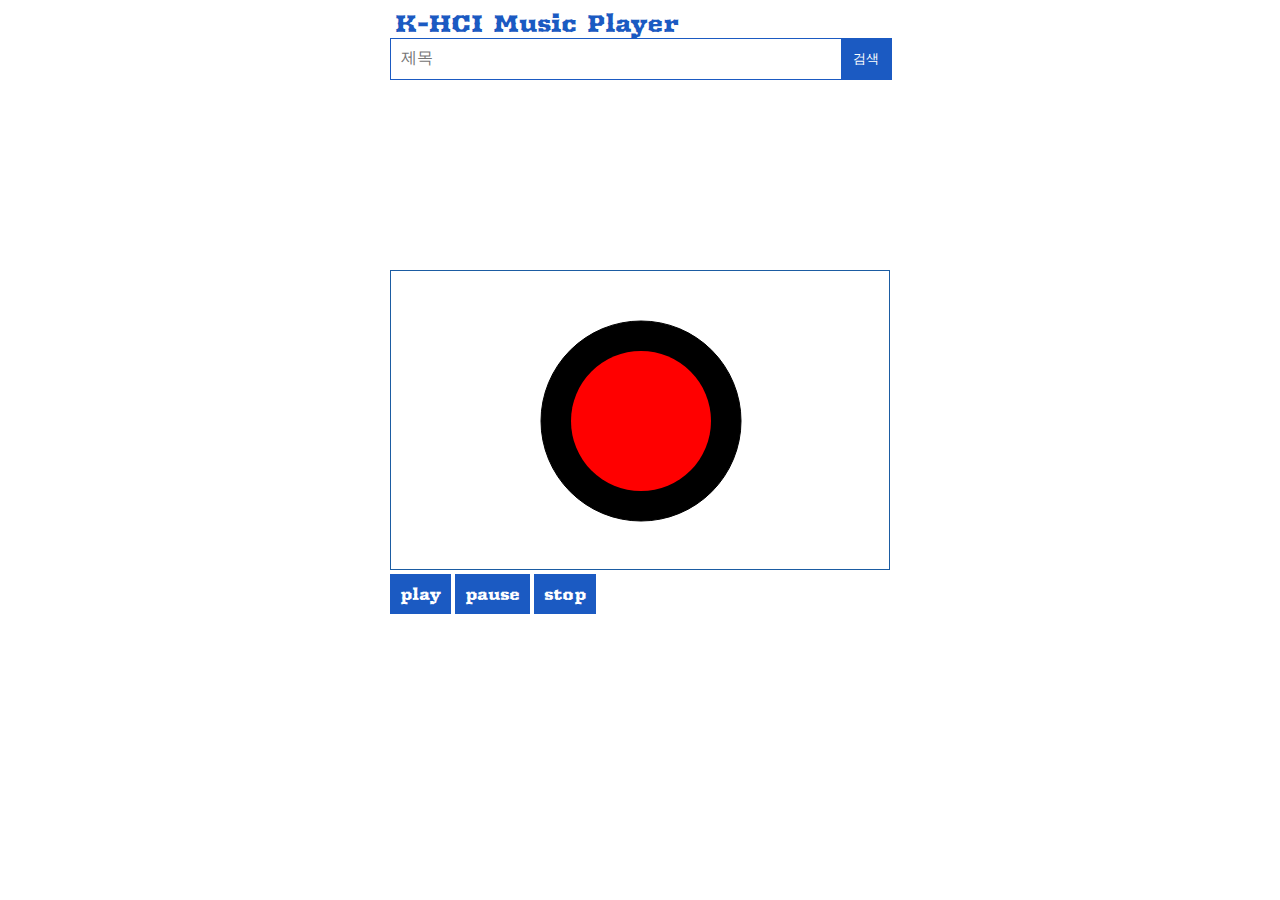
<file: index.html>
<!DOCTYPE html>
<html>

<head>
	<link href="khci-player.css" rel="stylesheet" />
	<link href="jquery/css/ui-lightness/jquery-ui-1.10.0.custom.css" rel="stylesheet" />
	<link href="https://fonts.googleapis.com/css?family=Arbutus|Open+Sans" rel="stylesheet">
	<title>K-HCI</title>
</head>

<body>
	<script src="./jquery-3.2.1.min.js"></script>
	<script src="./khci-player.js"></script>
	<script src="./songs.js"></script>
	<script src="jquery/js/jquery-1.9.0.min.js"></script>
	<script src="jquery/js/jquery-ui-1.10.0.custom.min.js"></script>
	<div class="center-div">
		<div class="title">K-HCI Music Player</div>
		<div id='search_bar'>
			<input type='text' placeholder='제목' id='search_input'>
			<button id='search_button'> 검색 </button>
		</div>
		<div class="library" hidden="true">
			<canvas id="library" width="500" height="100" style="border:1px solid"></canvas>
			<script>
				var c = document.getElementById("library");
				var ctx = c.getContext("2d");
				ctx.rect(20, 20, 460, 60);
				ctx.stroke();

				var song1 = c.getContext("2d");
				song1.rect(25, 22, 20, 56);
				song1.stroke();
			</script>
		</div>
		<div class="playlist" id="playlist">
			<img id="song" data-selector=0 src="./images/b4.png" draggable="true">
			<img id="song" data-selector=1 src="./images/bb.png" draggable="true">
			<img id="song" data-selector=2 src="./images/akmu.png" draggable="true">
		</div>
		<div class="player">
			<canvas id="Record" width="498" height="298" style="border:1px solid #1b5ca2" ondragover="allowDrop(event)"></canvas>
			<div id="angle"></div>
			<script>
				var c = document.getElementById("Record");
				var ctx = c.getContext("2d");
				var ctx2 = c.getContext("2d");

				ctx.beginPath();
				ctx.arc(250, 150, 100, 0, 2 * Math.PI);
				ctx.stroke();
				ctx.fillStyle = "black";
				ctx.fill();

				ctx2.beginPath();
				ctx2.arc(250, 150, 70, 0, 2 * Math.PI);
				ctx2.stroke();
				ctx2.fillStyle = "red";
				ctx2.fill();
			</script>
			<button class="play" id="play">play</button>
			<button class="play" id="pause">pause</button>
			<button class="play" id="stop">stop</button>
		</div>
	</div>
</body>
<script>
	function allowDrop(ev) {
		ev.preventDefault();
	}
</script>

</html>
</file>
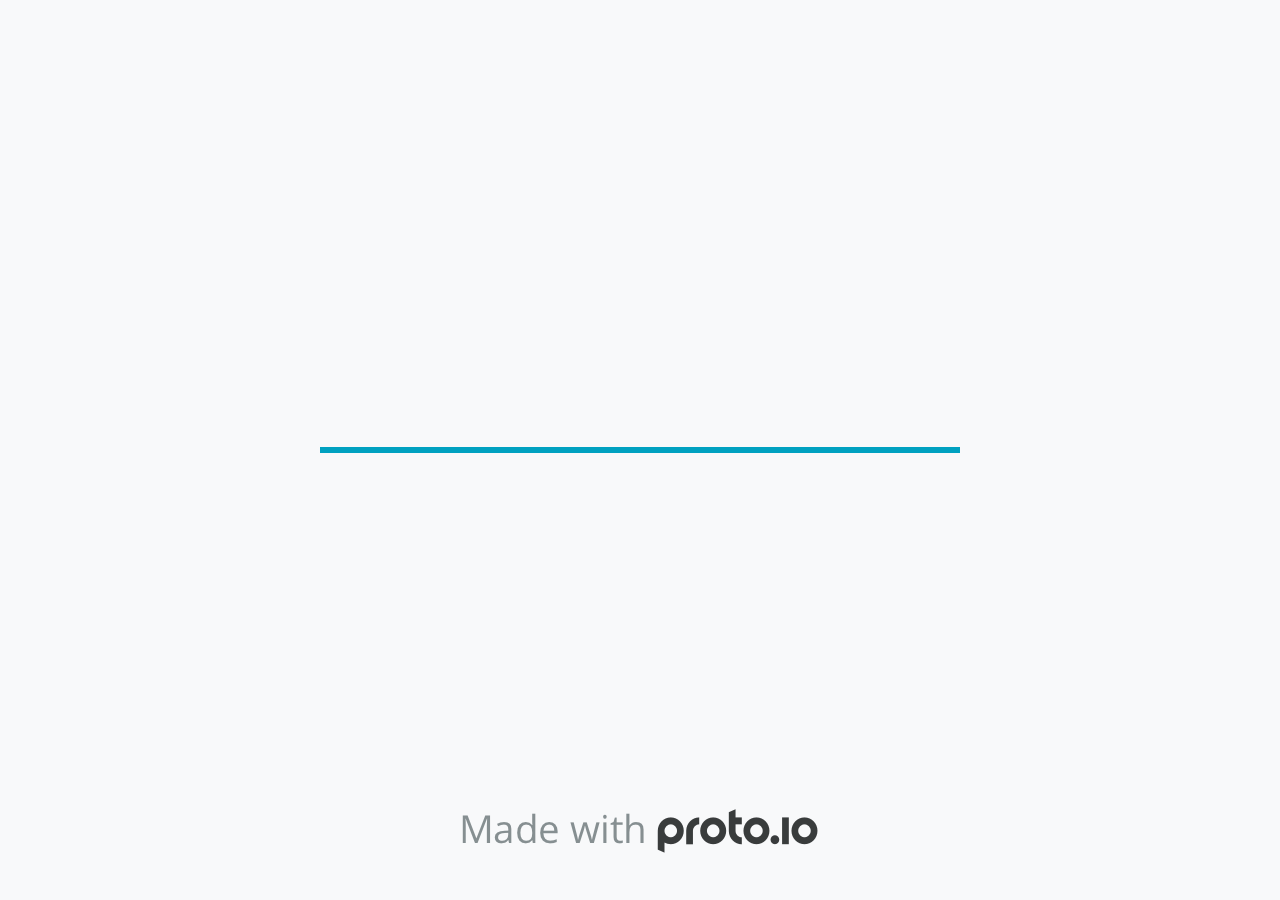
<file: protoio-KHCI-html/index.html>
<!DOCTYPE HTML>
	<head>

		<meta charset="utf-8">

		<title>KHCI - Proto.io</title>

		
			<meta name="HandheldFriendly" content="True">
			<meta name="MobileOptimized" content="360"> 

			
			
			<meta name="viewport" content="width=device-width, minimum-scale=1.00, maximum-scale=1.00, initial-scale=1.00, user-scalable=no, target-densitydpi=device-dpi, shrink-to-fit=no" />

			

			<meta name="format-detection" content="telephone=no">


			
				<meta name="mobile-web-app-capable" content="yes">
				
				<link rel="icon" sizes="192x192" href="./assets/branding/android-icon-hires.png">
				<link rel="icon" sizes="128x128" href="android-icon.png">
			

			<link rel="shortcut icon" href="apple-touch-icon.png">

			

			<meta http-equiv="cleartype" content="on"> 


			
				<link rel="stylesheet" href="./stylesheets/player-engine-export-min.css" />
				<script type="text/javascript" src="./scripts/player-engine-export-min.js"></script>
			

			
			<script type="text/javascript" src="./libraries/common/components.js"></script> 
			<link type="text/css" rel="Stylesheet" href="./libraries/common/components.1.00.css" /> 

			
					<script type="text/javascript" src="./libraries/ios7/components.js"></script> 
					<link type="text/css" rel="Stylesheet" href="./libraries/ios7/components.1.00.css" /> 
				
					<script type="text/javascript" src="./libraries/material/components.js"></script> 
					<link type="text/css" rel="Stylesheet" href="./libraries/material/components.1.00.css" /> 
				
				<script type="text/javascript" src="./data/data.js"></script> 
			

		<style>
			body { width: 360px; height: 640px; }
			.landscape, .landscape .prx-page { min-height: 360px; }
			.portrait, .portrait .prx-page { min-height: 640px; }
		</style>

		<script type="text/javascript">

			prx.url.account = 'https://khcin9v6k.proto.io';
			prx.url.staticassets = 'https://gal.proto.io';
			prx.url.devices = 'https://dteyv52hbg2at.cloudfront.net/devices';
			prx.url.static = 'https://dteyv52hbg2at.cloudfront.net';
			prx.url.siteurl = 'proto.io';
			prx.url.crossmsg = 'https://khcin9v6k.proto.io';

			prx.nodejsassetsserver = {};
			prx.nodejsassetsserver.host = ".proto.io";
			prx.nodejsassetsserver.subdomainprefix = "https://at";
			prx.nodejsassetsserver.maxsubdomains = "20";

			prx.device_library = 'material';
			prx.devices[prx.device] = {
				name: prx.device
				,defaultOrientation: 'portrait'
				,portrait_applies: 1 //new
				,portrait: [360,640]
				,landscape_applies: 1 //new
				,landscape: [640,360]
				,allow_orientation_change: 1 //new
				,statusbar_skin: 'default' // new
				,statusbarheightportrait: 0
				,statusbarheightlandscape: 0
				,navigationbar_skin: 'default' //new
				,navigationbarheightportrait: 0
				,navigationbarheightlandscape: 0
				,normalportrait: [360,640]
				,normallandscape: [640,360]
				,device_s3bucket: '5c527be9-cf9f-4369-90fc-f2ea4cb233c1'
				,dpr: '1.00'
				,deviceType: "default"
				,scrollType: "default"
				,initialscale: 1.00
				,targetdensitydpi: "device-dpi"
			}

			prx.projectsettings.id = '559f0693-6bfb-46c4-9cd6-1de4d6fd5a0f';
			prx.projectsettings.s3b = 'khcin9v6k-470009-proto';
			prx.projectsettings.account = 'khcin9v6k';
			prx.projectsettings.statusbar = '0'; 
			prx.projectsettings.statusbarapplies = '0';
			prx.projectsettings.navigationbar = '0';
			prx.projectsettings.navigationbarapplies = '0';
			prx.projectsettings.initialpageid = -1;
			
			
			prx.projectsettings.flashactions = 1;
			prx.projectsettings.gatrackingcode = '';

			prx.export2html = '1' == true;

			prx.mobPlayer = 0;

			prx.user.country = 'US';

			prx.s3Links = []; 
			var sLinkedAssets = [];
			

			prx.iniPlayer.iniPreLoad();

			 
			

		</script>
	</head>

	
			<body class="player device-cursor-touch mobile-device-true" id="mbd" >

				<div id="window-wrapper">
					<div id="dragarea"></div>
					<div id="statusbar"></div>
					<div id="underlay" style=""></div>

					<div class="prx-page" data-role="page" id="p-1" data-id="1"></div>
					
								<div class="prx-page" data-role="page" id="p-2" data-id="2"></div>
							
								<div class="prx-page" data-role="page" id="p-4" data-id="4"></div>
							
								<div class="prx-page" data-role="page" id="p-6" data-id="6"></div>
							
					<div id="navigationbar"></div>
					<div id="overlay"></div>
					<div id="trash"></div>
					<div id="quick-audios"></div>
				</div>

				 
			<div id="loader-wrapper">
				
				<div class="progress">
					<div class="progress-bar"></div>
				</div>
				<div id="poweredby"></div>
			</div>
			


			</body>
		

</html>
</file>
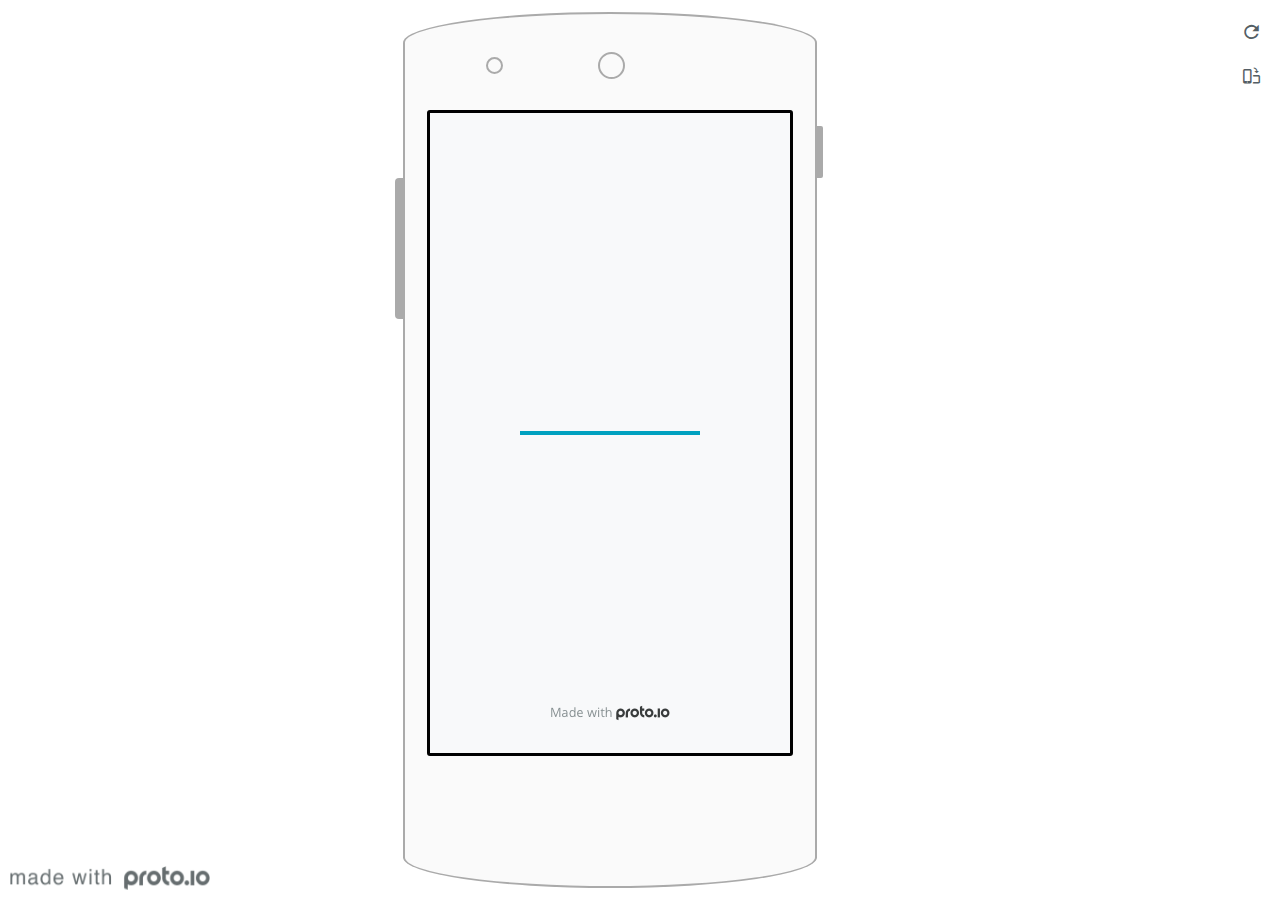
<file: protoio-KHCI-html/frame.html>
<!DOCTYPE HTML>
    <head>
    <meta charset="utf-8">

    <title>KHCI - Proto.io player</title>

    

			<link type="text/css" rel="stylesheet" href="./stylesheets/preview-export-min.css">
			<script type="text/javascript" src="./scripts/preview-export-min.js"></script>

		

    <script type="text/javascript">
        var prx = window.prx || {};
        prx.orientation = 'portrait';
        prx.orientations = {};
        prx.orientations.portrait = 1;
        prx.orientations.landscape = 1;
        prx.project = {};
        prx.project.id = '559f0693-6bfb-46c4-9cd6-1de4d6fd5a0f';
        prx.project.title = 'KHCI';
        prx.project.version = 0;
        prx.project.livepreview = 0;
        prx.project.account = "khciN9V6K";
        prx.activePage = {};
        prx.usercountry = "us";
        
            prx.user = false;
        
        prx.skin = 'android-phone-nexus1-1';
        //prx.flashactions = 1;
		prx.flashactions = 1; //we are not using the DB value anymore

        prx.nodejsassetsserver = {};
        prx.nodejsassetsserver.host = ".proto.io";
        prx.nodejsassetsserver.subdomainprefix = "https://at";
        prx.nodejsassetsserver.maxsubdomains = "20";
        prx.account = "khciN9V6K";
        prx.browserShowScreenshots = 'true';
        prx.url.crossmsg = 'https://khcin9v6k.proto.io';
        prx.spaces = false;

        

    </script>

    

</head>


<body style="background-color:#FFFFFF">
    
    <div class="page-sidebar">
        
        <div class="sidebar-action-buttons">

            
                <span class="header-action-button player-icon-reload embed-icon-reload" id="refresh-preview">
                    <span class="tooltip">Refresh preview</span>
                </span>
                
                    <span  class="header-action-button player-icon-rotate embed-icon-rotate" id="change-orientation">
                        <span class="tooltip">Change orientation</span>
                    </span>
                

        </div>

    </div>

    <div id="maincontent" class="portrait">
        

			<div class="frame_generic">
				
				<div class="body_generic skin_android-phone-nexus1-1 skin-wrapper skin-os-android skin-device-phone skin-model-nexus1 skin-size-1 skin-color-white skin-orientation-portrait">

					<div class="buttons top"></div>
					<div class="detail-top"></div>
					<div class="web-search"></div>
					<div class="buttons left"></div>

					<div class="body_generic_inner">
						
						<iframe id="pio-playerframe" src="index.html" scrolling="NO" style="width: 360px; height: 640px;" webkitAllowFullScreen mozallowfullscreen allowFullScreen></iframe>
					</div>

					<div class="buttons right"></div>
					<div class="detail-bottom"></div>
				</div>
				
			</div>
		
    </div>

    

    
            <div id="branding"></div>
        
</body>


<script type="text/javascript">
    
</script>
</html>
</file>
<file: khci-player.css>
.center-div{
    margin: 0 auto;
    width: 500px;
}

#search_bar {
  	text-align: center;
  	height: 40px;
  	width: 500px;
  	border: 1px solid #1b5ac2;
  	background: #ffffff;
}

#search_input {
    font-size: 16px;
    width: 325px;
    padding: 10px;
    border: 0px;
    outline: none;
    float: left;
}

#search_button {
  	width: 50px;
  	height: 100%;
  	border: 0px;
  	background: #1b5ac2;
  	outline: none;
  	float: right;
  	color: #ffffff;
}

body{
	background-color: #fff;
}

.playlist{
	margin-top: 10px;
	margin-bottom: 10px;
	height: 170px;
	width: 500px;
	white-space: nowrap;
	overflow: auto;
}	

.play{
	font-size: 16px;
	color: #fff;
	padding:10px;
	border:0px;
	outline:none;
	background:#1b5ac2;
	font-family: 'Arbutus', cursive;
}

.title{
	font-size: 24px;
	color: #1b5ac2;
	margin-left: 5px;
	font-family: 'Arbutus', cursive;
}

#song{
	width: 140px;
	height: 140px;
}

::-webkit-scrollbar-track
{
	background-color: #FFF;
	border-radius: 10px;
}

::-webkit-scrollbar
{
	width: 5px;
  height: 5px;
	background-color: #FFF5;
}

::-webkit-scrollbar-thumb
{
	border-radius: 10px;
	background-color: #1b5ac2;
	background-image: -webkit-gradient(linear,
									   40% 0%,
									   75% 84%,
									   from(#1b5ac2),
									   to(#1b2a66))
}
</file>
<file: protoio-KHCI-html/stylesheets/player-engine-export-min.css>
.mask-inner{position:relative;background-size:100% 100%;background-repeat:no-repeat}.mask-inner .mask-inner{transform:none !important}.mask-filter{height:100%;width:100%}.mask-border .mborder{border:1px solid rgba(255,255,255,0.8);height:100%;width:100%;position:absolute;pointer-events:none}.mask-border .area-border{border:1px solid #00A1C0;left:0;top:0;position:absolute;transform-origin:0 0;box-sizing:border-box}.mask-border .mask-radius{width:100%;height:100%;overflow:hidden;position:absolute}.mask-border .mask-radius .mask-radius-border{position:relative;width:100%;height:100%;border:1px solid rgba(255,255,255,0.8)}.mask-border.hide-handles .prx-resizable-handle{opacity:0;pointer-events:none !important}.mask-border.hide-handles .area-border{border:1px dashed #B4BCBF}.mask-wrapper{overflow:hidden;height:100%;pointer-events:none}.mask-wrapper.borderPos-inside{box-sizing:border-box}.mask-wrapper.borderPos-outside{width:100%;height:100%}.mask-wrapper.borderPos-outside .mask-inner{box-sizing:content-box}.mask-edit-mode-handles{pointer-events:none}.mask-edit-mode-handles.hide-handles .prx-resizable-handle,.mask-edit-mode-handles.hide-handles .prx-rotate-handle{opacity:0;pointer-events:none !important}.mask-edit-mode-handles.hide-handles .xborder{border-color:#B4BCBF !important}html,body,div,span,object,iframe,h1,h2,h3,h4,h5,h6,p,blockquote,pre,abbr,address,cite,code,del,dfn,em,img,ins,kbd,q,samp,small,strong,sub,sup,var,b,i,dl,dt,dd,ol,ul,li,fieldset,form,label,legend,table,caption,tbody,tfoot,thead,tr,th,td,article,aside,figure,footer,header,hgroup,menu,nav,section,menu,time,mark,audio,video{margin:0;padding:0;border:0;outline:0;font-size:100%;background:transparent}article,aside,figure,footer,header,hgroup,nav,section{display:block}article,aside,details,figcaption,figure,footer,header,hgroup,nav,section{display:block}audio,canvas,video{display:inline-block;*display:inline;*zoom:1}audio:not([controls]){display:none}[hidden]{display:none}html{font-size:100%;-webkit-text-size-adjust:100%;-ms-text-size-adjust:100%}body{margin:0;font-size:13px}body,button,input,select,textarea{font-family:sans-serif;color:#222}a{color:#00e}a:visited{color:#551a8b}a:hover{color:#06e}a:focus{outline:thin dotted}a:hover,a:active{outline:0}abbr[title]{border-bottom:1px dotted}b,strong{font-weight:bold}blockquote{margin:1em 40px}dfn{font-style:italic}hr{display:block;height:1px;border:0;border-top:1px solid #ccc;margin:1em 0;padding:0}ins{background:#ff9;color:#000;text-decoration:none}mark{background:#ff0;color:#000;font-style:italic;font-weight:bold}pre,code,kbd,samp{font-family:monospace, serif;_font-family:'courier new', monospace;font-size:1em}pre{white-space:pre;white-space:pre-wrap;word-wrap:break-word}q{quotes:none}q:before,q:after{content:"";content:none}small{font-size:85%}sub,sup{font-size:75%;line-height:0;position:relative;vertical-align:baseline}sup{top:-0.5em}sub{bottom:-0.25em}ul,ol{margin:1em 0;padding:0 0 0 40px}dd{margin:0 0 0 40px}nav ul,nav ol{list-style:none;list-style-image:none;margin:0;padding:0}img{border:0;-ms-interpolation-mode:bicubic}svg:not(:root){overflow:hidden}figure{margin:0}form{margin:0}fieldset{border:0;margin:0;padding:0}legend{border:0;*margin-left:-7px;padding:0}button,input,select,textarea{font-size:100%;margin:0;vertical-align:baseline;*vertical-align:middle}button,input{line-height:normal;*overflow:visible}table button,table input{*overflow:auto}button,input[type="button"],input[type="reset"],input[type="submit"],[role="button"]{-webkit-appearance:button}input[type="checkbox"],input[type="radio"]{box-sizing:border-box;padding:0}input[type="search"]{-webkit-appearance:textfield;-moz-box-sizing:content-box;-webkit-box-sizing:content-box;box-sizing:content-box}input[type="search"]::-webkit-search-decoration{-webkit-appearance:none}button::-moz-focus-inner{border:0;padding:0}textarea{overflow:auto;vertical-align:top;resize:vertical}input:invalid,textarea:invalid{background-color:#f0dddd}table{border-collapse:collapse;border-spacing:0}td{vertical-align:top}.nocallout{-webkit-touch-callout:none}textarea[contenteditable]{-webkit-appearance:none}.gifhidden{position:absolute;left:-100%}.ir{display:block;border:0;text-indent:-999em;overflow:hidden;background-color:transparent;background-repeat:no-repeat;text-align:left;direction:ltr}.ir br{display:none}.hidden{display:none !important;visibility:hidden}.visuallyhidden{border:0;clip:rect(0 0 0 0);height:1px;margin:-1px;overflow:hidden;padding:0;position:absolute;width:1px}.visuallyhidden.focusable:active,.visuallyhidden.focusable:focus{clip:auto;height:auto;margin:0;overflow:visible;position:static;width:auto}.invisible{visibility:hidden}.clearfix:before,.clearfix:after{content:"";display:table}.clearfix:after{clear:both}.clearfix{*zoom:1}@media print{*{background:transparent !important;color:black !important;text-shadow:none !important;filter:none !important;-ms-filter:none !important}a,a:visited{text-decoration:underline}a[href]:after{content:" (" attr(href) ")"}abbr[title]:after{content:" (" attr(title) ")"}.ir a:after,a[href^="javascript:"]:after,a[href^="#"]:after{content:""}pre,blockquote{border:1px solid #999;page-break-inside:avoid}thead{display:table-header-group}tr,img{page-break-inside:avoid}img{max-width:100% !important}@page{margin:0.5cm}p,h2,h3{orphans:3;widows:3}h2,h3{page-break-after:avoid}}#eval-iframe{display:none}body{-webkit-appearance:none;-webkit-box-flex:1;-webkit-touch-callout:none;-webkit-tap-highlight-color:transparent}*{-webkit-user-select:none;-khtml-user-select:none;-moz-user-select:-moz-none;-o-user-select:none;user-select:none}input,textarea{-webkit-user-select:text;-khtml-user-select:text;-moz-user-select:text;-o-user-select:text;user-select:text}#dragarea{font-family:Helvetica,Arial,sans-serif;text-align:left}.text{height:95%;overflow:auto}.wrap{overflow:hidden}.pos{position:absolute}.spos{position:absolute}.action-highlight{position:absolute;top:0;left:0;height:100%;width:100%;background:rgba(255,255,0,0.5);background:rgba(64,208,255,0.3);opacity:0;pointer-events:none;-webkit-transition:opacity 0.2s ease-in;transition:opacity 0.2s ease-in;border:2px solid #40c8f4;padding:3px;box-sizing:border-box}.action-highlight-visible,.action-highlight-simple-visible{opacity:1}.action-highlight-visible .actionicon,.action-highlight-simple-visible .actionicon{pointer-events:auto}.actionicon{width:20px !important;height:20px !important;float:left !important;background:#40c8f4 url(/images/player/actions-sprite-1.png) no-repeat 0 0;-moz-background-origin:content-box !important;-webkit-background-origin:content-box !important;-o-background-origin:content-box !important;background-origin:content-box !important;border:0 none !important;margin:1px 0 0 1px;padding:0px !important;border-radius:3px !important;display:block !important;-moz-box-sizing:content-box !important;-webkit-box-sizing:content-box !important;-o-box-sizing:content-box !important;box-sizing:content-box !important;opacity:1;-webkit-transition:opacity 0s ease-in 0.2s;transition:opacity 0s ease-in 0.2s}.a1ction-highlight-simple-visible .actionicon{opacity:0;-webkit-transition:opacity 0s ease-in;transition:opacity 0s ease-in}.actionicon.action-click,.actionicon.action-tap,.actionicon.action-delayedtap{background-position:-30px -20px}.actionicon.action-taphold,.actionicon.action-forcetouch,.actionicon.action-press,.actionicon.action-pressup{background-position:-30px -40px}.actionicon.action-doubletap{background-position:-30px -398px}.actionicon.action-touch,.actionicon.action-release{background-position:-30px -419px}.actionicon.action-swipe,.actionicon.action-pan,.actionicon.action-panstart,.actionicon.action-panend{background-position:-30px -0px}.actionicon.action-swipeleft,.actionicon.action-panleft{background-position:-30px -100px}.actionicon.action-swiperight,.actionicon.action-panright{background-position:-30px -120px}.actionicon.action-swipeup,.actionicon.action-panup{background-position:-30px -140px}.actionicon.action-swipedown,.actionicon.action-pandown{background-position:-30px -160px}.actionicon.action-pinch,.actionicon.action-pinchout{background-position:-30px -180px}.actionicon.action-pinchin{background-position:-30px -200px}.actionicon.action-containerpageenter,.actionicon.action-containerpagechange,.actionicon.action-containerscroll,.actionicon.action-containerscrollend,.actionicon.action-containerscrollto{background-position:-30px -360px}.actionicon.action-keydown{background-position:-30px -460px}.actionicon.action-mouseover,.actionicon.action-mouseout{background-position:-30px -340px}.actionicon.action-ondrag,.actionicon.action-ondragstart,.actionicon.action-ondragend,.actionicon.action-onthrowupdate,.actionicon.action-onthrowcomplete{background-position:-30px -60px}.actionicon.action-onrotate,.actionicon.action-onrotatestart,.actionicon.action-onrotateend,.actionicon.action-onrotatethrowupdate,.actionicon.action-onrotatethrowcomplete{background-position:-30px -476px}.actionicon.action-stateenter,.actionicon.action-stateleave,.actionicon.action-statetransitionstart,.actionicon.action-statetransitionend{background-position:-30px -440px}.actionicon.action-inputfocus,.actionicon.action-inputblur,.actionicon.action-inputkeyup{background-position:-30px -460px}.actionicon.action-change,.actionicon.action-checkboxchange,.actionicon.action-pickerchange{background-position:-30px -496px}.actionicon.action-sliderdrag,.actionicon.action-sliderdragstart,.actionicon.action-sliderdragend,.actionicon.action-rangedrag,.actionicon.action-rangedragstart,.actionicon.action-rangedragend{background-position:-30px -80px}#appModeNote{background-color:#333;border-top:5px solid #000;bottom:0px;color:#F0F0F0;display:none;font-family:helvetica;left:0px;padding:10px 0px 10px 0px;position:fixed;text-align:center;width:100%}#appModeNote em{display:block;font-size:20px;font-weight:bold;line-height:26px}#appModeNote span{display:block;font-size:14px;line-height:20px}.hidden{display:none}.prx-page.loadedFrom{display:block}.prx-page.loadedTo{z-index:999999}.prx-page.loadedTo-1{z-index:10000000}.prx-page.loadedTo-2{z-index:10000001}.prx-page.loadedTo-3{z-index:10000002}.prx-page.loadedTo-4{z-index:10000003}.prx-page.loadedTo-5{z-index:10000004}.prx-page.loadedTo-6{z-index:10000005}.prx-page.loadedTo-7{z-index:10000006}.prx-page.loadedTo-8{z-index:10000007}.prx-page.loadedTo-9{z-index:10000008}.prx-page.loadedTo-10{z-index:10000009}.prx-page.loadedTo-11{z-index:10000010}.prx-page.loadedTo-12{z-index:10000011}.prx-page.loadedTo-13{z-index:10000012}.prx-page.loadedTo-14{z-index:10000013}.prx-page.loadedTo-15{z-index:10000014}.prx-page.loadedTo-16{z-index:10000015}.prx-page.loadedTo-17{z-index:10000016}.prx-page.loadedTo-18{z-index:10000017}.prx-page.loadedTo-19{z-index:10000018}.prx-page.loadedTo-20{z-index:10000019}.prx-page.loadedTo-21{z-index:10000020}.prx-page.loadedTo-22{z-index:10000021}.prx-page.loadedTo-23{z-index:10000022}.prx-page.loadedTo-24{z-index:10000023}.prx-page.loadedTo-25{z-index:10000024}.prx-page.loadedTo-26{z-index:10000025}.prx-page.loadedTo-27{z-index:10000026}.prx-page.loadedTo-28{z-index:10000027}.prx-page.loadedTo-29{z-index:10000028}.prx-page.loadedTo-30{z-index:10000029}#statusbar,#navigationbar{background:transparent 0 0;display:block;width:100%;border:0px none;top:0px;position:fixed;z-index:1}#loader-wrapper{background:#f8f9fa;height:100%;left:0;position:fixed;top:0;width:100%;z-index:99999;font-size:11px}#loader-wrapper .progress{position:absolute;top:50%;left:50%;transform:translate(-50%, -50%);-ms-transform:translate(-50%, -50%);-webkit-transform:translate(-50%, -50%);width:50%;height:4px;background-color:#ddd}#loader-wrapper .progress-bar{position:relative;width:0;height:4px;-webkit-transition:0.4s linear;-moz-transition:0.4s linear;-o-transition:0.4s linear;transition:0.4s linear;-webkit-transition-property:width, background-color;-moz-transition-property:width, background-color;-o-transition-property:width, background-color;transition-property:width, background-color}#loader-wrapper .progress-bar:before,.progress-bar:after{content:'';position:absolute;top:0;left:0;right:0}#loader-wrapper .progress-bar:before{bottom:0;background-color:#ddd}#loader-wrapper .progress-bar:after{z-index:2;bottom:0;background:#00A1C0}#loader-wrapper #app-icon{position:absolute;top:50%;left:50%;transform:translate(-50%, -150%);-ms-transform:translate(-50%, -150%);-webkit-transform:translate(-50%, -150%);width:114px;height:114px}#loader-wrapper #poweredby{position:absolute;bottom:5%;left:50%;transform:translate(-50%, 0%);-ms-transform:translate(-50%, 0%);-webkit-transform:translate(-50%, 0%);width:100%;height:16px;background-image:url("/images/player/madewithproto.png");background-repeat:no-repeat;background-position:center;z-index:99999}body{-moz-transition:opacity 0.3s linear;-o-transition:opacity 0.3s linear;-webkit-transition:opacity 0.3s linear;transition:opacity 0.3s linear}.reloading{background:#fff !important;opacity:0}@media (min-width: 481px) and (max-width: 1079px){#loader-wrapper #poweredby{background-image:url("/images/player/madewithproto@2x.png");height:32px}#loader-wrapper .progress{height:4px}#loader-wrapper .progress-bar{height:4px}}@media (min-width: 1080px){#loader-wrapper #poweredby{background-image:url("/images/player/madewithproto@3x.png");height:48px}#loader-wrapper .progress{height:6px}#loader-wrapper .progress-bar{height:6px}}@media (width: 1280px) and (height: 768px){#loader-wrapper #poweredby{background-image:url("/images/player/madewithproto.png");height:32px}#loader-wrapper .progress{height:2px}#loader-wrapper .progress-bar{height:2px}}.pointer-events-none{pointer-events:none !important}body{background:white}body .prx-page{-webkit-trans1form:translate3d(0, 0, 0)}.prx-page .type-symbol .box{-w1ebkit-transform:translate3d(0, 0, 0)}html{background:transparent}body{background:white;overflow:hidden}body.mobile-device-true *{-webkit-text-size-adjust:100%}body.mobile-device-false *{-webkit-text-size-adjust:initial}#window-wrapper{width:100%;height:100%;overflow:hidden;position:relative}#dragarea{background:transparent;display:none}#underlay,#overlay,#trash,#quick-audios{position:absolute;top:0px;left:0px}#trash,#quick-audios{display:none}.hide{display:none !important}.visible{display:block !important}*{outline:none}.iScrollVerticalScrollbar,.iScrollHorizontalScrollbar{z-index:auto !important}.overlay{position:fixed;left:0;right:0;bottom:0;top:0}.ui-mobile-viewport-transitioning,.ui-mobile-viewport-transitioning .prx-page{o1verflow:visible !important}.box[style*="z-index: 0;"],.box[style*="z-index:0;"]{z-index:auto !important}.box[data-mpoverlay="1"]{pos1ition:fixed}#temp-for-external-link{display:none}html{background:transparent !important}#dragarea{background:transparent !important}.hide{display:none !important}*{outline:none}.ghost-component,.ghost-component *,.ghost-component .box *{pointer-events:none !important}.prx-page{position:fixed !important}#statusbar{position:fixed !important}.prx-page{position:absolute;display:none}.prx-page.prx-page-active,.prx-page[class*="prx-page-transitioning-"]{display:block}.prx-page[class*="prx-page-transitioning-"]{overflow:hidden}.prx-page.prx-page-transitioning-overlay-in-source,.prx-page.prx-page-transitioning-overlay-out-target{overflow:visible}.prx-page.prx-page-below{z-index:10}.prx-page.prx-page-above{z-index:20}#overlay{z-index:30}.prx-page.prx-page-transition-flip{-webkit-backface-visibility:hidden;-moz-backface-visibility:hidden;backface-visibility:hidden}.prx-page.prx-page-transition-turn{-webkit-backface-visibility:hidden;-moz-backface-visibility:hidden;backface-visibility:hidden;-webkit-transform:translate3d(0, 0, 0);-moz-transform:translate3d(0, 0, 0);transform:translate3d(0, 0, 0);-webkit-transform-origin:0 center;-moz-transform-origin:0 center;transform-origin:0 center;transform:translate3d(0, 0, 0)}.prx-page.prx-page-transition-flow:not(.prx-page-transition-flow-overlay),.prx-page.prx-page-transition-overlay-top{box-shadow:0 0 20px rgba(0,0,0,0.4)}.prx-page-above.prx-page-transition-notificationInWatchOS{transition:background-color 0.45s ease-out}.prx-page-above.prx-page-transition-notificationInWatchOS.prx-page-transition-notificationInWatchOS-notification-in{background-color:transparent !important;transition:background-color 0s ease-out}.device-cursor-touch,.device-cursor-touch *{cursor:url("/images/player/touch-cursor-64.png") 32 32,default}.device-cursor-web .interaction-tap,.device-cursor-web .interaction-tap *,.device-cursor-web .interaction-click,.device-cursor-web .interaction-click *,.device-cursor-web .touch,.device-cursor-web .touch *,.device-cursor-web .delayedtap,.device-cursor-web .delayedtap *,.device-cursor-web .release,.device-cursor-web .release *{cursor:pointer;cursor:hand}.device-cursor-web .draggable,.device-cursor-web .draggable *{cursor:move}.device-cursor-web input,.device-cursor-web textarea{cursor:text}.do-chrome-fix #window-wrapper{-webkit-perspective:1}.do-chrome-fix .pos{-webkit-backface-visibility:hidden;-webkit-transform:translate3d(0, 0, 0)}.do-chrome-fix *{-w1ebkit-transform:translate3d(0px, 0px, 0px) scale(1) scale3d(1, 1, 1) skew(0deg, 0deg) skewX(0deg) skewY(0deg) rotateX(0deg) rotateY(0deg) rotateZ(0deg)}.do-chrome-fix.dont-do-chrome-fix #window-wrapper{-webkit-perspective:none}.do-chrome-fix.dont-do-chrome-fix .pos{-webkit-backface-visibility:visible;-webkit-transform:none}.prx-page-transitioning:not(.prx-page-transitioning-overlay-in-source) [data-mpoverlay="1"]{display:none}#fps{position:fixed;z-index:9999;font-size:18px;top:20px;left:20px;background:rgba(0,0,0,0.8);border-radius:6px;color:white;padding:3px 10px;pointer-events:none}.cbutton{position:absolute;display:inline-block;padding:0;border:none;background:none;color:#286aab;font-size:1.4em;overflow:visible;-webkit-transition:color 0.7s;transition:color 0.7s;-webkit-tap-highlight-color:transparent;pointer-events:none}.cbutton.cbutton--click,.cbutton:focus{outline:none;color:#3c8ddc}.cbutton::after{position:absolute;width:100%;height:100%;border-radius:50%;content:'';opacity:0;pointer-events:none}.cbutton--effect-jelena::after{border:3px solid rgba(211,211,211,0.7)}.cbutton--effect-jelena.cbutton--click::after{-webkit-animation:anim-effect-jelena 0.3s ease-out forwards;animation:anim-effect-jelena 0.3s ease-out forwards}@-webkit-keyframes anim-effect-jelena{0%{opacity:1;-webkit-transform:scale3d(0.6, 0.6, 1);transform:scale3d(0.6, 0.6, 1)}to{opacity:0;-webkit-transform:scale3d(1.2, 1.2, 1);transform:scale3d(1.2, 1.2, 1)}}@keyframes anim-effect-jelena{0%{opacity:1;-webkit-transform:scale3d(0.5, 0.5, 1);transform:scale3d(0.5, 0.5, 1)}to{opacity:0;-webkit-transform:scale3d(1.2, 1.2, 1);transform:scale3d(1.2, 1.2, 1)}}.cbutton--effect-sanja::after{background:rgba(192,192,192,0.3)}.cbutton--effect-sanja.cbutton--click::after{-webkit-animation:anim-effect-sanja 1s ease-out forwards;animation:anim-effect-sanja 1s ease-out forwards}@-webkit-keyframes anim-effect-sanja{0%{opacity:1;-webkit-transform:scale3d(0.5, 0.5, 1);transform:scale3d(0.5, 0.5, 1)}25%{opacity:1;-webkit-transform:scale3d(1, 1, 1);transform:scale3d(1, 1, 1)}100%{opacity:0;-webkit-transform:scale3d(1, 1, 1);transform:scale3d(1, 1, 1)}}@keyframes anim-effect-sanja{0%{opacity:1;-webkit-transform:scale3d(0.5, 0.5, 1);transform:scale3d(0.5, 0.5, 1)}25%{opacity:1;-webkit-transform:scale3d(1, 1, 1);transform:scale3d(1, 1, 1)}100%{opacity:0;-webkit-transform:scale3d(1, 1, 1);transform:scale3d(1, 1, 1)}}#log{position:fixed;z-index:9999;font-size:24px;top:20px;right:20px;pointer-events:none}.watchOSscrollbars .iScrollVerticalScrollbar{position:fixed !important;width:12px !important;background-color:rgba(255,255,255,0.3) !important;border-radius:8px !important;z-index:99999 !important}.watchOSscrollbars .iScrollIndicator{background:#fff !important;border-radius:8px !important;left:2px !important;width:8px !important}.group-action-prediv{position:absolute}.player .type-symbol.type-symbol-transparent .group-action-prediv{pointer-events:auto}.initialise-hidden-container{display:block !important;visibility:hidden !important}/*!
 * Waves v0.5.5
 * http://fian.my.id/Waves 
 * 
 * Copyright 2014 Alfiana E. Sibuea and other contributors 
 * Released under the MIT license 
 * https://github.com/fians/Waves/blob/master/LICENSE 
 */.waves-effect{position:relative;overflow:hidden}.waves-effect.box{position:absolute}.waves-effect .waves-ripple{position:absolute;border-radius:50%;width:100px;height:100px;margin-top:-50px;margin-left:-50px;opacity:0;background-color:rgba(0,0,0,0.2);pointer-events:none}.waves-effect.waves-light .waves-ripple{background-color:rgba(255,255,255,0.4)}.waves-button,.waves-circle{-webkit-mask-image:-webkit-radial-gradient(circle, #fff 100%, #000 100%)}.waves-button,.waves-button:hover,.waves-button:visited,.waves-button:link,.waves-button-input{white-space:nowrap;vertical-align:middle;cursor:pointer;border:none;outline:none;color:inherit;background-color:transparent;font-size:14px;text-align:center;text-decoration:none;z-index:1}.waves-button{padding:10px 15px;border-radius:2px}.waves-button-input{margin:0;padding:10px 15px}.waves-input-wrapper{border-radius:2px;vertical-align:bottom}.waves-input-wrapper.waves-button{padding:0}.waves-input-wrapper .waves-button-input{position:relative;top:0;left:0;z-index:1}.waves-block{display:block}a.waves-effect .waves-ripple{z-index:-1}#loader-wrapper #poweredby{background-image:url("../images/player/madewithproto.png") !important}@media (min-width: 481px) and (max-width: 1079px){#loader-wrapper #poweredby{background-image:url("../images/player/madewithproto@2x.png") !important}}@media (min-width: 1080px){#loader-wrapper #poweredby{background-image:url("../images/player/madewithproto@3x.png") !important}}@media (width: 1280px) and (height: 768px){#loader-wrapper #poweredby{background-image:url("../images/player/madewithproto.png") !important}}.actionicon{background-image:url("../images/player/actions-sprite-1.png")}.device-cursor-touch,.device-cursor-touch *{cursor:url("../images/player/touch-cursor-64.png") 32 32,default !important}
</file>
<file: protoio-KHCI-html/libraries/common/components.1.00.css>
.type-shapes .shape-wrapper{width:100%;height:100%;-moz-box-sizing:border-box;-webkit-box-sizing:border-box;box-sizing:border-box;background-clip:content-box}.type-shapes .shapes-text-container{position:absolute;top:0;left:0;right:0;display:table;width:100%;height:100%;text-align:center}.type-shapes .shapes-text-container>span{display:table-cell;vertical-align:middle}.type-shapes svg{overflow:visible}.player .type-symbol{overflow:hidden}.player .type-symbol.symbol-scroll{-webkit-perspective:1000}.player .type-symbol.type-symbol-transparent{pointer-events:none !important}.player .type-symbol.type-symbol-transparent .box{pointer-events:auto}.type-text.v2-text .text-contents{o1verflow:hidden;width:100%;height:100%}.type-text.v2-text.box [data-editableProperty]{word-wrap:break-word !important}.type-text .autoresize{white-space:nowrap}.player .type-text .autoResize-true{white-space:nowrap}.type-richtext p{margin:0;line-height:normal}.type-rectangle .inner-rec{width:100%;height:100%;-moz-box-sizing:border-box;-webkit-box-sizing:border-box;box-sizing:border-box;background-clip:content-box}.type-rectangle .shapes-text-container{display:table;width:100%;height:100%;text-align:center}.type-rectangle .shapes-text-container>span{display:table-cell;vertical-align:middle}.type-horizontalline .inner{width:100%;height:0}.type-verticalline .inner{width:0;height:100%}.type-actionarea .inner-rec{width:100%;height:100%}.type-actionarea .inner-rec div{width:100%;height:100%;background:#40C8F4;opacity:0.4;-moz-box-sizing:border-box;-webkit-box-sizing:border-box;box-sizing:border-box}.type-actionarea .inner-rec div:before{content:" ";display:block;position:absolute;top:50%;left:50%;width:24px;height:24px;margin:-12px 0 0 -12px}.player .type-actionarea .inner-rec div{background:transparent}.player .type-actionarea .inner-rec div:before{background-image:none}.type-image,.type-image .type-image-wrapper{background:0 0 repeat;background-size:100% 100%;width:100%;height:100%;background-clip:content-box}.type-image .type-image-wrapper.type-image-svg{background:center center no-repeat;background-size:contain}.type-image .type-image-wrapper img{display:none}.player .type-image .type-image-wrapper.gif img{display:block !important;width:1px;height:1px;opacity:0.1}.type-image.type-image-repeater,.type-image.type-image-repeater .type-image-wrapper{background-size:auto}.type-image .image-inner{width:100%;height:100%}.type-image .image-inner.borderPos-inside .type-image-wrapper{box-sizing:border-box;background-origin:border-box}.type-image .image-inner.borderPos-outside{display:-webkit-box;display:-moz-box;display:box;display:-ms-flexbox;display:-webkit-flex;display:flex;-moz-flex-flow:row;-ms-flex-flow:row;-webkit-flex-flow:row;flex-flow:row;-moz-box-orient:horizontal;-ms-box-orient:horizontal;-webkit-box-orient:horizontal;box-orient:horizontal;-ms-align-items:center;-webkit-align-items:center;align-items:center;-ms-box-align:center;-webkit-box-align:center;box-align:center;-ms-flex-align:center;-webkit-flex-align:center;flex-align:center;-ms-justify-content:center;-webkit-justify-content:center;justify-content:center;-ms-box-pack:center;-webkit-box-pack:center;box-pack:center;-ms-flex-pack:center;-webkit-flex-pack:center;flex-pack:center}.type-image .image-inner.borderPos-outside .type-image-wrapper{-ms-flex-shrink:0;-webkit-flex-shrink:0;flex-shrink:0;box-sizing:content-box}.type-image .type-image-hover-message,.type-image.ui-draggable-dragging:hover .type-image-hover-message,.type-image.prx-resizable-resizing:hover .type-image-hover-message{display:none;position:absolute;color:#fff;font-family:Helvetica, Arial, sans-serif !important;background:rgba(0,0,0,0.7);top:50%;left:50%;text-align:center;position:absolute;pointer-events:none;width:70px;height:30px;line-height:15px;font-size:10px !important;border-radius:3px;margin:-20px 0 0 -40px;padding:5px}.type-image:hover .type-image-hover-message{display:block}.type-placeholder .bg{position:absolute;width:100%;height:100%;-moz-box-sizing:border-box;-webkit-box-sizing:border-box;box-sizing:border-box}.type-placeholder .diagonal{border:0px solid transparent;position:absolute;-moz-box-sizing:border-box;-webkit-box-sizing:border-box;box-sizing:border-box}.type-placeholder .diagonal1{-moz-transform-origin:0 0;-webkit-transform-origin:0 0;-o-transform-origin:0 0;transform-origin:0 0}.type-placeholder .diagonal2{-moz-transform-origin:right top;-webkit-transform-origin:right top;-o-transform-origin:right top;transform-origin:right top}.type-placeholder .contents{width:100%;height:100%;display:-webkit-box;display:-moz-box;display:box;display:-ms-flexbox;display:-webkit-flex;display:flex;-ms-justify-content:center;-webkit-justify-content:center;justify-content:center;-ms-box-pack:center;-webkit-box-pack:center;box-pack:center;-ms-flex-pack:center;-webkit-flex-pack:center;flex-pack:center;-ms-align-items:center;-webkit-align-items:center;align-items:center;-ms-box-align:center;-webkit-box-align:center;box-align:center;-ms-flex-align:center;-webkit-flex-align:center;flex-align:center}.type-placeholder .contents>span{font-weight:bold;display:inline-block}.type-placeholder .contents span[data-editableproperty]:empty{padding:0}.type-webview .webview-scroll-wrapper{width:100%;height:100%;-webkit-overflow-scrolling:touch;overflow:auto}.type-webview iframe{width:100%;height:100%;border:none}.type-html iframe{width:100%;height:100%;overflow:hidden;border:none}.type-animationtarget{position:relative}.type-animationtarget.type-animatiotarget-fixed-positioning{position:absolute}.type-animationtarget .animationtarget-circle{-moz-box-sizing:border-box;-webkit-box-sizing:border-box;box-sizing:border-box;width:0;height:0;position:absolute;top:0;left:0;border-radius:50%;display:none}.type-animationtarget .animationtarget-vertical{position:absolute;top:0}.type-animationtarget .animationtarget-horizontal{position:absolute;top:0%;left:0}.player .type-animationtarget{opacity:0 !important;pointer-events:none !important}.type-bannerad .bannerad-outer{display:table;height:100%;width:100%}.type-bannerad .bannerad-inner{display:table-cell;position:relative;text-align:center;vertical-align:middle;width:100%;background-size:100% 100%}.type-tooltip .tooltip-content-wrapper{width:100%;height:100%;position:relative}.type-tooltip .tooltip-content-wrapper .tooltip-outer{position:absolute;overflow:hidden}.type-tooltip .tooltip-content-wrapper .tooltip{position:absolute;-moz-transform:rotate(45deg);-webkit-transform:rotate(45deg);transform:rotate(45deg);filter:progid:DXImageTransform.Microsoft.Matrix(sizingMethod='auto expand', M11=0.7071067811865476, M12=-0.7071067811865475, M21=0.7071067811865475, M22=0.7071067811865476);-ms-filter:"progid:DXImageTransform.Microsoft.Matrix(SizingMethod='auto expand', M11=0.7071067811865476, M12=-0.7071067811865475, M21=0.7071067811865475, M22=0.7071067811865476)";-moz-box-sizing:border-box;-webkit-box-sizing:border-box;box-sizing:border-box}.type-tooltip .tooltip-content-wrapper .tooltip-content-outer{position:absolute;width:100%;height:100%;-moz-box-sizing:border-box;-webkit-box-sizing:border-box;box-sizing:border-box}.type-tooltip .tooltip-content-wrapper .tooltip-content{width:100%;height:100%;overflow:hidden;padding:10px;-moz-box-sizing:border-box;-webkit-box-sizing:border-box;box-sizing:border-box}.type-basic-tabbar ul{margin:0;padding:0;list-style:none;height:100%}.type-basic-tabbar ul li{margin:0;padding:0;float:left;text-align:center;height:100%;position:relative}.type-basic-tabbar ul li:first-child{border-left:0 none !important}.type-basic-tabbar ul li input{display:none}.type-basic-tabbar ul li label{width:100%;height:100%;display:block}.type-basic-tabbar ul li label .icon{height:100%;background-position:center center;background-repeat:no-repeat;background-size:auto 60%;-webkit-mask-size:auto 60%;-webkit-mask-repeat:no-repeat;-webkit-mask-position:center center}.type-basic-tabbar.type-basic-tabbar-icon-top ul li label .icon{height:75%}.type-basic-tabbar.type-basic-tabbar-icon-top ul li label .caption{display:inline-block;width:100%;height:25%;float:left}.type-generic-onoffswitch input[type=checkbox]{display:none}.type-generic-onoffswitch label{display:block;overflow:hidden}.type-generic-onoffswitch .onoffswitch-inner{width:200%;margin-left:-100%;-moz-transition:margin 0.3s ease-in 0s;-webkit-transition:margin 0.3s ease-in 0s;-ms-transition:margin 0.3s ease-in 0s;-o-transition:margin 0.3s ease-in 0s;transition:margin 0.3s ease-in 0s}.type-generic-onoffswitch input:checked+label .onoffswitch-inner{margin-left:0}.type-generic-onoffswitch .onoffswitch-inner div{float:left;width:50%;color:white;font-family:Trebuchet, Arial, sans-serif;font-weight:bold;-moz-box-sizing:border-box;-webkit-box-sizing:border-box;-ms-box-sizing:border-box;-o-box-sizing:border-box;box-sizing:border-box}.type-generic-onoffswitch .onoffswitch-inner .active{background-color:#2FCCFF;color:#FFFFFF}.type-generic-onoffswitch .onoffswitch-inner .inactive{background-color:#EEEEEE;color:#999999;text-align:right}.type-generic-onoffswitch .onoffswitch-switch{background:#FFFFFF;position:absolute;top:0;bottom:0;-moz-transition:right 0.3s ease-in 0s;-webkit-transition:right 0.3s ease-in 0s;-ms-transition:right 0.3s ease-in 0s;-o-transition:right 0.3s ease-in 0s;transition:right 0.3s ease-in 0s}.type-generic-onoffswitch input:checked+label .onoffswitch-switch{right:0px !important}.type-datetime #background{box-sizing:border-box;margin:0;padding:0;height:100%;overflow:hidden;display:-webkit-box;display:-moz-box;display:box;display:-ms-flexbox;display:-webkit-flex;display:flex;-ms-justify-content:center;-webkit-justify-content:center;justify-content:center;-ms-box-pack:center;-webkit-box-pack:center;box-pack:center;-ms-flex-pack:center;-webkit-flex-pack:center;flex-pack:center;-ms-align-items:center;-webkit-align-items:center;align-items:center;-ms-box-align:center;-webkit-box-align:center;box-align:center;-ms-flex-align:center;-webkit-flex-align:center;flex-align:center}.type-datetime #datetime{width:100%}#dragarea{font-size:16px}.type-richtext{font-size:12px !important}.type-richtext .fr-element{font-size:12px !important;f1ont-family:sans-serif,Helvetica Neue,Arial}.type-placeholder .bg{border:5px solid #999}.type-placeholder .diagonal1{left:2px}.type-placeholder .diagonal2{right:2px}.type-placeholder .contents>span{margin:0 1px}.type-placeholder .contents span[data-editableproperty]{padding:5px}.type-placeholder .contents span[data-editableproperty] textarea{margin-left:-5px}.type-animationtarget .animationtarget-circle{border:2px solid #09c}.type-animationtarget .animationtarget-vertical{border-left:2px solid #09c;height:24px;margin-top:-4px}.type-animationtarget .animationtarget-horizontal{border-top:2px solid #09c;width:24px;margin-left:-4px}.type-tooltip .tooltip-content-wrapper .tooltip{width:40px;height:40px}.type-tooltip .tooltip-content-wrapper .tooltip-content{padding:10px}.type-basic-tabbar.type-basic-tabbar-icon-top ul li label .caption{margin-top:-5px}.type-generic-onoffswitch label{border:2px solid #999;border-radius:20px}.type-generic-onoffswitch .onoffswitch-inner div{padding:0px 10px;line-height:30px}.type-generic-onoffswitch .onoffswitch-switch{width:32px;border:2px solid #999;border-radius:20px;right:56px;margin:-1px}
</file>
<file: protoio-KHCI-html/libraries/ios7/components.1.00.css>
.type-ios7-navbar .ios7-navbar-inner{width:100%;height:100%;-moz-box-sizing:border-box;box-sizing:border-box;background-clip:padding-box}.type-ios7-navbar .ios7-navbar-title{display:-webkit-box;display:-moz-box;display:box;display:-ms-flexbox;display:-webkit-flex;display:flex;-ms-justify-content:center;-webkit-justify-content:center;justify-content:center;-ms-box-pack:center;-webkit-box-pack:center;box-pack:center;-ms-flex-pack:center;-webkit-flex-pack:center;flex-pack:center;-ms-align-items:center;-webkit-align-items:center;align-items:center;-ms-box-align:center;-webkit-box-align:center;box-align:center;-ms-flex-align:center;-webkit-flex-align:center;flex-align:center;text-align:center;height:100%}.type-ios7-navbar .ios7-navbar-button{display:-webkit-box;display:-moz-box;display:box;display:-ms-flexbox;display:-webkit-flex;display:flex;-ms-align-items:center;-webkit-align-items:center;align-items:center;-ms-box-align:center;-webkit-box-align:center;box-align:center;-ms-flex-align:center;-webkit-flex-align:center;flex-align:center;height:100%}.type-ios7-navbar .ios7-navbar-button-left{position:absolute;top:0;-ms-justify-content:flex-start;-webkit-justify-content:flex-start;justify-content:flex-start;-ms-box-pack:start;-webkit-box-pack:start;box-pack:start;-ms-flex-pack:start;-webkit-flex-pack:start;flex-pack:start}.type-ios7-navbar .ios7-navbar-button-right{position:absolute;top:0;-ms-justify-content:flex-end;-webkit-justify-content:flex-end;justify-content:flex-end;-ms-box-pack:end;-webkit-box-pack:end;box-pack:end;-ms-flex-pack:end;-webkit-flex-pack:end;flex-pack:end}.type-ios7-navbar .ios7-navbar-button-icon{height:50%}.type-ios7-toolbar .ios7-toolbar-inner{height:100%;-moz-box-sizing:border-box;box-sizing:border-box;display:-webkit-box;-webkit-box-orient:horizontal;display:-webkit-flexbox;display:-ms-flexbox;display:-webkit-flex;display:flex}.type-ios7-toolbar .ios7-toolbar-button{position:relative;height:100%;float:left;background:no-repeat center center;background-size:auto 50%;-webkit-box-flex:1;-webkit-flex-grow:1;-ms-flex-grow:1;flex-grow:1;-webkit-flex-basis:1px;-ms-flex-basis:1px;flex-basis:1px}.type-ios7-statusbar .ios7-statusbar-inner{width:100%;height:100%;display:-webkit-box;-webkit-box-orient:horizontal;-webkit-box-pack:center;-webkit-box-align:center;display:-webkit-flexbox;display:-ms-flexbox;display:-webkit-flex;display:flex;-ms-justify-content:center;-webkit-justify-content:center;justify-content:center;-webkit-flex-align:center;-ms-flex-align:center;-webkit-align-items:center;align-items:center;position:relative}.type-ios7-statusbar .ios7-statusbar-signal{-webkit-box-flex:1;-webkit-flex-grow:1;-ms-flex-grow:1;flex-grow:1;-webkit-flex-basis:1px;-ms-flex-basis:1px;flex-basis:1px}.type-ios7-statusbar .ios7-statusbar-signal-dot{border-radius:50%;float:left}.type-ios7-statusbar .ios7-statusbar-signal-dot-empty{background-color:transparent !important}.type-ios7-statusbar .ios7-statusbar-provider{float:left;height:100%}.type-ios7-statusbar .ios7-statusbar-time{font-family:HelveticaNeue-Medium,Helvetica,Verdana,Arial,sans-serif;-webkit-box-flex:0;-webkit-flex-grow:0;-ms-flex-grow:0;flex-grow:0;text-align:center}.type-ios7-statusbar .ios7-statusbar-battery-life{-webkit-box-flex:1;-webkit-flex-grow:1;-ms-flex-grow:1;flex-grow:1;-webkit-flex-basis:1px;-ms-flex-basis:1px;flex-basis:1px;text-align:right}.type-ios7-statusbar .ios7-statusbar-battery-life-text{float:right;height:100%}.type-ios7-statusbar .ios7-statusbar-battery-life-icon{float:right;background:#000;background-clip:content-box;-moz-box-sizing:border-box;box-sizing:border-box;position:relative}.type-ios7-statusbar .ios7-statusbar-battery-life-icon-battery-pole{position:absolute;top:0;bottom:0;overflow:hidden}.type-ios7-statusbar .ios7-statusbar-battery-life-icon-battery-pole-inner{content:" ";display:block;position:absolute}.type-ios7-button .ios7-button-inner{height:100%;width:100%;-moz-box-sizing:border-box;box-sizing:border-box;display:-webkit-box;-webkit-box-orient:horizontal;-webkit-box-pack:center;-webkit-box-align:center;display:-webkit-flexbox;display:-ms-flexbox;display:-webkit-flex;display:flex;-webkit-flex-align:center;-ms-flex-align:center;-webkit-align-items:center;align-items:center}.type-ios7-button .ios7-button-icon{height:50%}.type-ios7-button .ios7-button-icon img{height:50%;v1ertical-align:middle}.type-ios7-segmentedcontrol .ios7-segmentedcontrol-inner{width:100%;height:100%;-moz-box-sizing:border-box;box-sizing:border-box;display:-webkit-box;display:-webkit-flexbox;display:-ms-flexbox;display:-webkit-flex;display:flex}.type-ios7-segmentedcontrol .ios7-segmentedcontrol-button{height:100%;-webkit-box-flex:1;-webkit-flex-grow:1;-ms-flex-grow:1;flex-grow:1;-webkit-flex-basis:1px;-ms-flex-basis:1px;flex-basis:1px}.type-ios7-segmentedcontrol .ios7-segmentedcontrol-button:first-child{border-left:0 none !important}.type-ios7-segmentedcontrol .ios7-segmentedcontrol-button input{display:none}.type-ios7-segmentedcontrol .ios7-segmentedcontrol-button label{width:100%;height:100%;text-align:center;display:-webkit-box;-webkit-box-orient:horizontal;-webkit-box-pack:center;-webkit-box-align:center;display:-webkit-flexbox;display:-ms-flexbox;display:-webkit-flex;display:flex;-webkit-flex-align:center;-ms-flex-align:center;-webkit-align-items:center;align-items:center;-ms-justify-content:center;-webkit-justify-content:center;justify-content:center}.type-ios7-pagecontroller .ios7-pagecontroller-inner{width:100%;height:100%;-moz-box-sizing:border-box;box-sizing:border-box;display:-webkit-box;display:-webkit-flexbox;display:-ms-flexbox;display:-webkit-flex;display:flex}.type-ios7-pagecontroller .ios7-pagecontroller-button{height:100%;-webkit-box-flex:1;-webkit-flex-grow:1;-ms-flex-grow:1;flex-grow:1;display:-webkit-box;-webkit-box-orient:horizontal;-webkit-box-pack:center;-webkit-box-align:center;display:-webkit-flexbox;display:-ms-flexbox;display:-webkit-flex;display:flex;-ms-justify-content:center;-webkit-justify-content:center;justify-content:center}.type-ios7-pagecontroller .ios7-pagecontroller-button input{display:none}.type-ios7-pagecontroller .ios7-pagecontroller-button label{height:100%;display:block}.type-ios7-label .ios7-label-inner{height:100%;width:100%;display:-webkit-box;-webkit-box-orient:horizontal;-webkit-box-pack:center;-webkit-box-align:center;display:-webkit-flexbox;display:-ms-flexbox;display:-webkit-flex;display:flex;-webkit-flex-align:center;-ms-flex-align:center;-webkit-align-items:center;align-items:center}.type-ios7-textfield input,.type-ios7-textfield .faux-input{-moz-box-sizing:border-box;-webkit-box-sizing:border-box;box-sizing:border-box;height:100%;width:100%;border:medium none;-webkit-appearance:none;-moz-appearance:none;appearance:none}.type-ios7-textfield .faux-input{display:-webkit-box;-webkit-box-orient:horizontal;-webkit-box-pack:center;-webkit-box-align:center;display:-webkit-flexbox;display:-ms-flexbox;display:-webkit-flex;display:flex;-webkit-flex-align:center;-ms-flex-align:center;-webkit-align-items:center;align-items:center;white-space:nowrap;overflow:hidden}.type-ios7-textfield .faux-input:empty,.type-ios7-textfield .faux-input.placeholder-input{display:none}.type-ios7-textfield .faux-input:empty+.faux-input.placeholder-input{display:-webkit-box;display:-webkit-flexbox;display:-ms-flexbox;display:-webkit-flex;display:flex}.type-ios7-textfield.box.current-component [data-editableProperty] textarea{height:100% !important}.type-ios7-textfield.type-ios7-textfield-password .faux-input:not(.placeholder-input),.type-ios7-textfield.type-ios7-textfield-password.box.current-component [data-editableProperty] textarea{-webkit-text-security:disc}.type-ios7-textfield input[type=number]::-webkit-inner-spin-button,.type-ios7-textfield input[type=number]::-webkit-outer-spin-button{-webkit-appearance:none;margin:0}.type-ios7-textarea>textarea,.type-ios7-textarea .faux-input{-moz-box-sizing:border-box;-webkit-box-sizing:border-box;box-sizing:border-box;height:100%;width:100%;resize:none;border:medium none;-webkit-appearance:none;-moz-appearance:none;appearance:none}.type-ios7-textarea .faux-input:empty,.type-ios7-textarea .faux-input.placeholder-input{display:none}.type-ios7-textarea .faux-input:empty+.faux-input.placeholder-input{display:block}.type-ios7-checkbox .ios7-checkbox-inner{height:100%;width:100%;-moz-box-sizing:border-box;box-sizing:border-box;display:-webkit-box;-webkit-box-orient:horizontal;-webkit-box-pack:center;-webkit-box-align:center;display:-webkit-flexbox;display:-ms-flexbox;display:-webkit-flex;display:flex;-webkit-flex-align:center;-ms-flex-align:center;-webkit-align-items:center;align-items:center;-ms-justify-content:center;-webkit-justify-content:center;justify-content:center}.type-ios7-checkbox input{display:none}.type-ios7-checkbox input:checked+.ios7-checkbox-inner{border-width:0 !important}.type-ios7-checkbox .ios7-checkbox-icon{display:none;height:50%}.type-ios7-checkbox input:checked+.ios7-checkbox-inner .ios7-checkbox-icon{display:block}.type-ios7-switch input{display:none}.type-ios7-switch label{display:block;width:100%;height:100%;-moz-box-sizing:border-box;-webkit-box-sizing:border-box;box-sizing:border-box;-moz-transition:all 0.3s ease-in;-webkit-transition:all 0.3s ease-in;transition:all 0.3s ease-in}.type-ios7-switch .switch{position:absolute;border-radius:50%;-moz-box-sizing:border-box;-webkit-box-sizing:border-box;box-sizing:border-box;-moz-transition:all 0.3s ease-in;-webkit-transition:all 0.3s ease-in;transition:all 0.3s ease-in}.type-ios7-slider .slider-bar{position:absolute;top:50%;width:100%}.type-ios7-slider .slider-bar-filled{height:100%}.type-ios7-slider .slider-button{display:block;position:absolute;top:0;bottom:0}.player .type-ios7-picker ul{-webkit-perspective:1000;margin:0;right:0}.type-ios7-picker .outer{height:100%}.type-ios7-picker .inner{height:100%;overflow:hidden;position:relative;background:white}.type-ios7-picker .inner ul input{display:none}.type-ios7-picker .inner ul label{display:block;white-space:nowrap;overflow:hidden;text-overflow:ellipsis}.type-ios7-picker .inner ul input:checked+label{color:#2A3666;font-size:120%}.type-ios7-picker .inner ul input+label span{visibility:hidden;float:left;display:inline-block}.type-ios7-picker .inner ul input:checked+label span{visibility:visible}.type-ios7-picker .bar{width:100%;position:absolute;top:50%;pointer-events:none}.type-ios8-searchbar input,.type-ios8-searchbar .ios8-searchbar-faux-input{-moz-box-sizing:border-box;-webkit-box-sizing:border-box;box-sizing:border-box;height:100%;width:100%;border:medium none;-webkit-appearance:none;-moz-appearance:none;appearance:none}.type-ios8-searchbar .ios8-searchbar-faux-input{overflow:hidden}.type-ios8-searchbar.box.current-component [data-editableProperty] textarea{height:100% !important}.type-ios8-searchbar .ios8-searchbar-icon{background:center center no-repeat;background-size:contain;display:block;height:100%}.type-ios8-searchbar .ios8-searchbar-icon-faux{height:100%}.type-ios8-searchbar .ios8-searchbar-icon-erase{height:40%;background:center center no-repeat;background-size:contain;display:none}.type-ios8-searchbar input,.type-ios8-searchbar .ios8-searchbar-faux-input{background-color:transparent;text-align:left !important}.type-ios8-searchbar input:valid+.ios8-searchbar-input-overlay,.type-ios8-searchbar input:focus+.ios8-searchbar-input-overlay,.type-ios8-searchbar .ios8-searchbar-faux-input:not(:empty)+.ios8-searchbar-faux-input-overlay{-webkit-box-pack:start;-webkit-box-align:start;-ms-justify-content:flex-start;-webkit-justify-content:flex-start;justify-content:flex-start}.type-ios8-searchbar input:valid ~ .ios8-searchbar-icon-erase,.type-ios8-searchbar .ios8-searchbar-faux-input:not(:empty) ~ .ios8-searchbar-icon-erase{display:block}.type-ios8-searchbar .ios8-searchbar-faux-input:not(:empty)+.ios8-searchbar-faux-input-overlay .placeholder-input{display:none}.type-ios8-searchbar input:invalid{box-shadow:none}.type-ios8-searchbar .ios8-searchbar-input-overlay,.type-ios8-searchbar .ios8-searchbar-faux-input-overlay{width:100%;height:100%;position:absolute;left:0;top:0;pointer-events:none;display:-webkit-box;-webkit-box-orient:horizontal;-webkit-box-pack:center;-webkit-box-align:center;display:-webkit-flexbox;display:-ms-flexbox;display:-webkit-flex;display:flex;-webkit-flex-align:center;-ms-flex-align:center;-webkit-align-items:center;align-items:center;-ms-justify-content:center;-webkit-justify-content:center;justify-content:center}.type-ios8-searchbar .ios8-searchbar-input-flex{width:100%;height:100%;position:absolute;-moz-box-sizing:border-box;-webkit-box-sizing:border-box;box-sizing:border-box;display:-webkit-box;-webkit-box-orient:horizontal;-webkit-box-pack:center;-webkit-box-align:center;display:-webkit-flexbox;display:-ms-flexbox;display:-webkit-flex;display:flex;-webkit-flex-align:center;-ms-flex-align:center;-webkit-align-items:center;align-items:center;-ms-justify-content:flex-start;-webkit-justify-content:flex-start;justify-content:flex-start}.type-ios8-searchbar .ios8-searchbar-input-flex .ios8-searchbar-icon,.type-ios8-searchbar .ios8-searchbar-input-flex .ios8-searchbar-icon-faux{-webkit-flex-grow:0;-ms-flex-grow:0;flex-grow:0;-webkit-flex-shrink:0;-ms-flex-shrink:0;flex-shrink:0}.type-ios7-list .ios7-list-inner{display:-webkit-box;-webkit-box-orient:vertical;-webkit-box-pack:center;-webkit-box-align:center;display:-webkit-flexbox;display:-ms-flexbox;display:-webkit-flex;display:flex;-webkit-flex-align:center;-ms-flex-align:center;-webkit-align-items:center;align-items:center;-ms-justify-content:center;-webkit-justify-content:center;justify-content:center;-webkit-flex-direction:column;-ms-flex-direction:column;flex-direction:column;height:100%;-moz-box-sizing:border-box;box-sizing:border-box;border-left:0 none !important;border-right:0 none !important}.type-ios7-list .ios7-list-listitem{width:100%;-webkit-box-flex:1;-webkit-flex-grow:1;-ms-flex-grow:1;flex-grow:1;-webkit-flex-basis:1px;-ms-flex-basis:1px;flex-basis:1px;position:relative}.type-ios7-list .ios7-list-listitem label{-moz-box-sizing:border-box;box-sizing:border-box;display:-webkit-box;-webkit-box-orient:horizontal;-webkit-box-pack:center;-webkit-box-align:center;display:-webkit-flexbox;display:-ms-flexbox;display:-webkit-flex;display:flex;-ms-justify-content:center;-webkit-justify-content:center;justify-content:center;-webkit-flex-align:center;-ms-flex-align:center;-webkit-align-items:center;align-items:center;position:absolute;top:0;left:0;right:0;bottom:0}.type-ios7-list .ios7-list-listitem input{display:none}.type-ios7-list .ios7-list-thumb,.type-ios7-list .ios7-list-icon{background:center center no-repeat;background-clip:content-box;background-size:contain;-ms-flex-shrink:0;-webkit-flex-shrink:0;flex-shrink:0}.type-ios7-list .ios7-list-thumb{height:60%}.type-ios7-list .ios7-list-listitem .bordered-container{-webkit-box-flex:1;-webkit-flex-grow:1;-ms-flex-grow:1;flex-grow:1;display:-webkit-box;-webkit-box-orient:horizontal;-webkit-box-pack:center;-webkit-box-align:center;display:-webkit-flexbox;display:-ms-flexbox;display:-webkit-flex;display:flex;-ms-justify-content:center;-webkit-justify-content:center;justify-content:center;-webkit-flex-align:center;-ms-flex-align:center;-webkit-align-items:center;align-items:center;height:100%}.type-ios7-list .ios7-list-listitem:first-child .bordered-container{border-top:0 none !important}.type-ios7-list .ios7-list-listitem .bordered-container .text-and-subtitle{-webkit-box-flex:1;-webkit-flex-grow:1;-ms-flex-grow:1;flex-grow:1}.type-ios7-list .ios7-list-listitem-type-checkbox .ios7-list-icon,.type-ios7-list .ios7-list-listitem-type-radio .ios7-list-icon{visibility:hidden}.type-ios7-list .ios7-list-listitem-type-checkbox input:checked+label .ios7-list-icon,.type-ios7-list .ios7-list-listitem-type-radio input:checked+label .ios7-list-icon{visibility:visible}.type-ios7-list label,.type-ios7-list label .ios7-list-subtitle,.type-ios7-list label .ios7-list-value{-webkit-transition:all 0.2s ease-in;-moz-transition:all 0.2s ease-in;-o-transition:all 0.2s ease-in;transition:all 0.2s ease-in}.type-ios7-list label:active,.type-ios7-list label:active .ios7-list-subtitle,.type-ios7-list label:active .ios7-list-value{-webkit-transition:all 0s ease-in;-moz-transition:all 0s ease-in;-o-transition:all 0s ease-in;transition:all 0s ease-in}.type-ios7-list-header .ios7-list-header-inner{text-align:center;display:-webkit-box;-webkit-box-orient:horizontal;-webkit-box-pack:center;-webkit-box-align:center;display:-webkit-flexbox;display:-ms-flexbox;display:-webkit-flex;display:flex;-webkit-flex-align:center;-ms-flex-align:center;-webkit-align-items:center;align-items:center;-ms-justify-content:center;-webkit-justify-content:center;justify-content:center;height:100%;width:100%;-moz-box-sizing:border-box;box-sizing:border-box}.type-ios7-alert .ios7-alert-inner{height:100%;overflow:hidden}.type-ios7-alert .ios7-alert-text,.type-ios7-alert .ios7-alert-title{text-align:center}.type-ios7-alert .ios7-alert-title{font-weight:bold}.type-ios7-alert .ios7-alert-text{font-size:78%}.type-ios7-alert .ios7-alert-buttons{position:absolute;bottom:0;left:0;right:0;display:-webkit-box;display:-webkit-box;display:-moz-box;display:box;display:-ms-flexbox;display:-webkit-flex;display:flex}.type-ios7-alert .ios7-alert-button{-webkit-box-flex:1;-ms-flex-grow:1;-webkit-flex-grow:1;flex-grow:1;-ms-flex-basis:1px;-webkit-flex-basis:1px;flex-basis:1px;display:-webkit-box;display:-moz-box;display:box;display:-ms-flexbox;display:-webkit-flex;display:flex;-ms-justify-content:center;-webkit-justify-content:center;justify-content:center;-ms-box-pack:center;-webkit-box-pack:center;box-pack:center;-ms-flex-pack:center;-webkit-flex-pack:center;flex-pack:center;-ms-align-items:center;-webkit-align-items:center;align-items:center;-ms-box-align:center;-webkit-box-align:center;box-align:center;-ms-flex-align:center;-webkit-flex-align:center;flex-align:center;position:relative}.type-ios7-alert .ios7-alert-button:first-child{border-left:0 none}.type-ios10-vertical-alert .ios7-alert-buttons{-moz-flex-flow:column;-ms-flex-flow:column;-webkit-flex-flow:column;flex-flow:column;-moz-box-orient:vertical;-ms-box-orient:vertical;-webkit-box-orient:vertical;box-orient:vertical}.type-ios10-vertical-alert .ios7-alert-button{-ms-flex-basis:auto;-webkit-flex-basis:auto;flex-basis:auto;box-sizing:border-box}.type-ios10-vertical-alert .ios7-alert-button:first-child{border-top:0 none}.type-ios7-actionsheet .ios7-actionsheet-inner{display:-webkit-box;-webkit-box-orient:vertical;-webkit-box-pack:center;-webkit-box-align:center;display:-webkit-flexbox;display:-ms-flexbox;display:-webkit-flex;display:flex;-webkit-flex-align:center;-ms-flex-align:center;-webkit-align-items:center;align-items:center;-ms-justify-content:center;-webkit-justify-content:center;justify-content:center;-webkit-flex-direction:column;-ms-flex-direction:column;flex-direction:column;height:100%}.type-ios7-actionsheet .ios7-actionsheet-buttons{width:100%;text-align:center;display:-webkit-box;-webkit-box-orient:vertical;-webkit-box-pack:center;-webkit-box-align:center;display:-webkit-flexbox;display:-ms-flexbox;display:-webkit-flex;display:flex;-webkit-flex-align:center;-ms-flex-align:center;-webkit-align-items:center;align-items:center;-ms-justify-content:center;-webkit-justify-content:center;justify-content:center;-webkit-flex-direction:column;-ms-flex-direction:column;flex-direction:column;-webkit-box-flex:1;-webkit-flex-grow:1;-ms-flex-grow:1;flex-grow:1}.type-ios7-actionsheet .ios7-actionsheet-button{-webkit-box-flex:1;-webkit-flex-grow:1;-ms-flex-grow:1;flex-grow:1;display:-webkit-box;-webkit-box-orient:vertical;-webkit-box-pack:center;-webkit-box-align:center;display:-webkit-flexbox;display:-ms-flexbox;display:-webkit-flex;display:flex;-webkit-flex-align:center;-ms-flex-align:center;-webkit-align-items:center;align-items:center;-ms-justify-content:center;-webkit-justify-content:center;justify-content:center;-webkit-flex-direction:column;-ms-flex-direction:column;flex-direction:column;width:100%}.type-ios7-actionsheet .ios7-actionsheet-button:first-child{border-top:0 none}.type-ios7-actionsheet .ios7-actionsheet-button-title{-webkit-box-flex:1;-webkit-flex-grow:1;-ms-flex-grow:1;flex-grow:1;-moz-box-sizing:border-box;box-sizing:border-box}.type-ios7-control-popover .ios7-control-popover-inner{width:100%;height:100%;-moz-box-sizing:border-box;box-sizing:border-box;display:-webkit-box;display:-webkit-flexbox;display:-ms-flexbox;display:-webkit-flex;display:flex;border:0px solid transparent}.type-ios7-control-popover .ios7-control-popover-buttons{width:100%;height:100%;display:-webkit-box;display:-webkit-flexbox;display:-ms-flexbox;display:-webkit-flex;display:flex}.type-ios7-control-popover .ios7-control-popover-button{height:100%;-webkit-box-flex:1;-webkit-flex-grow:1;-ms-flex-grow:1;flex-grow:1;text-align:center;display:-webkit-box;-webkit-box-orient:horizontal;-webkit-box-pack:center;-webkit-box-align:center;display:-webkit-flexbox;display:-ms-flexbox;display:-webkit-flex;display:flex;-webkit-flex-align:center;-ms-flex-align:center;-webkit-align-items:center;align-items:center;-ms-justify-content:center;-webkit-justify-content:center;justify-content:center}.type-ios7-control-popover .ios7-control-popover-button:first-child{border-left:0 none !important}.type-ios7-control-popover .ios7-control-popover-tooltip{position:absolute;bottom:0;overflow:hidden}.type-ios7-control-popover .ios7-control-popover-tooltip-inner{width:100%;height:200%;-moz-transform:rotate(45deg);-webkit-transform:rotate(45deg);-o-transform:rotate(45deg);-ms-transform:rotate(45deg);transform:rotate(45deg)}.type-ios7-popover .ios7-popover-inner{width:100%;height:100%;-moz-box-sizing:border-box;box-sizing:border-box;border:0px solid transparent}.type-ios7-popover .ios7-popover-body{width:100%;height:100%}.type-ios7-popover .ios7-popover-tooltip{position:absolute;overflow:hidden}.type-ios7-popover .ios7-popover-tooltip-inner{width:100%;height:100%;-moz-transform:rotate(45deg);-webkit-transform:rotate(45deg);-o-transform:rotate(45deg);-ms-transform:rotate(45deg);transform:rotate(45deg)}.type-ios7-progressbar .progressbar-bar{width:100%;height:100%}.type-ios7-progressbar .progressbar-bar-filled{height:100%}.type-ios7-badge .ios7-badge-inner{width:100%;height:100%;display:-webkit-box;-webkit-box-orient:horizontal;-webkit-box-pack:center;-webkit-box-align:center;display:-webkit-flexbox;display:-ms-flexbox;display:-webkit-flex;display:flex;-webkit-flex-align:center;-ms-flex-align:center;-webkit-align-items:center;align-items:center;-ms-justify-content:center;-webkit-justify-content:center;justify-content:center}.type-ios8-map-tag .ios8-map-tag-wrapper{display:-webkit-box;-webkit-box-orient:horizontal;-webkit-box-pack:center;-webkit-box-align:center;display:-webkit-flexbox;display:-ms-flexbox;display:-webkit-flex;display:flex;-webkit-flex-align:center;-ms-flex-align:center;-webkit-align-items:center;align-items:center;-ms-justify-content:center;-webkit-justify-content:center;justify-content:center;height:100%;position:relative}.type-ios8-map-tag .ios8-map-tag-point{display:block;width:0;height:0;border-style:solid;border-right-color:transparent !important;border-bottom-color:transparent !important;border-left-color:transparent !important;position:absolute;left:50%}.type-ios8-map-tag .ios8-map-tag-icon-right{background:center center no-repeat;background-size:contain}.type-ios8-map-tag .ios8-map-tag-text{-webkit-box-flex:1;-webkit-flex-grow:1;-ms-flex-grow:1;flex-grow:1}.type-ios8-map-tag .ios8-map-tag-left-info{height:100%;position:relative;-webkit-flex-shrink:0;-ms-flex-shrink:0;flex-shrink:0;display:-webkit-box;-webkit-box-orient:vertical;-webkit-box-pack:center;-webkit-box-align:center;display:-webkit-flexbox;display:-ms-flexbox;display:-webkit-flex;display:flex;-webkit-flex-align:center;-ms-flex-align:center;-webkit-align-items:center;align-items:center;-ms-justify-content:center;-webkit-justify-content:center;justify-content:center;-webkit-flex-direction:column;-ms-flex-direction:column;flex-direction:column}.type-ios8-map-tag .ios8-map-tag-icon-left{width:100%;background:center center no-repeat;background-size:contain;background-clip:content-box;background-origin:content-box;margin:0 auto;-webkit-box-flex:1;-webkit-flex-grow:1;-ms-flex-grow:1;flex-grow:1;-webkit-box-sizing:border-box;-moz-box-sizing:border-box;box-sizing:border-box}.type-ios8-map-tag .ios8-map-tag-duration{text-align:center}.type-ios8-map-tag .ios8-map-tag-duration:empty{padding:0}.type-ios8-message-bubble .ios8-message-bubble-wrapper{position:relative;border-style:solid;border-width:0px;width:100%;height:100%;-moz-box-sizing:border-box;-webkit-box-sizing:border-box;box-sizing:border-box;overflow:hidden;text-align:left}.type-ios8-message-bubble .ios8-message-bubble-wrapper:before,.type-ios8-message-bubble .ios8-message-bubble-wrapper:after{content:"";display:table}.type-ios8-message-bubble .ios8-message-bubble-wrapper:after{clear:both}.type-ios8-message-bubble .ios8-message-bubble-thumb{background-size:cover;background-position:center center;display:inline-block}.type-ios8-message-bubble .ios8-message-bubble-tip{position:absolute;border:0 solid transparent;-webkit-transform:rotate(-81deg);-moz-transform:rotate(-81deg);-ms-transform:rotate(-81deg);-o-transform:rotate(-81deg)}.type-ios8-message-bubble .ios8-message-bubble-tip.right{left:auto;-webkit-transform:rotate(81deg);-moz-transform:rotate(81deg);-ms-transform:rotate(81deg);-o-transform:rotate(81deg)}.type-ios10-widget .ios10-widget-wrapper{width:100%;height:100%}.type-ios10-widget .ios10-widget-wrapper .ios10-widget-title-bar{display:-webkit-box;display:-moz-box;display:box;display:-ms-flexbox;display:-webkit-flex;display:flex;-ms-align-items:center;-webkit-align-items:center;align-items:center;-ms-box-align:center;-webkit-box-align:center;box-align:center;-ms-flex-align:center;-webkit-flex-align:center;flex-align:center;box-sizing:border-box}.type-ios10-widget .ios10-widget-wrapper .ios10-widget-title-bar .ios10-widget-title-bar-icon{-ms-flex-grow:0;-webkit-flex-grow:0;flex-grow:0;-ms-flex-shrink:0;-webkit-flex-shrink:0;flex-shrink:0;background:rgba(255,255,255,0.5);background-size:contain !important;background-position:center center !important}.type-ios10-widget .ios10-widget-wrapper .ios10-widget-title-bar .ios10-widget-title-bar-title{-ms-flex-grow:1;-webkit-flex-grow:1;flex-grow:1}.type-ios10-widget .ios10-widget-wrapper .ios10-widget-title-bar .ios10-widget-title-bar-more{-ms-flex-grow:0;-webkit-flex-grow:0;flex-grow:0;-ms-flex-shrink:0;-webkit-flex-shrink:0;flex-shrink:0}.type-ios10-widget .ios10-widget-wrapper .ios10-widget-content{box-sizing:border-box}.type-ios7-navbar .ios7-navbar-inner{padding:0 8px}.type-ios7-navbar .ios7-navbar-button-left{left:8px}.type-ios7-navbar .ios7-navbar-button-right{right:8px}.type-ios7-navbar .ios7-navbar-button-left .ios7-navbar-button-icon{margin-right:3px}.type-ios7-navbar .ios7-navbar-button-right .ios7-navbar-button-icon{margin-left:3px}.ios7-statusbar-signal{padding-left:8px}.type-ios7-statusbar .ios7-statusbar-inner{font-size:12px}.type-ios7-statusbar .ios7-statusbar-signal-dot{height:5px;width:5px;margin:auto 2px auto 0;border:1px solid #000}.type-ios7-statusbar .ios7-statusbar-signal-dot-empty{margin-right:5px}.type-ios7-statusbar .ios7-statusbar-battery-life{padding-right:8px}.type-ios7-statusbar .ios7-statusbar-battery-life-icon{border:1px solid #000;border-radius:2px;padding:1px 2px 1px 1px;margin:auto 2px 0 5px}.type-ios7-statusbar .ios7-statusbar-battery-life-icon-battery-pole{right:-3px;width:2px}.type-ios7-statusbar .ios7-statusbar-battery-life-icon-battery-pole-inner{width:3px;height:3px;border-radius:25px;left:-2px;top:3px}.type-ios7-textfield input,.type-ios7-textfield .faux-input{padding:0 8px}.type-ios7-textarea>textarea,.type-ios7-textarea .faux-input{padding:4px}.type-ios7-slider .slider-bar,.type-ios7-slider .slider-bar-filled{border-radius:2px}.type-ios7-slider .slider-button{box-shadow:0 0 1px 1px rgba(0,0,0,0.3)}.type-ios7-picker .inner{font-size:16px}.type-ios7-picker .inner ul li{height:32px;line-height:32px;padding:0 20px}.type-ios7-picker .inner ul input+label span{padding:0 10px 0 0}.type-ios7-picker .bar{height:32px;margin:-16px 0 auto;border:1px solid #000;border-width:1px 0}.type-ios8-searchbar input,.type-ios8-searchbar .ios8-searchbar-faux-input{margin:0 5px}.type-ios8-searchbar .ios8-searchbar-icon{margin-left:5px}.type-ios8-searchbar .ios8-searchbar-icon-faux{margin-left:5px}.type-ios8-searchbar .ios8-searchbar-icon-erase{margin-right:2px}.type-ios8-searchbar .ios8-searchbar-input-overlay .placeholder-input,.type-ios8-searchbar .ios8-searchbar-faux-input-overlay .placeholder-input{margin-left:5px}.type-ios7-list .ios7-list-listitem label{padding-left:15px}.type-ios7-list .ios7-list-listitem label .bordered-container{padding-right:15px}.type-ios7-list .ios7-list-thumb{margin-right:15px}.type-ios7-list .ios7-list-icon-left{margin-right:15px}.type-ios7-list .ios7-list-icon-right{margin-left:15px}.type-ios7-list .ios7-list-value{margin-left:15px}.type-ios7-list .ios7-list-badge{border-radius:10px;padding:1px 4px;margin-left:15px}.type-ios7-list-header .ios7-list-header-inner{padding:0 15px}.type-ios7-alert .ios7-alert-text,.type-ios7-alert .ios7-alert-title{margin:15px 15px 0}.type-ios7-alert .ios7-alert-text{margin-top:8px}.type-ios7-alert .ios7-alert-buttons{border-top:1px solid #ccc}.type-ios7-alert .ios7-alert-button{border-left:1px solid #ccc;padding:10px 3px}.type-ios10-vertical-alert .ios7-alert-button{height:40px}.type-ios10-vertical-alert .ios7-alert-button{border-left:0 none;border-top:1px solid #ccc;padding:10px 3px}.type-ios7-actionsheet .ios7-actionsheet-buttons+.ios7-actionsheet-buttons{margin-top:5px}.type-ios7-actionsheet .ios7-actionsheet-button{border-top:1px solid transparent}.type-ios7-actionsheet .ios7-actionsheet-button-title{padding:5px 10px}.type-ios7-progressbar .progressbar-bar,.type-ios7-progressbar .progressbar-bar-filled{border-radius:2px}.type-ios8-map-tag .ios8-map-tag-icon-right{width:8px;height:8px;margin-right:5px}.type-ios8-map-tag .ios8-map-tag-text{padding:0 5px}.type-ios8-map-tag .ios8-map-tag-icon-left{padding:5px}.type-ios8-map-tag .ios8-map-tag-duration{padding:0 3px 3px 3px}.type-ios8-map-tag .ios8-map-tag-duration:first-child{padding-top:3px}.type-ios8-message-bubble .ios8-message-bubble-wrapper{padding:8px;border-radius:10px 10px 10px 5px}.type-ios8-message-bubble .ios8-message-bubble-wrapper.right{border-radius:10px 10px 5px 10px}.type-ios8-message-bubble .ios8-message-bubble-thumb-wrapper{margin-top:5px}.type-ios8-message-bubble .ios8-message-bubble-thumb{width:50px;height:50px}.type-ios8-message-bubble .ios8-message-bubble-tip{border-bottom:4px solid;border-radius:0 0 0 10px;bottom:-3px;left:-5px;width:8px;height:5px}.type-ios8-message-bubble .ios8-message-bubble-tip.right{border-radius:0 0 10px 0;right:-5px}.type-ios10-widget .ios10-widget-title-bar{padding:6px 8px}.type-ios10-widget .ios10-widget-title-bar .ios10-widget-title-bar-icon{width:20px;height:20px;margin-right:10px;border-radius:5px}.type-ios10-widget .ios10-widget-title-bar .ios10-widget-title-bar-more{margin-left:10px}.type-ios10-widget .ios10-widget-content{padding:12px 14px}
</file>
<file: protoio-KHCI-html/libraries/material/components.1.00.css>
.prx-material-ripple-roundoverflow{width:100%;height:100%;position:absolute;left:0;top:0;border-radius:50%;pointer-events:none}.type-material-tabbar-fixed .material-tabbar-fixed-indicator{position:absolute;left:0;bottom:0}.type-material-tabbar-fixed .material-tabbar-fixed-list{width:100%;height:100%;margin:0;padding:0;overflow:hidden;display:-webkit-box;display:-moz-box;display:box;display:-ms-flexbox;display:-webkit-flex;display:flex;-moz-flex-flow:row;-ms-flex-flow:row;-webkit-flex-flow:row;flex-flow:row;-moz-box-orient:horizontal;-ms-box-orient:horizontal;-webkit-box-orient:horizontal;box-orient:horizontal;-ms-justify-content:center;-webkit-justify-content:center;justify-content:center;-ms-box-pack:center;-webkit-box-pack:center;box-pack:center;-ms-flex-pack:center;-webkit-flex-pack:center;flex-pack:center;-ms-align-items:center;-webkit-align-items:center;align-items:center;-ms-box-align:center;-webkit-box-align:center;box-align:center;-ms-flex-align:center;-webkit-flex-align:center;flex-align:center}.type-material-tabbar-fixed .material-tabbar-fixed-list-item{height:100%;list-style:none;-ms-flex-grow:1;-webkit-flex-grow:1;flex-grow:1;-ms-flex-shrink:1;-webkit-flex-shrink:1;flex-shrink:1;-ms-flex-basis:1px;-webkit-flex-basis:1px;flex-basis:1px}.type-material-tabbar-fixed .material-tabbar-fixed-list-item-input{display:none}.type-material-tabbar-fixed .material-tabbar-fixed-list-item-label{width:100%;height:100%;box-sizing:border-box;display:-webkit-box;display:-moz-box;display:box;display:-ms-flexbox;display:-webkit-flex;display:flex;-moz-flex-flow:column;-ms-flex-flow:column;-webkit-flex-flow:column;flex-flow:column;-moz-box-orient:vertical;-ms-box-orient:vertical;-webkit-box-orient:vertical;box-orient:vertical;-ms-justify-content:center;-webkit-justify-content:center;justify-content:center;-ms-box-pack:center;-webkit-box-pack:center;box-pack:center;-ms-flex-pack:center;-webkit-flex-pack:center;flex-pack:center;-ms-align-items:center;-webkit-align-items:center;align-items:center;-ms-box-align:center;-webkit-box-align:center;box-align:center;-ms-flex-align:center;-webkit-flex-align:center;flex-align:center}.type-material-tabbar-fixed .material-tabbar-fixed-icon{background-size:contain}.type-material-tabbar-scrollable .material-tabbar-scrollable-indicator{position:absolute;left:0;right:0;bottom:0}.type-material-tabbar-scrollable .material-tabbar-scrollable-inner{height:100%;position:relative;overflow:hidden}.type-material-tabbar-scrollable .material-tabbar-scrollable-list{width:auto;height:100%;margin:0;white-space:nowrap;display:inline-block}.type-material-tabbar-scrollable .material-tabbar-scrollable-list-item{height:100%;list-style:none;display:inline-block}.type-material-tabbar-scrollable .material-tabbar-scrollable-list-item-input{display:none}.type-material-tabbar-scrollable .material-tabbar-scrollable-list-item-label{width:100%;height:100%;box-sizing:border-box;display:-webkit-box;display:-moz-box;display:box;display:-ms-flexbox;display:-webkit-flex;display:flex;-moz-flex-flow:column;-ms-flex-flow:column;-webkit-flex-flow:column;flex-flow:column;-moz-box-orient:vertical;-ms-box-orient:vertical;-webkit-box-orient:vertical;box-orient:vertical;-ms-justify-content:center;-webkit-justify-content:center;justify-content:center;-ms-box-pack:center;-webkit-box-pack:center;box-pack:center;-ms-flex-pack:center;-webkit-flex-pack:center;flex-pack:center;-ms-align-items:center;-webkit-align-items:center;align-items:center;-ms-box-align:center;-webkit-box-align:center;box-align:center;-ms-flex-align:center;-webkit-flex-align:center;flex-align:center}.type-material-tabbar-scrollable .waves-ripple{-webkit-transition-delay:0.1s;-moz-transition-delay:0.1s;-o-transition-delay:0.1s;transition-delay:0.1s}.type-material-tabbar-scrollable .scrolling .waves-ripple{display:none}.type-material-tabbar-button .material-tabbar-button-list{width:100%;height:100%;margin:0;padding:0;overflow:hidden;display:-webkit-box;-webkit-box-orient:horizontal;-webkit-box-pack:center;-webkit-box-align:center;display:-webkit-flexbox;display:-ms-flexbox;display:-webkit-flex;display:flex;-ms-justify-content:center;-webkit-justify-content:center;justify-content:center;-webkit-flex-align:center;-ms-flex-align:center;-webkit-align-items:center;align-items:center}.type-material-tabbar-button .material-tabbar-button-list-item{width:100%;height:100%;list-style:none;-webkit-box-flex:1;-webkit-flex-grow:1;-ms-flex-grow:1;flex-grow:1;-webkit-flex-shrink:1;-ms-flex-shrink:1;flex-shrink:1;-webkit-flex-basis:1px;-ms-flex-basis:1px;flex-basis:1px;display:-webkit-box;-webkit-box-orient:horizontal;-webkit-box-pack:center;-webkit-box-align:center;display:-webkit-flexbox;display:-ms-flexbox;display:-webkit-flex;display:flex;-webkit-flex-align:center;-ms-flex-align:center;-webkit-align-items:center;align-items:center;-ms-justify-content:center;-webkit-justify-content:center;justify-content:center}.type-material-tabbar-button .material-tabbar-button-list-item-icon-wrapper{width:100%;height:100%;display:block;display:-webkit-box;-webkit-box-orient:horizontal;-webkit-box-pack:center;-webkit-box-align:center;display:-webkit-flexbox;display:-ms-flexbox;display:-webkit-flex;display:flex;-webkit-flex-align:center;-ms-flex-align:center;-webkit-align-items:center;align-items:center;-ms-justify-content:center;-webkit-justify-content:center;justify-content:center}.type-material-tabbar-button .material-tabbar-button-list-item-icon{display:block;background-position:center center;background-repeat:no-repeat;background-size:100% auto;-webkit-mask-size:100% auto;-webkit-mask-repeat:no-repeat;-webkit-mask-position:center center}.type-material-tabbar-button .material-tabbar-button-list-item-input{display:none}.type-material-tabbar-button .material-tabbar-button-list-item-label{width:100%;height:100%;box-sizing:border-box;display:-webkit-box;-webkit-box-orient:horizontal;-webkit-box-pack:center;-webkit-box-align:center;display:-webkit-flexbox;display:-ms-flexbox;display:-webkit-flex;display:flex;-ms-justify-content:center;-webkit-justify-content:center;justify-content:center;-webkit-flex-align:center;-ms-flex-align:center;-webkit-align-items:center;align-items:center}.type-toolbar .inner-rec{width:100%;height:100%;-moz-box-sizing:border-box;-webkit-box-sizing:border-box;box-sizing:border-box;background-clip:content-box}.type-toolbar .toolbar-text-container{display:table;width:100%;height:100%;text-align:center}.type-toolbar .toolbar-text-container>span{display:table-cell;vertical-align:middle}.type-rectangle-shadow .inner-rec{width:100%;height:100%;-moz-box-sizing:border-box;-webkit-box-sizing:border-box;box-sizing:border-box;background-clip:content-box}.type-rectangle-shadow .rectangle-shadow-text-container{display:table;width:100%;height:100%;text-align:center}.type-rectangle-shadow .rectangle-shadow-text-container>span{display:table-cell;vertical-align:middle}.material-statusbar-signal{height:40%;position:relative}.type-material-statusbar .material-statusbar-inner{width:100%;height:100%;display:-webkit-box;-webkit-box-orient:horizontal;-webkit-box-pack:center;-webkit-box-align:center;display:-webkit-flexbox;display:-ms-flexbox;display:-webkit-flex;display:flex;-webkit-flex-align:center;-ms-flex-align:center;-webkit-align-items:center;align-items:center;-ms-justify-content:flex-end;-webkit-justify-content:flex-end;justify-content:flex-end;font-family:Roboto Regular, sans-serif;background-color:black;color:white;position:relative;overflow:hidden;-moz-box-sizing:border-box;-webkit-box-sizing:border-box;-ms-box-sizing:border-box;-o-box-sizing:border-box;box-sizing:border-box}.type-material-statusbar .material-statusbar-inner>div{height:70%;background-size:contain;background-repeat:no-repeat}.type-material-statusbar .material-statusbar-inner>div:not(.material-statusbar-time){height:100%}.type-material-statusbar .material-statusbar-wifi{position:relative}.type-material-statusbar .material-statusbar-wifi>div{width:100%;height:100%}.type-material-statusbar .material-wifi-quarter{position:absolute;-webkit-transform:rotate(45deg);transform:rotate(45deg);-webkit-transform-origin:0 0;transform-origin:0 0;left:50%}.type-material-statusbar .material-wifi-quarter.outer{height:50%;opacity:0.5}.type-material-statusbar .material-wifi-quarter.inner{height:25%;top:35%}.type-material-statusbar .material-statusbar-signal{position:relative}.type-material-statusbar .material-signal-triangle{position:absolute;left:25%;width:0;height:0}.type-material-statusbar .material-signal-triangle.outer{top:20%;opacity:0.5}.type-material-statusbar .material-signal-triangle.inner{top:45%}.type-material-statusbar .material-statusbar-battery-life{position:relative}.type-material-statusbar .material-battery-container{position:absolute;left:25%}.type-material-statusbar .material-battery-container.outer{height:50%;top:20%;opacity:0.5}.type-material-statusbar .material-battery-container.inner{height:25%;top:45%;border-top-left-radius:0;border-top-right-radius:0}.type-material-statusbar .material-battery-tip{position:relative;left:50%}.type-material-statusbar .material-statusbar-time{display:-webkit-box;-webkit-box-orient:horizontal;-webkit-box-pack:center;-webkit-box-align:center;display:-webkit-flexbox;display:-ms-flexbox;display:-webkit-flex;display:flex;-webkit-flex-align:center;-ms-flex-align:center;-webkit-align-items:center;align-items:center}.type-material-navigationbar .material-navigationbar-inner{width:100%;height:100%;display:-webkit-box;-webkit-box-orient:horizontal;-webkit-box-pack:center;-webkit-box-align:center;display:-webkit-flexbox;display:-ms-flexbox;display:-webkit-flex;display:flex;-webkit-flex-align:center;-ms-flex-align:center;-webkit-align-items:center;align-items:center;background-color:black;color:white;box-sizing:border-box}.type-material-navigationbar .material-navigationbar-button{-webkit-box-flex:1;-webkit-flex-grow:1;-ms-flex-grow:1;flex-grow:1;height:74%;background:no-repeat center center;background-size:contain;box-sizing:border-box}.type-material-chip .material-chip-container{width:100%;height:100%;position:relative;display:-webkit-box;display:-moz-box;display:box;display:-ms-flexbox;display:-webkit-flex;display:flex;-ms-align-items:center;-webkit-align-items:center;align-items:center;-ms-box-align:center;-webkit-box-align:center;box-align:center;-ms-flex-align:center;-webkit-flex-align:center;flex-align:center}.type-material-chip .material-chip-container .material-chip-icon-wrapper{border-radius:50%;position:relative;overflow:hidden;-ms-flex-grow:0;-webkit-flex-grow:0;flex-grow:0;-ms-flex-shrink:0;-webkit-flex-shrink:0;flex-shrink:0;display:-webkit-box;display:-moz-box;display:box;display:-ms-flexbox;display:-webkit-flex;display:flex;-ms-justify-content:center;-webkit-justify-content:center;justify-content:center;-ms-box-pack:center;-webkit-box-pack:center;box-pack:center;-ms-flex-pack:center;-webkit-flex-pack:center;flex-pack:center;-ms-align-items:center;-webkit-align-items:center;align-items:center;-ms-box-align:center;-webkit-box-align:center;box-align:center;-ms-flex-align:center;-webkit-flex-align:center;flex-align:center}.type-material-chip .material-chip-container .material-chip-icon-wrapper .material-chip-icon{width:70%;height:70%;background-size:contain}.type-material-chip .material-chip-container .material-chip-icon-wrapper .material-chip-avatar{width:100%;height:100%;background-size:cover}.type-material-chip .material-chip-container .material-chip-icon-wrapper .material-chip-initials-wrapper{width:100%;height:100%}.type-material-chip .material-chip-container .material-chip-icon-wrapper .material-chip-initials-wrapper>span{width:100%;height:100%;display:-webkit-box;display:-moz-box;display:box;display:-ms-flexbox;display:-webkit-flex;display:flex;-ms-justify-content:center;-webkit-justify-content:center;justify-content:center;-ms-box-pack:center;-webkit-box-pack:center;box-pack:center;-ms-flex-pack:center;-webkit-flex-pack:center;flex-pack:center;-ms-align-items:center;-webkit-align-items:center;align-items:center;-ms-box-align:center;-webkit-box-align:center;box-align:center;-ms-flex-align:center;-webkit-flex-align:center;flex-align:center}.type-material-chip .material-chip-container .material-chip-text-wrapper{-ms-flex-grow:1;-webkit-flex-grow:1;flex-grow:1}.type-material-chip .material-chip-container .material-chip-delete-button{-ms-flex-shrink:0;-webkit-flex-shrink:0;flex-shrink:0;fill:rgba(0,0,0,0.258824);cursor:pointer;transition:fill 450ms cubic-bezier(0.23, 1, 0.32, 1) 0ms}.type-material-chip .material-chip-container .material-chip-delete-button:hover{fill:rgba(0,0,0,0.4)}.type-material-button .material-button-container{display:-webkit-box;-webkit-box-orient:horizontal;-webkit-box-pack:center;-webkit-box-align:center;display:-webkit-flexbox;display:-ms-flexbox;display:-webkit-flex;display:flex;-webkit-flex-align:center;-ms-flex-align:center;-webkit-align-items:center;align-items:center;-ms-justify-content:center;-webkit-justify-content:center;justify-content:center;width:100%;height:100%}.type-material-button .material-button-icon{width:45%;height:45%;background:center center no-repeat;background-size:100% auto}.type-material-button .material-button-ripple-container{position:absolute;top:0;left:0;width:100%;height:100%;pointer-events:none}.player .type-material-button .material-button-ripple-container{pointer-events:auto}.type-material-button.button-round .material-button-container,.type-material-button.button-round .material-button-ripple-container{border-radius:50%}.type-material-actionoverflow .actionOverflow{width:100%;height:100%;display:-webkit-box;-webkit-box-orient:vertical;-webkit-box-pack:center;-webkit-box-align:center;display:-webkit-flexbox;display:-ms-flexbox;display:-webkit-flex;display:flex;-webkit-flex-align:center;-ms-flex-align:center;-webkit-align-items:center;align-items:center;-ms-justify-content:space-around;-webkit-justify-content:space-around;justify-content:space-around;-webkit-flex-direction:column;-ms-flex-direction:column;flex-direction:column;-moz-box-sizing:border-box;-webkit-box-sizing:border-box;-ms-box-sizing:border-box;-o-box-sizing:border-box;box-sizing:border-box;text-align:center}.type-material-actionoverflow .actionOverflow .AO{border-radius:50%}.type-material-morphing-lines label{display:inline-block;width:100%;height:100%;transition:0.5s;user-select:none;padding:0;display:-webkit-box;-webkit-box-orient:horizontal;-webkit-box-pack:center;-webkit-box-align:center;display:-webkit-flexbox;display:-ms-flexbox;display:-webkit-flex;display:flex;-ms-justify-content:center;-webkit-justify-content:center;justify-content:center;-webkit-flex-align:center;-ms-flex-align:center;-webkit-align-items:center;align-items:center}.type-material-morphing-lines label:hover{opacity:1}.type-material-morphing-lines label:active{t1ransition:0}.type-material-morphing-lines label:hover{opacity:1}.type-material-morphing-lines label:hover:before{top:225%}.type-material-morphing-lines label:hover:after{top:-225%}.type-material-morphing-lines .lines{display:block;position:relative;transition:1s}.type-material-morphing-lines .lines.lines-before,.type-material-morphing-lines .lines.lines-after{width:100%;height:100%;display:block;position:absolute;left:0;content:'';transition:1s;-webkit-transform-origin:14% center;transform-origin:14% center;background-color:inherit}.type-material-morphing-lines .lines.lines-before{top:200%}.type-material-morphing-lines .lines.lines-after{top:-200%}.type-material-morphing-lines input:checked+label.x .lines:not(.lines-before):not(.lines-after){background:transparent !important;transition-duration:0.5s;transition-delay:0s}.type-material-morphing-lines input:checked+label.x .lines.lines-before,.type-material-morphing-lines input:checked+label.x .lines.lines-after{width:100%;-webkit-transform-origin:50% 50% !important;transform-origin:50% 50% !important;top:0 !important}.type-material-morphing-lines input:checked+label.x .lines.lines-before{-webkit-transform:rotate3d(0, 0, 1, 45deg);transform:rotate3d(0, 0, 1, 45deg)}.type-material-morphing-lines input:checked+label.x .lines.lines-after{-webkit-transform:rotate3d(0, 0, 1, -45deg);transform:rotate3d(0, 0, 1, -45deg)}.type-material-morphing-lines label.arrow-left{-webkit-transform:rotate3d(0, 0, 1, 180deg);transform:rotate3d(0, 0, 1, 180deg)}.type-material-morphing-lines input:checked+label.arrow-left{-webkit-transform:scale3d(0.8, 0.8, 0.8) rotate3d(0, 0, 1, 360deg);transform:scale3d(0.8, 0.8, 0.8) rotate3d(0, 0, 1, 360deg)}.type-material-morphing-lines input:checked+label.arrow-left .lines{border-radius:50% 0 0 50%}.type-material-morphing-lines input:checked+label.arrow-left .lines.lines-before,.type-material-morphing-lines input:checked+label.arrow-left .lines.lines-after{width:55%;top:0 !important;border-radius:2px 0 0 2px}.type-material-morphing-lines input:checked+label.arrow-left .lines.lines-before{-webkit-transform:rotate3d(0, 0, 1, 40deg);transform:rotate3d(0, 0, 1, 40deg)}.type-material-morphing-lines input:checked+label.arrow-left .lines.lines-after{-webkit-transform:rotate3d(0, 0, 1, -40deg);transform:rotate3d(0, 0, 1, -40deg)}.type-material-textfield{display:-webkit-box !important;display:-moz-box !important;display:box !important;display:-ms-flexbox !important;display:-webkit-flex !important;display:flex !important;-ms-align-items:center;-webkit-align-items:center;align-items:center;-ms-box-align:center;-webkit-box-align:center;box-align:center;-ms-flex-align:center;-webkit-flex-align:center;flex-align:center}.type-material-textfield .material-textfield-field-wrapper{-ms-flex-grow:1;-webkit-flex-grow:1;flex-grow:1;height:100%;box-sizing:border-box;float:left}.type-material-textfield .material-textfield-icon-wrapper{-ms-flex-shrink:0;-webkit-flex-shrink:0;flex-shrink:0;display:-webkit-box;display:-moz-box;display:box;display:-ms-flexbox;display:-webkit-flex;display:flex;-ms-justify-content:center;-webkit-justify-content:center;justify-content:center;-ms-box-pack:center;-webkit-box-pack:center;box-pack:center;-ms-flex-pack:center;-webkit-flex-pack:center;flex-pack:center;-ms-align-items:center;-webkit-align-items:center;align-items:center;-ms-box-align:center;-webkit-box-align:center;box-align:center;-ms-flex-align:center;-webkit-flex-align:center;flex-align:center;width:100%;height:100%;box-sizing:border-box;float:left}.type-material-textfield .material-textfield-icon{width:50%;height:50%;background-position:center center;background-repeat:no-repeat;background-size:100% auto;-webkit-mask-size:100% auto;-webkit-mask-repeat:no-repeat;-webkit-mask-position:center center}.type-material-textfield input,.type-material-textfield .faux-input{display:-webkit-box;display:-moz-box;display:box;display:-ms-flexbox;display:-webkit-flex;display:flex;-ms-justify-content:flex-start;-webkit-justify-content:flex-start;justify-content:flex-start;-ms-box-pack:start;-webkit-box-pack:start;box-pack:start;-ms-flex-pack:start;-webkit-flex-pack:start;flex-pack:start;-ms-align-items:center;-webkit-align-items:center;align-items:center;-ms-box-align:center;-webkit-box-align:center;box-align:center;-ms-flex-align:center;-webkit-flex-align:center;flex-align:center;box-sizing:border-box;height:100%;width:100%;outline:none !important;box-shadow:none !important;border:0 none;-webkit-tap-highlight-color:rgba(255,255,255,0);white-space:nowrap;overflow:hidden;background:transparent;-webkit-appearance:none;-moz-appearance:none;appearance:none}.type-material-textfield input,.type-material-textfield .faux-input.placeholder-input{display:-webkit-box;display:-moz-box;display:box;display:-ms-flexbox;display:-webkit-flex;display:flex;-ms-align-items:center;-webkit-align-items:center;align-items:center;-ms-box-align:center;-webkit-box-align:center;box-align:center;-ms-flex-align:center;-webkit-flex-align:center;flex-align:center}.type-material-textfield input:focus{-webkit-tap-highlight-color:rgba(255,255,255,0)}.type-material-textfield .faux-input:empty,.type-material-textfield .faux-input.placeholder-input{display:none}.type-material-textfield .faux-input:empty+.faux-input.placeholder-input{display:-webkit-box;display:-moz-box;display:box;display:-ms-flexbox;display:-webkit-flex;display:flex;-ms-justify-content:flex-start;-webkit-justify-content:flex-start;justify-content:flex-start;-ms-box-pack:start;-webkit-box-pack:start;box-pack:start;-ms-flex-pack:start;-webkit-flex-pack:start;flex-pack:start;-ms-align-items:center;-webkit-align-items:center;align-items:center;-ms-box-align:center;-webkit-box-align:center;box-align:center;-ms-flex-align:center;-webkit-flex-align:center;flex-align:center}.type-material-textfield input[type=number]::-webkit-inner-spin-button,.type-material-textfield input[type=number]::-webkit-outer-spin-button{-webkit-appearance:none;margin:0}.type-material-textfield.type-material-textfield-password .faux-input:not(.placeholder-input),.type-material-textfield.type-material-textfield-password.box.current-component [data-editableProperty] textarea{-webkit-text-security:disc}.type-material-textarea{display:-webkit-box !important;display:-moz-box !important;display:box !important;display:-ms-flexbox !important;display:-webkit-flex !important;display:flex !important;-moz-flex-flow:column;-ms-flex-flow:column;-webkit-flex-flow:column;flex-flow:column;-moz-box-orient:vertical;-ms-box-orient:vertical;-webkit-box-orient:vertical;box-orient:vertical;-ms-justify-content:flex-start;-webkit-justify-content:flex-start;justify-content:flex-start;-ms-box-pack:start;-webkit-box-pack:start;box-pack:start;-ms-flex-pack:start;-webkit-flex-pack:start;flex-pack:start}.type-material-textarea>textarea,.type-material-textarea .faux-input{-ms-flex-grow:1;-webkit-flex-grow:1;flex-grow:1;display:-webkit-box;display:-moz-box;display:box;display:-ms-flexbox;display:-webkit-flex;display:flex;-ms-justify-content:flex-start;-webkit-justify-content:flex-start;justify-content:flex-start;-ms-box-pack:start;-webkit-box-pack:start;box-pack:start;-ms-flex-pack:start;-webkit-flex-pack:start;flex-pack:start;-ms-align-items:flex-start;-webkit-align-items:flex-start;align-items:flex-start;-ms-box-align:start;-webkit-box-align:start;box-align:start;-ms-flex-align:start;-webkit-flex-align:start;flex-align:start;box-sizing:border-box;width:100%;height:100%;outline:none !important;box-shadow:none !important;border:0 none;-webkit-tap-highlight-color:rgba(255,255,255,0);resize:none;position:relative;background:transparent;-webkit-appearance:none;-moz-appearance:none;appearance:none}.type-material-textarea textarea:focus{-webkit-tap-highlight-color:rgba(255,255,255,0)}.type-material-textarea .faux-input:empty,.type-material-textarea .faux-input.placeholder-input{display:none}.type-material-textarea .faux-input:empty+.faux-input.placeholder-input{display:-webkit-box;display:-moz-box;display:box;display:-ms-flexbox;display:-webkit-flex;display:flex;-ms-justify-content:flex-start;-webkit-justify-content:flex-start;justify-content:flex-start;-ms-box-pack:start;-webkit-box-pack:start;box-pack:start;-ms-flex-pack:start;-webkit-flex-pack:start;flex-pack:start;-ms-align-items:flex-start;-webkit-align-items:flex-start;align-items:flex-start;-ms-box-align:start;-webkit-box-align:start;box-align:start;-ms-flex-align:start;-webkit-flex-align:start;flex-align:start}.type-material-floating-label{display:-webkit-box;-webkit-box-orient:horizontal;-webkit-box-pack:center;-webkit-box-align:center;display:-webkit-flexbox;display:-ms-flexbox;display:-webkit-flex;display:flex;-webkit-flex-align:flex-start;-ms-flex-align:flex-start;-webkit-align-items:flex-start;align-items:flex-start;height:100%}.type-material-floating-label .material-floating-label-field-wrapper{box-sizing:border-box;position:relative;-webkit-box-flex:1;-webkit-flex-grow:1;-ms-flex-grow:1;flex-grow:1;display:-webkit-box;-webkit-box-orient:horizontal;-webkit-box-pack:center;-webkit-box-align:center;display:-webkit-flexbox;display:-ms-flexbox;display:-webkit-flex;display:flex;-webkit-flex-align:center;-ms-flex-align:center;-webkit-align-items:center;align-items:center;height:100%}.type-material-floating-label input,.type-material-floating-label .faux-input,.type-material-floating-label .material-floating-label-field-wrapper textarea{box-sizing:border-box;height:100%;width:100%;outline:none !important;box-shadow:none !important;border:0 none;-webkit-tap-highlight-color:rgba(255,255,255,0);overflow:hidden;position:relative;background:transparent;-webkit-appearance:none;-moz-appearance:none;appearance:none}.type-material-floating-label .material-floating-label-field-wrapper textarea,.type-material-floating-label .material-floating-label-field-wrapper .faux-input.textarea{resize:none}.type-material-floating-label .faux-input textarea{border:0 none !important}.type-material-floating-label input:focus,.type-material-floating-label textarea:focus{-webkit-tap-highlight-color:rgba(255,255,255,0)}.type-material-floating-label .label{width:100%;height:auto;position:absolute;top:0;left:0;white-space:nowrap;overflow:hidden;pointer-events:none;-webkit-transform:scale(0.7);-ms-transform:scale(0.7);transform:scale(0.7);-webkit-transform-origin:0 0;transform-origin:0 0;-webkit-transition:all 1s ease;-ms-transition:all 1s ease;transition:all 1s ease}.type-material-floating-label .label.empty,.type-material-floating-label .faux-input:empty+.label{height:100%;-webkit-transform:scale(1);-ms-transform:scale(1);transform:scale(1)}.type-material-floating-label .label.empty,.type-material-floating-label .faux-input:empty+.label{box-sizing:border-box}.type-material-floating-label input:focus+.label,.type-material-floating-label textarea:focus+.label{height:auto;-webkit-transform:scale(0.7);-ms-transform:scale(0.7);transform:scale(0.7);box-sizing:content-box;padding-top:0}.type-material-floating-label.box.current-component [data-editableProperty] textarea{height:100% !important}.type-material-floating-label.type-material-floating-label-password .faux-input{-webkit-text-security:disc}.type-material-checkbox label{width:100%;height:100%;display:block;box-sizing:border-box;border-style:solid}.type-material-checkbox label .check-container{width:100%;height:100%;position:relative;-webkit-transform:rotate(45deg);transform:rotate(45deg);display:none}.type-material-checkbox label .check{position:absolute;bottom:10%;right:35%;display:block}.type-material-checkbox label .check.long{height:93%}.type-material-checkbox label .check.short{width:44%}.type-material-checkbox input:checked+label .check-container{display:block}.type-material-checkbox .radial{pointer-events:none}.type-material-checkbox input+label:active .radial{position:absolute;display:block;background-color:#aaa;opacity:0.2;border-radius:50%}.type-material-radiobutton label{width:100%;height:100%;display:block;box-sizing:border-box;border-radius:50%;border-style:solid}.type-material-radiobutton label .circle{width:100%;height:100%;display:none;box-sizing:border-box;border-radius:50%;background-clip:content-box;border:0px solid transparent}.type-material-radiobutton input:checked+label .circle{display:block}.type-material-radiobutton .radial{pointer-events:none}.type-material-radiobutton input+label:active .radial{position:absolute;display:block;background-color:#aaa;opacity:0.2;border-radius:50%}.type-material-onoffswitch{-webkit-user-select:none;-moz-user-select:none;-ms-user-select:none}.type-material-onoffswitch .material-onoff-checkbox{display:none}.type-material-onoffswitch .material-onoff-label{height:100%;display:block;overflow:hidden;cursor:pointer}.type-material-onoffswitch .material-onoff-inner{display:block;width:200%;height:100%;margin-left:-100%}.type-material-onoffswitch .material-onoff-inner:before,.type-material-onoffswitch .material-onoff-inner:after{content:"";display:block;width:50%;height:65%;float:left;padding:0;margin-top:5%;box-sizing:border-box;border-radius:inherit}.type-material-onoffswitch .material-onoff-switch{display:block;height:100%;border-radius:50%;position:absolute;top:0;bottom:0;left:0;right:auto}.type-material-onoffswitch .material-onoff-checkbox:checked+.material-onoff-label .material-onoff-inner{margin-left:0}.type-material-onoffswitch .material-onoff-checkbox:checked+.material-onoff-label .material-onoff-switch{right:0;left:auto}.type-material-onoffswitch .radial{pointer-events:none}.type-material-onoffswitch input+label:active .radial{position:absolute;display:block;background-color:#aaa;opacity:0.2;border-radius:50%}.type-material-slider .material-slider-bar{position:relative;top:50%;width:100%}.type-material-slider .material-slider-bar-filled{height:100%;position:absolute}.type-material-slider .material-slider-button-wrapper{position:relative}.type-material-slider .material-slider-button,.type-material-slider .material-slider-badge-wrapper{display:block;position:absolute}.type-material-slider .material-slider-button{width:100%;height:100%;border-radius:50%;top:0;box-sizing:border-box}.type-material-slider .material-slider-button.discrete.active{box-sizing:content-box;border:none;border-radius:80% 0 55% 50% / 55% 0 80% 50%;font:Roboto Regular, sans-serif;text-overflow:clip;-webkit-transform:rotate(135deg) !important;transform:rotate(135deg) !important;-webkit-transition:border-radius 0.5s ease, top 0.3s ease;-moz-transition:border-radius 0.5s ease, top 0.3s ease;-o-transition:border-radius 0.5s ease, top 0.3s ease;transition:border-radius 0.5s ease, top 0.3s ease}.type-material-slider .material-slider-badge{display:none;text-align:center;-webkit-transform:rotate(-135deg);transform:rotate(-135deg)}.type-material-slider .material-slider-button.discrete.active .material-slider-badge{display:block}.type-material-bottomsheet .material-bottomsheet-inner{display:-webkit-box;-webkit-box-orient:vertical;-webkit-box-pack:center;-webkit-box-align:center;display:-webkit-flexbox;display:-ms-flexbox;display:-webkit-flex;display:flex;-webkit-flex-align:center;-ms-flex-align:center;-webkit-align-items:center;align-items:center;-ms-justify-content:center;-webkit-justify-content:center;justify-content:center;-webkit-flex-direction:column;-ms-flex-direction:column;flex-direction:column;height:100%}.type-material-bottomsheet .material-bottomsheet-listitem{width:100%;position:relative;-webkit-box-flex:1;-webkit-flex-grow:1;-ms-flex-grow:1;flex-grow:1;-webkit-flex-basis:1px;-ms-flex-basis:1px;flex-basis:1px;display:-webkit-box;-webkit-box-orient:horizontal;-webkit-box-pack:center;-webkit-box-align:center;display:-webkit-flexbox;display:-ms-flexbox;display:-webkit-flex;display:flex}.type-material-bottomsheet .material-bottomsheet-listitem .bordered-container{box-sizing:border-box;display:-webkit-box;-webkit-box-orient:horizontal;-webkit-box-pack:center;-webkit-box-align:center;display:-webkit-flexbox;display:-ms-flexbox;display:-webkit-flex;display:flex;-ms-justify-content:flex-start;-webkit-justify-content:flex-start;justify-content:flex-start;-webkit-flex-align:center;-ms-flex-align:center;-webkit-align-items:center;align-items:center;width:100%}.type-material-bottomsheet .material-bottomsheet-listitem:first-child .bordered-container{border-top:0 none !important}.type-material-bottomsheet .material-bottomsheet-listitem .bordered-container .material-bottomsheet-text-wrapper{-webkit-box-flex:1;-webkit-flex-grow:1;-ms-flex-grow:1;flex-grow:1;display:-webkit-box;-webkit-box-orient:vertical;-webkit-box-pack:center;-webkit-box-align:center;display:-webkit-flexbox;display:-ms-flexbox;display:-webkit-flex;display:flex;-ms-justify-content:center;-webkit-justify-content:center;justify-content:center;-webkit-flex-align:flex-start;-ms-flex-align:flex-start;-webkit-align-items:flex-start;align-items:flex-start;-webkit-flex-direction:column;-ms-flex-direction:column;flex-direction:column;height:100%}.type-material-bottomsheet .material-bottomsheet-icon-wrapper{-webkit-box-flex:0;-webkit-flex-grow:0;-ms-flex-grow:0;flex-grow:0;-webkit-flex-shrink:0;-ms-flex-shrink:0;flex-shrink:0;display:-webkit-box;-webkit-box-orient:horizontal;-webkit-box-pack:center;-webkit-box-align:center;display:-webkit-flexbox;display:-ms-flexbox;display:-webkit-flex;display:flex;-ms-justify-content:flex-start;-webkit-justify-content:flex-start;justify-content:flex-start;-webkit-flex-align:center;-ms-flex-align:center;-webkit-align-items:center;align-items:center}.type-material-bottomsheet .material-bottomsheet-listitem-type-infoTitle .material-bottomsheet-icon-wrapper{padding-right:0 !important}.type-material-bottomsheet .material-bottomsheet-icon-wrapper.right{-ms-justify-content:flex-end;-webkit-justify-content:flex-end;justify-content:flex-end}.type-material-bottomsheet .material-bottomsheet-icon-left,.type-material-bottomsheet .material-bottomsheet-icon-right,.type-material-bottomsheet .material-bottomsheet-thumb{width:100%;height:100%}.type-material-bottomsheet .material-bottomsheet-thumb,.type-material-bottomsheet .material-bottomsheet-icon{background:center center no-repeat;background-size:contain}.type-material-bottomsheet .material-bottomsheet-thumb{border-radius:50%}.type-material-bottomsheet .material-bottomsheet-separator{align-self:flex-end;background:white;background-clip:content-box}.type-material-list .material-list-inner{display:-webkit-box;-webkit-box-orient:vertical;-webkit-box-pack:center;-webkit-box-align:center;display:-webkit-flexbox;display:-ms-flexbox;display:-webkit-flex;display:flex;-webkit-flex-align:center;-ms-flex-align:center;-webkit-align-items:center;align-items:center;-ms-justify-content:center;-webkit-justify-content:center;justify-content:center;-webkit-flex-direction:column;-ms-flex-direction:column;flex-direction:column;height:100%;border-left:0 none !important;border-right:0 none !important}.type-material-list .material-list-listitem{width:100%;position:relative;-webkit-box-flex:1;-webkit-box-flex:1;-webkit-flex-grow:1;-ms-flex-grow:1;flex-grow:1;-webkit-flex-basis:1px;-ms-flex-basis:1px;flex-basis:1px;display:-webkit-box;-webkit-box-orient:horizontal;-webkit-box-pack:center;-webkit-box-align:center;display:-webkit-flexbox;display:-ms-flexbox;display:-webkit-flex;display:flex}.type-material-list .material-list-listitem label{box-sizing:border-box;display:-webkit-box;-webkit-box-orient:horizontal;-webkit-box-pack:center;-webkit-box-align:center;display:-webkit-flexbox;display:-ms-flexbox;display:-webkit-flex;display:flex;-ms-justify-content:center;-webkit-justify-content:center;justify-content:center;-webkit-flex-align:center;-ms-flex-align:center;-webkit-align-items:center;align-items:center;position:absolute;top:0;left:0;right:0;bottom:0}.type-material-list .material-list-listitem-type-withCheckbox label,.type-material-list .material-list-listitem-type-withRadio label{position:absolute;top:0;left:0;right:0;bottom:0;display:block;box-sizing:border-box}.type-material-list .material-list-listitem input{display:none}.type-material-list .material-list-listitem .bordered-container{position:relative;box-sizing:border-box;display:-webkit-box;-webkit-box-orient:horizontal;-webkit-box-pack:center;-webkit-box-align:center;display:-webkit-flexbox;display:-ms-flexbox;display:-webkit-flex;display:flex;-ms-justify-content:flex-start;-webkit-justify-content:flex-start;justify-content:flex-start;-webkit-flex-align:center;-ms-flex-align:center;-webkit-align-items:center;align-items:center;width:100%}.type-material-list .material-list-listitem .listitem-border{position:absolute;top:0;left:0;right:0;bottom:0;box-sizing:border-box}.type-material-list .material-list-listitem .bordered-container .material-list-text-wrapper{overflow:hidden;-webkit-box-flex:1;-webkit-flex-grow:1;-ms-flex-grow:1;flex-grow:1;padding:0;display:-webkit-box;-webkit-box-orient:vertical;-webkit-box-pack:center;-webkit-box-align:center;display:-webkit-flexbox;display:-ms-flexbox;display:-webkit-flex;display:flex;-ms-justify-content:center;-webkit-justify-content:center;justify-content:center;-webkit-flex-align:flex-start;-ms-flex-align:flex-start;-webkit-align-items:flex-start;align-items:flex-start;-webkit-flex-direction:column;-ms-flex-direction:column;flex-direction:column;height:100%}.type-material-list .material-list-icon-wrapper{-webkit-box-flex:0;-webkit-flex-grow:0;-ms-flex-grow:0;flex-grow:0;-webkit-flex-shrink:0;-ms-flex-shrink:0;flex-shrink:0;display:-webkit-box;-webkit-box-orient:horizontal;-webkit-box-pack:center;-webkit-box-align:center;display:-webkit-flexbox;display:-ms-flexbox;display:-webkit-flex;display:flex;-ms-justify-content:flex-start;-webkit-justify-content:flex-start;justify-content:flex-start;-webkit-flex-align:center;-ms-flex-align:center;-webkit-align-items:center;align-items:center}.type-material-list .material-list-icon-wrapper.right{-ms-justify-content:flex-end;-webkit-justify-content:flex-end;justify-content:flex-end}.type-material-list .material-list-icon-wrapper.thumb{padding:0 !important}.type-material-list .material-list-icon-wrapper:not(.thumb).right{padding-left:0 !important}.type-material-list .material-list-icon-wrapper:not(.thumb).left{padding-right:0 !important}.type-material-list .material-list-thumb,.type-material-list .material-list-icon{width:100%;height:100%;background:center center no-repeat;background-size:100% auto}.type-material-list .material-list-thumb{border-radius:50%;box-sizing:border-box}.type-material-list .material-list-separator{width:100%;background:white;background-clip:content-box}.type-material-list .material-list-listitem-type-withCheckbox .material-list-icon,.type-material-list .material-list-listitem-type-withRadio .material-list-icon{visibility:hidden}.type-material-list .material-list-listitem-type-withCheckbox input:checked+label .material-list-icon,.type-material-list .material-list-listitem-type-withRadio input:checked+label .material-list-icon{visibility:visible}.type-material-list input:checked+label .material-list-switch .check-container,.type-material-list input:checked+label .material-list-switch .circle{display:block}.type-material-list .material-list-switch{position:relative;display:block;box-sizing:border-box;border-style:solid;transition:all .5s ease;display:-webkit-box;-webkit-box-orient:horizontal;-webkit-box-pack:center;-webkit-box-align:center;display:-webkit-flexbox;display:-ms-flexbox;display:-webkit-flex;display:flex;-ms-justify-content:center;-webkit-justify-content:center;justify-content:center;-webkit-flex-align:center;-ms-flex-align:center;-webkit-align-items:center;align-items:center}.type-material-list .material-list-switch.radio{border-radius:50%;display:block}.type-material-list .material-list-switch .check-container{width:100%;height:100%;position:relative;-webkit-transform:rotate(45deg);transform:rotate(45deg);display:none}.type-material-list .material-list-switch .check{position:absolute;bottom:10%;right:35%;display:block}.type-material-list .material-list-switch .check.long{height:93%}.type-material-list .material-list-switch .check.short{width:44%}.type-material-list .material-list-switch .circle{width:68%;height:68%;box-sizing:border-box;border-radius:50%;-webkit-transform:translate(25%, 25%);-moz-transform:translate(25%, 25%);-o-transform:translate(25%, 25%);transform:translate(25%, 25%);display:none}.type-material-progress .material-progress-bg-bar{width:100%;height:100%;box-sizing:border-box}.type-material-progress .material-progress-bg-bar{overflow:hidden;position:relative}.type-material-progress .material-progress-downloading-bar{height:100%}.type-material-progress .material-progress-loading-bar{position:absolute;width:40%;height:100%}.player .type-material-progress .material-progress-loading-bar{-webkit-animation-duration:2s;-webkit-animation-delay:0s;-webkit-animation-iteration-count:infinite;-webkit-animation-timing-function:linear;-webkit-animation-name:progressanimate;-moz-animation-duration:2s;-moz-animation-delay:0s;-moz-animation-iteration-count:infinite;-moz-animation-timing-function:linear;-moz-animation-name:progressanimate;animation-duration:2s;animation-delay:0s;animation-iteration-count:infinite;animation-timing-function:linear;animation-name:progressanimate}@-webkit-keyframes progressanimate{0%{left:-50%}100%{left:100%}}@-moz-keyframes progressanimate{0%{left:-50%}100%{left:100%}}@keyframes progressanimate{0%{left:-50%}100%{left:100%}}.type-material-ripple .inner-rec{width:100%;height:100%}.type-material-ripple .inner-rec div{width:100%;height:100%;-moz-box-sizing:border-box;-webkit-box-sizing:border-box;box-sizing:border-box}.type-material-ripple .inner-rec div:before{content:" ";display:block;position:absolute;top:50%;left:50%;width:24px;height:24px;margin:-12px 0 0 -12px}.type-material-ripple .type-material-ripple-circ{border-radius:50%;overflow:hidden}.player .type-material-ripple .inner-rec{background:transparent !important}.player .type-material-ripple .inner-rec:before{background-image:none}.type-material-toast .material-toast-wrapper{width:100%;height:100%;display:-webkit-box;-webkit-box-orient:horizontal;-webkit-box-pack:center;-webkit-box-align:center;display:-webkit-flexbox;display:-ms-flexbox;display:-webkit-flex;display:flex;-ms-justify-content:flex-start;-webkit-justify-content:flex-start;justify-content:flex-start;-webkit-flex-align:center;-ms-flex-align:center;-webkit-align-items:center;align-items:center}.type-material-toast .material-toast-inner{box-sizing:border-box}.type-material-snackbar .material-snackbar-wrapper{height:100%;display:-webkit-box;-webkit-box-orient:horizontal;-webkit-box-pack:center;-webkit-box-align:center;display:-webkit-flexbox;display:-ms-flexbox;display:-webkit-flex;display:flex;-webkit-flex-align:center;-ms-flex-align:center;-webkit-align-items:center;align-items:center;-ms-justify-content:center;-webkit-justify-content:center;justify-content:center}.type-material-snackbar .material-snackbar-text{-webkit-box-flex:1;-webkit-flex-grow:1;-ms-flex-grow:1;flex-grow:1;box-sizing:border-box;display:-webkit-box;-webkit-box-orient:horizontal;-webkit-box-pack:center;-webkit-box-align:center;display:-webkit-flexbox;display:-ms-flexbox;display:-webkit-flex;display:flex;-webkit-flex-align:flex-start;-ms-flex-align:flex-start;-webkit-align-items:flex-start;align-items:flex-start}.type-material-snackbar .material-snackbar-action-text{height:100%;box-sizing:border-box;-webkit-flex-shrink:0;-ms-flex-shrink:0;flex-shrink:0;-webkit-box-flex:0;-webkit-flex-grow:0;-ms-flex-grow:0;flex-grow:0;display:-webkit-box;-webkit-box-orient:horizontal;-webkit-box-pack:center;-webkit-box-align:center;display:-webkit-flexbox;display:-ms-flexbox;display:-webkit-flex;display:flex;-webkit-flex-align:center;-ms-flex-align:center;-webkit-align-items:center;align-items:center}.type-material-dialog .material-dialog-wrapper{height:100%;box-sizing:border-box;display:-webkit-box;-webkit-box-orient:vertical;-webkit-box-pack:center;-webkit-box-align:center;display:-webkit-flexbox;display:-ms-flexbox;display:-webkit-flex;display:flex;-ms-flex-align:flex-start;-webkit-align-items:flex-start;align-items:flex-start;-ms-justify-content:flex-start;-webkit-justify-content:flex-start;justify-content:flex-start;-webkit-flex-direction:column;-ms-flex-direction:column;flex-direction:column}.type-material-dialog .material-dialog-title{width:100%;box-sizing:border-box;-webkit-box-flex:0;-webkit-flex-grow:0;-ms-flex-grow:0;flex-grow:0}.type-material-dialog .material-dialog-text{width:100%;box-sizing:border-box;-webkit-box-flex:1;-webkit-flex-grow:1;-ms-flex-grow:1;flex-grow:1}.type-material-dialog .material-dialog-buttons{width:100%;box-sizing:border-box;-webkit-box-flex:0;-webkit-flex-grow:0;-ms-flex-grow:0;flex-grow:0;display:-webkit-box;-webkit-box-orient:vertical;-webkit-box-pack:center;-webkit-box-align:center;display:-webkit-flexbox;display:-ms-flexbox;display:-webkit-flex;display:flex;-ms-justify-content:flex-end;-webkit-justify-content:flex-end;justify-content:flex-end}.type-material-dialog .material-dialog-button{float:left;display:-webkit-box;-webkit-box-orient:horizontal;-webkit-box-pack:center;-webkit-box-align:center;display:-webkit-flexbox;display:-ms-flexbox;display:-webkit-flex;display:flex;-ms-justify-content:center;-webkit-justify-content:center;justify-content:center;-webkit-flex-align:center;-ms-flex-align:center;-webkit-align-items:center;align-items:center}.type-material-dialog .material-dialog-button:last-child{margin-right:0}.type-material-simple-dialog .material-simple-dialog-inner{display:-webkit-box;-webkit-box-orient:vertical;-webkit-box-pack:center;-webkit-box-align:center;display:-webkit-flexbox;display:-ms-flexbox;display:-webkit-flex;display:flex;-webkit-flex-align:center;-ms-flex-align:center;-webkit-align-items:center;align-items:center;-ms-justify-content:center;-webkit-justify-content:center;justify-content:center;-webkit-flex-direction:column;-ms-flex-direction:column;flex-direction:column;height:100%}.type-material-simple-dialog .material-simple-dialog-listitem{width:100%;position:relative;-webkit-box-flex:1;-webkit-flex-grow:1;-ms-flex-grow:1;flex-grow:1;-webkit-flex-basis:1px;-ms-flex-basis:1px;flex-basis:1px;display:-webkit-box;-webkit-box-orient:horizontal;-webkit-box-pack:center;-webkit-box-align:center;display:-webkit-flexbox;display:-ms-flexbox;display:-webkit-flex;display:flex}.type-material-simple-dialog .material-simple-dialog-listitem .bordered-container{box-sizing:border-box;display:-webkit-box;-webkit-box-orient:horizontal;-webkit-box-pack:center;-webkit-box-align:center;display:-webkit-flexbox;display:-ms-flexbox;display:-webkit-flex;display:flex;-ms-justify-content:flex-start;-webkit-justify-content:flex-start;justify-content:flex-start;-webkit-flex-align:center;-ms-flex-align:center;-webkit-align-items:center;align-items:center;width:100%}.type-material-simple-dialog .material-simple-dialog-listitem:first-child .bordered-container{border-top:0 none !important}.type-material-simple-dialog .material-simple-dialog-listitem .bordered-container .material-simple-dialog-text-wrapper{-webkit-box-flex:1;-webkit-flex-grow:1;-ms-flex-grow:1;flex-grow:1;display:-webkit-box;-webkit-box-orient:vertical;-webkit-box-pack:center;-webkit-box-align:center;display:-webkit-flexbox;display:-ms-flexbox;display:-webkit-flex;display:flex;-ms-justify-content:center;-webkit-justify-content:center;justify-content:center;-webkit-flex-align:flex-start;-ms-flex-align:flex-start;-webkit-align-items:flex-start;align-items:flex-start;-webkit-flex-direction:column;-ms-flex-direction:column;flex-direction:column;height:100%}.type-material-simple-dialog .material-simple-dialog-icon-wrapper{-webkit-box-flex:0;-webkit-flex-grow:0;-ms-flex-grow:0;flex-grow:0;-webkit-flex-shrink:0;-ms-flex-shrink:0;flex-shrink:0;display:-webkit-box;-webkit-box-orient:horizontal;-webkit-box-pack:center;-webkit-box-align:center;display:-webkit-flexbox;display:-ms-flexbox;display:-webkit-flex;display:flex;-ms-justify-content:flex-start;-webkit-justify-content:flex-start;justify-content:flex-start;-webkit-flex-align:center;-ms-flex-align:center;-webkit-align-items:center;align-items:center}.type-material-simple-dialog .material-simple-dialog-thumb{width:100%;height:100%;background:center center no-repeat;background-size:contain;border-radius:50%}.type-material-dropdown-menu .material-dropdown-contextmenu{position:absolute;overflow:hidden;overflow-y:auto}.type-material-dropdown-menu.in-editor .material-dropdown-contextmenu{display:none}.type-material-dropdown-menu.in-editor.current-component .material-dropdown-contextmenu{display:block}.type-material-dropdown-menu.in-player .material-dropdown-contextmenu{opacity:0;transform:scaleY(0);transform-origin:left top 0px;transition:transform 450ms cubic-bezier(0.23, 1, 0.32, 1) 0ms,opacity 450ms cubic-bezier(0.23, 1, 0.32, 1) 0ms}.type-material-dropdown-menu.in-player .material-dropdown-contextmenu.open{opacity:1;transform:scaleY(1)}.type-material-dropdown-menu.current-component .material-dropdown-contextmenu{display:block}.type-material-dropdown-menu .material-dropdown-item{display:-webkit-box;display:-moz-box;display:box;display:-ms-flexbox;display:-webkit-flex;display:flex;-ms-align-items:center;-webkit-align-items:center;align-items:center;-ms-box-align:center;-webkit-box-align:center;box-align:center;-ms-flex-align:center;-webkit-flex-align:center;flex-align:center}.type-material-dropdown-menu .material-dropdown-item>span{white-space:nowrap}.type-material-dropdown-menu .dropdown-trigger{height:100%;display:-webkit-box;display:-moz-box;display:box;display:-ms-flexbox;display:-webkit-flex;display:flex;-ms-justify-content:space-between;-webkit-justify-content:space-between;justify-content:space-between;-ms-box-pack:justify;-webkit-box-pack:justify;box-pack:justify;-ms-flex-pack:justify;-webkit-flex-pack:justify;flex-pack:justify;box-sizing:border-box}.type-material-dropdown-menu .dropdown-trigger .dropdown-trigger-arrow-icon{display:inline-block;color:rgba(0,0,0,0.870588);user-select:none;transition:all 450ms cubic-bezier(0.23, 1, 0.32, 1) 0ms}.type-material-tabbar-fixed .material-tabbar-fixed-list-item-label{padding:0 12px}.type-material-tabbar-fixed .material-tabbar-fixed-icon{width:24px;height:24px}.type-material-tabbar-fixed .material-tabbar-fixed-icon.material-tabbar-fixed-icon-only{margin-top:1px}.type-material-tabbar-fixed .material-tabbar-fixed-icon.material-tabbar-fixed-icon-text{margin-bottom:7px}.type-material-tabbar-scrollable .material-tabbar-scrollable-list{padding:0 0 0 48px}.type-material-tabbar-scrollable .material-tabbar-scrollable-list-item-label{padding:0 12px}.type-material-statusbar .material-statusbar-inner{font-size:24px;padding-right:10px}.type-material-statusbar .material-statusbar-inner>div:not(.material-statusbar-time){width:17px}.type-material-statusbar .material-battery-container{border-radius:1px}.type-material-statusbar .material-battery-tip{height:1px;top:-1px}.type-material-chip .material-chip-container .material-chip-text-wrapper{padding:0 8px}.type-material-chip .material-chip-container .material-chip-delete-button{width:24px;height:24px;margin-right:4px}.type-material-button .material-button-container{border-radius:2px}.type-material-actionoverflow .actionOverflow{padding:19px 0}.type-material-textfield .material-textfield-field-wrapper{padding-bottom:11px}.type-material-textfield .material-textfield-icon-wrapper{margin-right:8px}.type-material-textfield input:focus{margin-bottom:-1px}.type-material-textfield.full input,.type-material-textfield.full .faux-input{padding:0 20px}.type-material-textarea{padding-bottom:8px}.type-material-textarea>textarea,.type-material-textarea .faux-input{padding:16px 0 8px}.type-material-textarea .label{padding:16px 0 0}.type-material-textarea.full>textarea,.type-material-textarea.full .faux-input{padding:0 20px}.type-material-floating-label .material-floating-label-field-wrapper{padding-bottom:11px}.type-material-floating-label input,.type-material-floating-label .faux-input,.type-material-floating-label .material-floating-label-field-wrapper textarea{padding:24px 0 7px}.type-material-floating-label input:focus{padding-bottom:6px}.type-material-floating-label .label.empty,.type-material-floating-label .faux-input:empty+.label{padding-top:24px}.type-material-checkbox label{border-width:2px;border-radius:2px}.type-material-checkbox label .check.short{height:2px}.type-material-checkbox label .check.long{width:2px}.type-material-radiobutton label{border-width:2px}.type-material-onoffswitch .material-onoff-label{border-radius:20px}.type-material-onoffswitch .material-onoff-inner:before{padding-left:10px}.type-material-onoffswitch .material-onoff-inner:after{padding-right:10px}.type-material-bottomsheet .material-bottomsheet-listitem .bordered-container{padding:0 16px}.type-material-bottomsheet .material-bottomsheet-listitem .bordered-container .material-bottomsheet-text-wrapper{padding:0 16px}.type-material-bottomsheet .material-bottomsheet-icon-wrapper{padding-right:16px}.type-material-bottomsheet .material-bottomsheet-icon-wrapper.right{padding:0 16px}.type-material-bottomsheet .material-bottomsheet-thumb{border:1px solid #f9f9f9}.type-material-bottomsheet .material-bottomsheet-separator{height:1px;padding:7px 0 8px}.type-material-bottomsheet .material-bottomsheet-subtitle{padding-top:3px}.type-material-list .material-list-listitem-type-withCheckbox label,.type-material-list .material-list-listitem-type-withRadio label{border-radius:2px}.type-material-list .material-list-listitem .bordered-container{padding:0 16px}.type-material-list .material-list-listitem .bordered-container .material-list-text-wrapper{padding:0 16px}.type-material-list .material-list-icon-wrapper{padding-right:16px;padding-left:16px}.type-material-list .material-list-switch ~ .material-list-icon-wrapper.thumb.right{padding-left:16px !important}.type-material-list .material-list-switch{border-width:2px;margin-left:10px;-ms-flex-shrink:0;-webkit-flex-shrink:0;flex-shrink:0}.type-material-list .material-list-switch.checkbox{border-radius:2px}.type-material-list .material-list-switch .check.short{height:2px}.type-material-list .material-list-switch .check.long{width:2px}.type-material-toast .material-toast-inner{padding:0px 24px}.type-material-toast .material-toast-wrapper{box-shadow:0px 0px 4px rgba(0,0,0,0.2)}.type-material-snackbar .material-snackbar-wrapper{padding-left:24px;box-shadow:0px 0px 4px rgba(0,0,0,0.2)}.type-material-snackbar .material-snackbar-action-text{padding:0 24px}.type-material-snackbar .material-snackbar-action-text:empty{padding:0 0 0 24px}.type-material-dialog .material-dialog-wrapper{border-radius:2px;box-shadow:0px 10px 24px 5px rgba(0,0,0,0.35)}.type-material-dialog .material-dialog-title{padding:24px 24px 0}.type-material-dialog .material-dialog-text{padding:24px 24px 16px}.type-material-dialog .material-dialog-buttons{padding:4px 24px 12px 0}.type-material-dialog .material-dialog-button{height:36px;padding:0 10px;margin-right:8px}.type-material-simple-dialog .material-simple-dialog-inner{border-radius:1px;box-shadow:0px 10px 24px 5px rgba(0,0,0,0.35)}.type-material-simple-dialog .material-simple-dialog-listitem .bordered-container{padding:0 24px}.type-material-simple-dialog .material-simple-dialog-listitem .bordered-container .material-simple-dialog-text-wrapper{padding:0 16px}.type-material-dropdown-menu .material-dropdown-contextmenu{padding:16px 0;top:-21px;left:-24px;border-radius:2px;box-shadow:rgba(0,0,0,0.117647) 0px 1px 6px,rgba(0,0,0,0.117647) 0px 1px 4px}.type-material-dropdown-menu .material-dropdown-item{height:32px;padding:0 24px}.type-material-dropdown-menu .dropdown-trigger{padding:0 0 0 2px}.type-material-dropdown-menu .dropdown-trigger .dropdown-trigger-arrow-icon{width:17px;height:16px;margin:0 7px}.type-material-dropdown-menu.box.current-component .dynamic-property .dynamic-property-actions{bottom:-12px !important}.type-material-navigationbar .material-navigationbar-inner{padding:0 31px}.type-material-navigationbar .material-navigationbar-button.home>div{width:15px;height:15px;border:2px solid #fff}.type-material-navigationbar .material-navigationbar-button.recent>div{width:15px;height:15px;border:2px solid #fff;border-radius:1px}.waves-float{-webkit-box-shadow:0px 1px 3px 1px rgba(0,0,0,0.3);box-shadow:0px 1px 3px 1px rgba(0,0,0,0.3)}.waves-float:active{-webkit-box-shadow:0px 5px 10px 1px rgba(0,0,0,0.35);box-shadow:0px 5px 10px 1px rgba(0,0,0,0.35)}
</file>
<file: protoio-KHCI-html/stylesheets/preview-export-min.css>
@font-face{font-family:'protoio-embed';src:url("../../fonts/protoio-embed.eot?v=6.0.2")}@font-face{font-family:'protoio-embed';src:url("[data-uri]") format("truetype");font-weight:normal;font-style:normal}[class^="embed-icon-"],[class*=" embed-icon-"]{font-family:'protoio-embed' !important;speak:none;font-style:normal;font-weight:normal;font-variant:normal;text-transform:none;line-height:1;-webkit-font-smoothing:antialiased;-moz-osx-font-smoothing:grayscale}.embed-icon-bold:before{content:"\f032"}.embed-icon-italic:before{content:"\f033"}.embed-icon-open-new:before{content:"\e902"}.embed-icon-reload:before{content:"\e900"}.embed-icon-rotate:before{content:"\e901"}.embed-icon-close-x:before{content:"\e903"}.btn{display:inline-block;padding:6px 14px;font-size:11px;font-weight:600;border-radius:2px}.btn-sm{padding:5px 10px;font-size:11px;border-radius:2px}.inline-checkbox,.inline-radio{padding-left:20px;display:inline-block;cursor:pointer}.input-control.checkbox .check{width:12px;height:12px}html{height:100%;width:100%;font-family:'Open Sans','Helvetica Neue', HelveticaNeue, Helvetica, Arial, 'Lucida Grande', sans-serif;font-size:11px}a{outline:0 none}body{display:-webkit-box;-webkit-box-orient:vertical;-webkit-box-pack:center;-webkit-box-align:center;display:-webkit-flexbox;display:-ms-flexbox;display:-webkit-flex;display:flex;-webkit-flex-align:center;-ms-flex-align:center;-webkit-align-items:center;align-items:center;-ms-justify-content:center;-webkit-justify-content:center;justify-content:center;-webkit-flex-direction:column;-ms-flex-direction:column;flex-direction:column;min-width:100%;min-height:100%;-moz-box-sizing:border-box;-webkit-box-sizing:border-box;-o-box-sizing:border-box;box-sizing:border-box}body:not(.no-transitions){-moz-transition:background-color 0.3s ease-in 0s;-webkit-transition:background-color 0.3s ease-in 0s;-o-transition:background-color 0.3s ease-in 0s;transition:background-color 0.3s ease-in 0s}body,ul,li{padding:0;margin:0;border:0}.hidden{display:none !important;visibility:hidden !important}.text-danger{color:#E34F5F}.text-success{color:#61c297}#maincontent{min-width:100%;min-height:100%;clear:both;padding:20px 60px 20px 20px;-moz-box-sizing:border-box;-webkit-box-sizing:border-box;-o-box-sizing:border-box;box-sizing:border-box;position:relative;border:0 solid transparent;display:-webkit-box;-webkit-box-orient:horizontal;-webkit-box-pack:center;-webkit-box-align:center;display:-webkit-flexbox;display:-ms-flexbox;display:-webkit-flex;display:flex;-webkit-flex-align:center;-ms-flex-align:center;-webkit-align-items:center;align-items:center;-ms-justify-content:center;-webkit-justify-content:center;-webkit-box-flex:1;-webkit-flex-grow:1;-ms-flex-grow:1;flex-grow:1;-webkit-transition:border-right 0.3s cubic-bezier(0.33, 1.02, 0.18, 1.4);-moz-transition:border-right 0.3s cubic-bezier(0.33, 1.02, 0.18, 1.4);-o-transition:border-right 0.3s cubic-bezier(0.33, 1.02, 0.18, 1.4);transition:border-right 0.3s cubic-bezier(0.33, 1.02, 0.18, 1.4)}.page-sidebar+#maincontent{border-right:250px solid transparent}.page-sidebar.hide+#maincontent{border-right:0px solid transparent}.frame_generic{margin:auto !important;display:inline-block;margin:0 auto;-ms-transform-origin:center center;-webkit-transform-origin:center center;-o-transform-origin:center center;transform-origin:center center;position:relative}.body_generic.skin-wrapper{position:absolute;-ms-transform-origin:0 0;-webkit-transform-origin:0 0;-o-transform-origin:0 0;transform-origin:0 0}.skin_custom .body_generic,.skin_shared .body_generic{text-align:center}.body_generic iframe{background:#ccc;border:2px solid #000000;-webkit-border-radius:3px;-moz-border-radius:3px;border-radius:3px}.top-header-alert{background-color:#FBFAE8;border:1px solid #F1F1DE;border-width:1px 0 1px 0;padding:15px 0;box-sizing:border-box;font-family:-apple-system,BlinkMacSystemFont,"Helvetica Neue","Open Sans",open-sans,sans-serif;font-weight:400;font-size:12px;line-height:14px;color:#363C3E;color:#545E65;padding:10px 34px 10px 10px;border-top-width:0px;font-size:11px;line-height:13px;text-align:center;position:fixed;top:0;left:0;right:0;z-index:2}.top-header-alert.extend-width{margin:0 -25px;padding:15px 25px}.top-header-alert.extend-width.last{margin-bottom:-18px;margin-top:20px}.top-header-alert.add-space-below{margin-bottom:17px}.top-header-alert .caution-icon{background:url(/images/editor/templates-modals/warning-icon.png) no-repeat center center;width:22px;height:22px;background-image:url("/images/editor/inextgen-sprite.png?v=6.0.30");background-position:-425px 0px;display:block;margin-right:9px;-ms-flex-shrink:0;-webkit-flex-shrink:0;flex-shrink:0;float:left}@media all and (-webkit-min-device-pixel-ratio: 1.5), all and (-o-min-device-pixel-ratio: 3 / 2), all and (min--moz-device-pixel-ratio: 1.5), all and (min-device-pixel-ratio: 1.5){.top-header-alert .caution-icon{background-image:url("/images/editor/inextgen-sprite@2x.png?v=6.0.30");background-size:auto 1000px}}.top-header-alert .caution-text{height:22px;font-weight:700;display:-webkit-box;display:-moz-box;display:box;display:-ms-flexbox;display:-webkit-flex;display:flex;-ms-align-items:center;-webkit-align-items:center;align-items:center;-ms-box-align:center;-webkit-box-align:center;box-align:center;-ms-flex-align:center;-webkit-flex-align:center;flex-align:center;margin-bottom:6px}.top-header-alert .caution-text:before,.top-header-alert .caution-text:after{content:'';display:table}.top-header-alert .caution-text:after{clear:both}.top-header-alert .close-btn{position:absolute;right:10px;top:10px;width:14px;height:14px;background-image:url("/images/editor/inextgen-sprite.png?v=6.0.30");background-position:-1450px -400px;display:block;cursor:pointer}.top-header-alert .close-btn:hover,.top-header-alert .close-btn:focus{background-position:-1450px -425px}.top-header-alert .close-btn.active,.top-header-alert .close-btn.selected{background-position:-1450px -450px}.top-header-alert .close-btn.disabled{background-position:-1450px -475px;cursor:default;pointer-events:none}@media all and (-webkit-min-device-pixel-ratio: 1.5), all and (-o-min-device-pixel-ratio: 3 / 2), all and (min--moz-device-pixel-ratio: 1.5), all and (min-device-pixel-ratio: 1.5){.top-header-alert .close-btn{background-image:url("/images/editor/inextgen-sprite@2x.png?v=6.0.30");background-size:auto 1000px}}.top-header-alert .link{color:#00A1C0;cursor:pointer}.top-header-alert .link:hover{color:#00758C}.top-header-alert.link{cursor:pointer}.top-header-alert.error{background-color:#FEF5F6}.top-header-alert a,.top-header-alert a:active,.top-header-alert a:visited{color:#00A1C0}.top-header-alert ~ .page-sidebar{top:34px}.top-header-alert ~ #maincontent{border-top:34px solid transparent}#eventCaller{display:none}#branding{position:fixed;bottom:10px;left:10px;right:auto;width:107px;height:42px;background:no-repeat bottom left;background-size:contain;-webkit-transition:right 0.3s cubic-bezier(0.33, 1.02, 0.18, 1.4),width 0.2s cubic-bezier(0.33, 1.02, 0.18, 1.4) 1s,height 0.2s cubic-bezier(0.33, 1.02, 0.18, 1.4) 1s;-moz-transition:right 0.3s cubic-bezier(0.33, 1.02, 0.18, 1.4),width 0.2s cubic-bezier(0.33, 1.02, 0.18, 1.4) 1s,height 0.2s cubic-bezier(0.33, 1.02, 0.18, 1.4) 1s;-o-transition:right 0.3s cubic-bezier(0.33, 1.02, 0.18, 1.4),width 0.2s cubic-bezier(0.33, 1.02, 0.18, 1.4) 1s,height 0.2s cubic-bezier(0.33, 1.02, 0.18, 1.4) 1s;transition:right 0.3s cubic-bezier(0.33, 1.02, 0.18, 1.4),width 0.2s cubic-bezier(0.33, 1.02, 0.18, 1.4) 1s,height 0.2s cubic-bezier(0.33, 1.02, 0.18, 1.4) 1s}#branding[style=""],#branding:not([style]){width:200px;height:24px;background-size:100% auto;background-image:url("/images/player/player-logo.svg?v=6.0.30");background-position:0 0}@media all and (-webkit-min-device-pixel-ratio: 1.5), all and (-o-min-device-pixel-ratio: 3 / 2), all and (min--moz-device-pixel-ratio: 1.5), all and (min-device-pixel-ratio: 1.5){#branding[style=""],#branding:not([style]){background-image:url("/images/player/player-logo@2x.svg?v=6.0.30")}}#branding[style=""].dark-bg,#branding:not([style]).dark-bg{background-position:0 -24px}body.annotationmode #branding[style=""],body.annotationmode #branding:not([style]){background-position:0 -24px}.sidebar-action-buttons{position:absolute;right:260px;top:15px;-webkit-user-select:none;-moz-user-select:none;-ms-user-select:none}.sidebar-action-buttons a{text-decoration:none}.header-action-button{display:inline-block;border-radius:4px;margin:15px 0 0;cursor:pointer;position:relative;text-align:center;color:#545E65;font-size:3em;line-height:normal}.header-action-button.dark-bg{color:#ffffff}.header-action-button:hover,#color-choice .selected{color:#4d5254}.header-action-button.active,body.annotationmode .header-action-button.active{color:#00A1C0}#change-orientation .tooltip{width:100px}#refresh-preview{margin-top:12px}#open-prto-link+#refresh-preview{margin-top:14px}#refresh-preview .tooltip{width:85px}.skin-wrapper{display:inline-block;position:relative}.skin-wrapper #pio-playerframe{background:#FFFFFF;background-repeat:no-repeat;background-size:contain;background-position:50% 50%}.skin-wrapper div::after,.skin-wrapper div::before{content:"";display:block;position:relative}.skin-wrapper .detail-top,.skin-wrapper .detail-bottom{position:absolute;margin:0 auto}.skin-wrapper .buttons{position:absolute;z-index:-1}.skin-wrapper .web-search{display:none}.skin-wrapper.skin_none #pio-playerframe,.skin-wrapper.skin-color-none #pio-playerframe,.skin-wrapper.skin_custom #pio-playerframe,.skin-wrapper.skin_theme #pio-playerframe{border-width:0 !important;border-radius:0 !important}.skin-wrapper.skin_none,.skin-wrapper.skin-color-none,.skin-wrapper.skin_custom,.skin-wrapper.skin_theme{box-shadow:none !important}.skin-wrapper.skin_theme .body_generic_inner{background-size:100%;background-position:center center;background-repeat:no-repeat}.skin-wrapper.skin-color-white.skin_custom,.skin-wrapper.skin-color-white.skin_shared{box-shadow:none}.skin-wrapper.skin_custom #pio-playerframe{background:transparent}.skin-wrapper.skin-os-apple.skin-device-tablet{box-shadow:none}.skin-wrapper.skin-os-android.skin-device-wear.skin-color-white #pio-playerframe{border-color:#aaa !important}.skin-wrapper.skin-os-web #pio-playerframe{border:none !important}.skin-os-apple{background-color:#444}.skin-os-apple .detail-bottom{border-radius:50%;left:50%}.skin-os-apple .buttons,.skin-os-apple .buttons::before,.skin-os-apple .buttons::after{background-color:#333}.skin-os-apple.skin-orientation-landscape .detail-bottom{top:50%;bottom:auto}.skin-os-apple.skin-color-white:not(.skin-device-watch){background-color:#fafafa !important}.skin-os-apple.skin-color-white:not(.skin-device-watch) .detail-top,.skin-os-apple.skin-color-white:not(.skin-device-watch).skin-device-phone .detail-top::before,.skin-os-apple.skin-color-white:not(.skin-device-watch).skin-device-phone .detail-top::after,.skin-os-apple.skin-color-white:not(.skin-device-watch) .detail-bottom{border-color:#aaa !important}.skin-os-apple.skin-color-white:not(.skin-device-watch) .buttons,.skin-os-apple.skin-color-white:not(.skin-device-watch) .buttons::before,.skin-os-apple.skin-color-white:not(.skin-device-watch) .buttons::after{background-color:#aaa !important}.skin-os-apple.skin-device-watch .buttons,.skin-os-apple.skin-device-watch .detail-top,.skin-os-apple.skin-device-watch .detail-bottom{display:none}.skin-os-apple.skin-device-watch #pio-playerframe{margin:74px 95px !important}.skin-os-apple.skin-device-watch.skin-model-38mm{background:url("/images/player/skins/apple_watch_skin_38mm.png") no-repeat center center}.skin-os-apple.skin-device-watch.skin-model-42mm{background:url("/images/player/skins/apple_watch_skin_42mm.png") no-repeat center center}.skin-os-apple.skin-device-phone .detail-top{border-radius:50%;left:50%}.skin-os-apple.skin-device-phone .detail-top::before{border-radius:50%;float:left;display:none}.skin-os-apple.skin-device-phone .buttons.top{width:16%;right:17%}.skin-os-apple.skin-device-phone .buttons.left{height:4%;top:14%}.skin-os-apple.skin-device-phone .buttons.left::before{top:236%}.skin-os-apple.skin-device-phone .buttons.left::after{top:446%}.skin-os-apple.skin-device-phone .buttons.left::before,.skin-os-apple.skin-device-phone .buttons.left::after{height:78%}.skin-os-apple.skin-device-phone .buttons.left,.skin-os-apple.skin-device-phone .buttons.left::before,.skin-os-apple.skin-device-phone .buttons.left::after{position:absolute}.skin-os-apple.skin-device-phone.skin-orientation-landscape .detail-top{top:50% !important;left:auto}.skin-os-apple.skin-device-phone.skin-orientation-landscape .buttons.top{height:16% !important;top:auto !important}.skin-os-apple.skin-device-phone.skin-orientation-landscape .buttons.left{width:4% !important;right:14%;left:auto !important}.skin-os-apple.skin-device-phone.skin-orientation-landscape .buttons.left::before{right:236%;top:auto}.skin-os-apple.skin-device-phone.skin-orientation-landscape .buttons.left::after{right:446%;top:auto}.skin-os-apple.skin-device-phone.skin-orientation-landscape .buttons.left::before,.skin-os-apple.skin-device-phone.skin-orientation-landscape .buttons.left::after{width:78% !important}.skin-os-apple.skin-device-phone.skin-model-iphone3 .detail-top::before,.skin-os-apple.skin-device-phone.skin-model-iphone3 .detail-top::after{content:none}.skin-os-apple.skin-device-phone.skin-model-iphone3 .buttons.left{height:5%;top:9%}.skin-os-apple.skin-device-phone.skin-model-iphone3 .buttons.left::before{top:162%;height:133%}.skin-os-apple.skin-device-phone.skin-model-iphone3 .buttons.left::after{top:392%;height:133%}.skin-os-apple.skin-device-phone.skin-model-iphone3.skin-orientation-landscape .detail-top::before,.skin-os-apple.skin-device-phone.skin-model-iphone3.skin-orientation-landscape .detail-top::after{content:none}.skin-os-apple.skin-device-phone.skin-model-iphone3.skin-orientation-landscape .buttons.top{top:auto}.skin-os-apple.skin-device-phone.skin-model-iphone3.skin-orientation-landscape .buttons.left{width:5% !important;right:9%}.skin-os-apple.skin-device-phone.skin-model-iphone3.skin-orientation-landscape .buttons.left::before{right:162%}.skin-os-apple.skin-device-phone.skin-model-iphone3.skin-orientation-landscape .buttons.left::after{right:392%}.skin-os-apple.skin-device-phone.skin-model-iphone3.skin-orientation-landscape .buttons.left::before,.skin-os-apple.skin-device-phone.skin-model-iphone3.skin-orientation-landscape .buttons.left::after{top:auto;width:133% !important}.skin-os-apple.skin-device-phone.skin-model-iphone4 .detail-top::before{content:none}.skin-os-apple.skin-device-phone.skin-model-iphone4 .detail-top::after{border-radius:50% !important}.skin-os-apple.skin-device-phone.skin-model-iphone4 .buttons.left{top:9%}.skin-os-apple.skin-device-phone.skin-model-iphone4 .buttons.left::before{top:273%}.skin-os-apple.skin-device-phone.skin-model-iphone4 .buttons.left::after{top:493%}.skin-os-apple.skin-device-phone.skin-model-iphone4.skin-orientation-landscape .detail-top::before{content:none}.skin-os-apple.skin-device-phone.skin-model-iphone4.skin-orientation-landscape .detail-top::after{top:auto}.skin-os-apple.skin-device-phone.skin-model-iphone4.skin-orientation-landscape .detail-bottom{margin-left:0}.skin-os-apple.skin-device-phone.skin-model-iphone4.skin-orientation-landscape .buttons.left{right:9%}.skin-os-apple.skin-device-phone.skin-model-iphone4.skin-orientation-landscape .buttons.left::before{right:273%;top:auto}.skin-os-apple.skin-device-phone.skin-model-iphone4.skin-orientation-landscape .buttons.left::after{right:493%;top:auto}.skin-os-apple.skin-device-phone.skin-model-iphone6 .buttons.top,.skin-os-apple.skin-device-phone.skin-model-iphone6plus .buttons.top{display:none}.skin-os-apple.skin-device-phone.skin-model-iphone6 .detail-top::before,.skin-os-apple.skin-device-phone.skin-model-iphone6plus .detail-top::before{display:block}.skin-os-apple.skin-device-phone.skin-model-iphone6 .buttons.left::before,.skin-os-apple.skin-device-phone.skin-model-iphone6plus .buttons.left::before{top:202%}.skin-os-apple.skin-device-phone.skin-model-iphone6 .buttons.left::after,.skin-os-apple.skin-device-phone.skin-model-iphone6plus .buttons.left::after{top:407%}.skin-os-apple.skin-device-phone.skin-model-iphone6 .buttons.left::before,.skin-os-apple.skin-device-phone.skin-model-iphone6plus .buttons.left::before,.skin-os-apple.skin-device-phone.skin-model-iphone6 .buttons.left::after,.skin-os-apple.skin-device-phone.skin-model-iphone6plus .buttons.left::after{height:170%}.skin-os-apple.skin-device-phone.skin-model-iphone6.skin-orientation-landscape .detail-top::before,.skin-os-apple.skin-device-phone.skin-orientation-landscape.skin-model-iphone6plus .detail-top::before{top:auto}.skin-os-apple.skin-device-phone.skin-model-iphone6.skin-orientation-landscape .detail-top::after,.skin-os-apple.skin-device-phone.skin-orientation-landscape.skin-model-iphone6plus .detail-top::after{top:auto !important}.skin-os-apple.skin-device-phone.skin-model-iphone6.skin-orientation-landscape .detail-bottom,.skin-os-apple.skin-device-phone.skin-orientation-landscape.skin-model-iphone6plus .detail-bottom{margin-left:0 !important}.skin-os-apple.skin-device-phone.skin-model-iphone6.skin-orientation-landscape .buttons.left::before,.skin-os-apple.skin-device-phone.skin-orientation-landscape.skin-model-iphone6plus .buttons.left::before{right:227%;top:auto !important}.skin-os-apple.skin-device-phone.skin-model-iphone6.skin-orientation-landscape .buttons.left::after,.skin-os-apple.skin-device-phone.skin-orientation-landscape.skin-model-iphone6plus .buttons.left::after{right:459%;top:auto !important}.skin-os-apple.skin-device-phone.skin-model-iphone6.skin-orientation-landscape .buttons.left::before,.skin-os-apple.skin-device-phone.skin-orientation-landscape.skin-model-iphone6plus .buttons.left::before,.skin-os-apple.skin-device-phone.skin-model-iphone6.skin-orientation-landscape .buttons.left::after,.skin-os-apple.skin-device-phone.skin-orientation-landscape.skin-model-iphone6plus .buttons.left::after{width:180% !important}.skin-os-apple.skin-device-phone.skin-model-iphone6.skin-orientation-landscape .buttons.right,.skin-os-apple.skin-device-phone.skin-orientation-landscape.skin-model-iphone6plus .buttons.right{top:auto !important}.skin-os-apple.skin-device-phone.skin-model-iphone6plus .buttons.left::before{top:215% !important}.skin-os-apple.skin-device-phone.skin-model-iphone6plus .buttons.left::after{top:444% !important}.skin-os-apple.skin-device-phone.skin-model-iphone6plus .buttons.left::before,.skin-os-apple.skin-device-phone.skin-model-iphone6plus .buttons.left::after{height:184% !important}.skin-os-apple.skin-device-phone.skin-model-iphone6plus.skin-orientation-landscape .detail-top::before{top:auto !important}.skin-os-apple.skin-device-tablet{box-sizing:border-box}.skin-os-apple.skin-device-tablet .detail-top{border-radius:50%;left:50%}.skin-os-apple.skin-device-tablet .detail-top,.skin-os-apple.skin-device-tablet .detail-bottom{-webkit-transform:translate(-50%, 0);-moz-transform:translate(-50%, 0);-o-transform:translate(-50%, 0);transform:translate(-50%, 0)}.skin-os-apple.skin-device-tablet.skin-orientation-landscape .detail-top{top:50% !important;left:auto}.skin-os-apple.skin-device-tablet.skin-orientation-landscape .detail-top,.skin-os-apple.skin-device-tablet.skin-orientation-landscape .detail-bottom{-webkit-transform:translate(0, -50%);-moz-transform:translate(0, -50%);-o-transform:translate(0, -50%);transform:translate(0, -50%)}.skin-os-apple.skin-device-tablet.skin-color-white{border-color:#aaa !important}.skin-os-android{background-color:#444}.skin-os-android .detail-top,.skin-os-android .detail-bottom,.skin-os-android:not(.skin-device-wear) .detail-top::before,.skin-os-android:not(.skin-device-wear) .detail-top::after{border-radius:50%}.skin-os-android .buttons{background-color:#333}.skin-os-android.skin-color-white{background-color:#fafafa !important}.skin-os-android.skin-color-white .buttons{background-color:#aaa !important}.skin-os-android.skin-color-white:not(.skin-device-wear) .detail-top,.skin-os-android.skin-color-white:not(.skin-device-wear) .detail-bottom,.skin-os-android.skin-color-white:not(.skin-device-wear) .detail-top::before,.skin-os-android.skin-color-white:not(.skin-device-wear) .detail-top::after{border-color:#aaa !important}.skin-os-android.skin-device-wear{background-color:#333;-moz-box-sizing:border-box;box-sizing:border-box}.skin-os-android.skin-device-wear .detail-top,.skin-os-android.skin-device-wear .detail-bottom{position:absolute;background-color:#333;border-radius:0;width:68%;left:16%}.skin-os-android.skin-device-wear .detail-top{border-bottom:0 none}.skin-os-android.skin-device-wear .detail-bottom{border-top:0 none}.skin-os-android.skin-device-wear .buttons.right{height:100%;top:0;bottom:0;background-color:transparent;border:0 none}.skin-os-android.skin-device-wear .buttons.right::before,.skin-os-android.skin-device-wear .buttons.right::after{height:14%;background-color:#333;position:absolute}.skin-os-android.skin-device-wear .buttons.right::before{top:25%}.skin-os-android.skin-device-wear .buttons.right::after{bottom:25%}.skin-os-android.skin-device-wear.skin-color-white{background-color:#fafafa !important;box-shadow:none !important}.skin-os-android.skin-device-wear.skin-color-white .detail-top,.skin-os-android.skin-device-wear.skin-color-white .detail-bottom{background-color:#fafafa !important;border-color:#aaa !important;border-top:0 none !important;border-bottom:0 none !important}.skin-os-android.skin-device-wear.skin-color-white .buttons.right::before,.skin-os-android.skin-device-wear.skin-color-white .buttons.right::after{background-color:#aaa !important}.skin-os-android.skin-device-phone{border-bottom-left-radius:100% 7%;border-bottom-right-radius:100% 7%;border-top-left-radius:100% 7%;border-top-right-radius:100% 7%}.skin-os-android.skin-device-phone .detail-top{width:100%;border:0 none !important}.skin-os-android.skin-device-phone .detail-top::before{position:absolute;left:20%}.skin-os-android.skin-device-phone .detail-top:after{left:50%}.skin-os-android.skin-device-phone .detail-bottom{display:none}.skin-os-android.skin-device-phone .buttons.left{height:16%;top:19%}.skin-os-android.skin-device-phone .buttons.right{height:6%;top:13%}.skin-os-android.skin-device-phone.skin-orientation-landscape{border-bottom-left-radius:7% 100%;border-bottom-right-radius:7% 100%;border-top-left-radius:7% 100%;border-top-right-radius:7% 100%}.skin-os-android.skin-device-phone.skin-orientation-landscape .detail-top{width:auto;height:100%;top:auto !important}.skin-os-android.skin-device-phone.skin-orientation-landscape .detail-top::before{top:20% !important;left:0}.skin-os-android.skin-device-phone.skin-orientation-landscape .detail-top:after{top:50%}.skin-os-android.skin-device-phone.skin-orientation-landscape .buttons.left{width:16% !important;right:19%;left:auto !important}.skin-os-android.skin-device-phone.skin-orientation-landscape .buttons.right{width:6% !important;right:13% !important;top:auto}.skin-os-android.skin-device-phone.skin-model-pixel{box-sizing:border-box}.skin-os-android.skin-device-phone.skin-model-pixel .detail-top{left:50%}.skin-os-android.skin-device-phone.skin-model-pixel .detail-top::before{left:-130%}.skin-os-android.skin-device-phone.skin-model-pixel .buttons.left{display:none}.skin-os-android.skin-device-phone.skin-model-pixel .buttons.right{top:25%;background-color:transparent !important}.skin-os-android.skin-device-phone.skin-model-pixel .buttons.right:before{background-color:#aaa !important}.skin-os-android.skin-device-phone.skin-model-pixel .buttons.right:after{background-color:#aaa !important;top:139%}.skin-os-android.skin-device-phone.skin-model-pixel.skin-orientation-landscape .detail-top{top:40% !important;left:101% !important}.skin-os-android.skin-device-phone.skin-model-pixel.skin-orientation-landscape .buttons.right{top:101%;background-color:transparent !important}.skin-os-android.skin-device-phone.skin-model-pixel.skin-orientation-landscape .buttons.right:before{background-color:#aaa !important}.skin-os-android.skin-device-phone.skin-model-pixel.skin-orientation-landscape .buttons.right:after{background-color:#aaa !important}.skin-os-android.skin-device-tablet .detail-top{left:50%}.skin-os-android.skin-device-tablet .detail-top::before,.skin-os-android.skin-device-tablet .detail-top::after{display:none}.skin-os-android.skin-device-tablet .detail-bottom{display:none}.skin-os-android.skin-device-tablet.skin-orientation-landscape .detail-top{top:50% !important;left:auto !important}.skin-os-android.skin-device-tablet.skin-orientation-landscape .detail-top::before{left:auto !important}.skin-os-windows{background-color:#444}.skin-os-windows .detail-bottom{background:url("/images/player/skins/windows_logo.svg") no-repeat center center}.skin-os-windows .buttons,.skin-os-windows .buttons::before,.skin-os-windows .buttons::after{background-color:#333}.skin-os-windows.skin-orientation-landscape .detail-bottom{background-image:url("/images/player/skins/windows_logo_rotated.svg")}.skin-os-windows.skin-color-white{background-color:#fafafa !important}.skin-os-windows.skin-color-white .detail-top,.skin-os-windows.skin-color-white.skin-device-phone .detail-top::after{border-color:#aaa !important}.skin-os-windows.skin-color-white .buttons,.skin-os-windows.skin-color-white .buttons::before,.skin-os-windows.skin-color-white .buttons::after{background-color:#aaa !important}.skin-os-windows.skin-device-phone .detail-top{width:20%;left:50%;margin-left:-10%}.skin-os-windows.skin-device-phone .detail-top::after{border-radius:50%;left:192%}.skin-os-windows.skin-device-phone .detail-bottom::before{width:25%;height:100%;background:url("/images/player/skins/windows_arrow.svg") no-repeat center center}.skin-os-windows.skin-device-phone .detail-bottom::after{width:25%;height:100%;right:0;background:url("/images/player/skins/windows_search.svg") no-repeat center center}.skin-os-windows.skin-device-phone .detail-bottom::before,.skin-os-windows.skin-device-phone .detail-bottom::after{position:absolute}.skin-os-windows.skin-device-phone .buttons.right{height:14%;top:15%}.skin-os-windows.skin-device-phone .buttons.right::before{top:175%}.skin-os-windows.skin-device-phone .buttons.right::after{top:366%}.skin-os-windows.skin-device-phone .buttons.right::before,.skin-os-windows.skin-device-phone .buttons.right::after{height:50% !important}.skin-os-windows.skin-device-phone.skin-orientation-landscape .detail-top{height:20% !important;top:50% !important;left:auto;margin-top:-10%}.skin-os-windows.skin-device-phone.skin-orientation-landscape .detail-top::after{top:188% !important;left:auto}.skin-os-windows.skin-device-phone.skin-orientation-landscape .detail-bottom{height:auto !important;right:auto !important}.skin-os-windows.skin-device-phone.skin-orientation-landscape .detail-bottom::before{width:100%;height:25%;background-image:url("/images/player/skins/windows_arrow_rotated.svg")}.skin-os-windows.skin-device-phone.skin-orientation-landscape .detail-bottom::after{width:100%;height:25%;right:auto;bottom:0;background-image:url("/images/player/skins/windows_search_rotated.svg")}.skin-os-windows.skin-device-phone.skin-orientation-landscape .buttons.right{width:14% !important;right:15% !important;top:auto}.skin-os-windows.skin-device-phone.skin-orientation-landscape .buttons.right::before{right:175%;top:auto;float:right}.skin-os-windows.skin-device-phone.skin-orientation-landscape .buttons.right::after{right:366%;top:auto}.skin-os-windows.skin-device-phone.skin-orientation-landscape .buttons.right::before,.skin-os-windows.skin-device-phone.skin-orientation-landscape .buttons.right::after{width:65% !important}.skin-os-windows.skin-device-phone.skin-model-htc .detail-top{width:10%;left:50%;margin-left:-5%}.skin-os-windows.skin-device-phone.skin-model-htc .detail-top::after{left:384%}.skin-os-windows.skin-device-phone.skin-model-htc.skin-orientation-landscape .detail-top{height:10%;top:50%;left:auto;margin-top:-3%}.skin-os-windows.skin-device-phone.skin-model-htc.skin-orientation-landscape .detail-top::after{top:383%;left:auto}.skin-os-windows.skin-device-phone.skin-model-htc.skin-orientation-landscape .detail-bottom{height:auto !important;right:auto !important}.skin-os-windows.skin-device-tablet .detail-top{border-radius:50%;top:50%}.skin-os-windows.skin-device-tablet .detail-bottom{-webkit-transform:rotate(-90deg);-moz-transform:rotate(-90deg);-o-transform:rotate(-90deg);transform:rotate(-90deg);background-size:contain}.skin-os-windows.skin-device-tablet.skin-orientation-landscape .detail-top{left:50% !important;margin-top:auto}.skin-os-windows.skin-device-tablet.skin-orientation-landscape .detail-bottom{top:auto !important}.skin-os-default{background-color:#444}.skin-os-default.skin-color-white{background-color:#fafafa !important}.skin-os-web{background-color:#444;box-sizing:border-box}.skin-os-web .detail-top{position:absolute}.skin-os-web .detail-top::before{position:absolute;width:0;height:0;border-right-color:#666}.skin-os-web .detail-top::after{position:absolute;width:0;height:0;border-left-color:#333}.skin-os-web .web-search{display:block;position:absolute}.skin-os-web .buttons.top{border-radius:50%;z-index:0}.skin-os-web .buttons.top::before{border-radius:50%;float:left}.skin-os-web .buttons.top::after{border-radius:50%}.skin-os-web .buttons.top,.skin-os-web .buttons.top::after,.skin-os-web .buttons.top::before{background-color:#666}.skin-os-web.skin-color-white{background-color:#fafafa !important;border-color:#fafafa !important}.skin-os-web.skin-color-white .detail-top,.skin-os-web.skin-color-white .web-search{border-color:#aaa !important}.skin-os-web.skin-color-white .detail-top::before{border-right-color:#aaa !important}.skin-os-web.skin-color-white .detail-top::after{border-left-color:#aaa !important}.skin-os-web.skin-color-white .buttons.top,.skin-os-web.skin-color-white .buttons.top::after,.skin-os-web.skin-color-white .buttons.top::before{background-color:#aaa !important}.skin-color-none{background:none;border:none;box-shadow:none;margin:0;padding:0}.skin-color-none>div,.skin-color-none>div:before,.skin-color-none>div:after{background:none !important;border:none !important;box-shadow:none !important;color:transparent !important;margin:0 !important;padding:0 !important}.skin-size-1.skin-wrapper #pio-playerframe{border:3px solid #000;border-radius:3px}.skin-size-1.skin-wrapper.skin-color-white:not(.skin-device-watch):not(.skin-model-ipadpro):not(.skin_theme):not(.skin_custom){box-shadow:inset 0 0 0 2px #aaa}.skin-size-1.skin-wrapper.skin-os-apple.skin-device-phone #pio-playerframe{width:320px;height:568px;margin:111px 24px 112px !important}.skin-size-1.skin-wrapper.skin-os-apple.skin-device-phone.skin-orientation-landscape #pio-playerframe{width:568px;height:320px;margin:24px 111px 24px 112px !important}.skin-size-1.skin-wrapper.skin-os-apple.skin-device-phone.skin-model-iphone3 #pio-playerframe{width:320px;height:480px;margin:103px 20px 107px !important}.skin-size-1.skin-wrapper.skin-os-apple.skin-device-phone.skin-model-iphone3.skin-orientation-landscape #pio-playerframe{width:480px;height:320px;margin:20px 103px 20px 107px !important}.skin-size-1.skin-wrapper.skin-os-apple.skin-device-phone.skin-model-iphone4 #pio-playerframe{margin:124px 24px 128px}.skin-size-1.skin-wrapper.skin-os-apple.skin-device-phone.skin-model-iphone4.skin-orientation-landscape #pio-playerframe{margin:24px 124px 24px 128px}.skin-size-1.skin-wrapper.skin-os-apple.skin-device-phone.skin-model-iphone6 #pio-playerframe,.skin-size-1.skin-wrapper.skin-os-apple.skin-device-phone.skin-model-iphone6plus #pio-playerframe{width:250px;height:445px;margin:98px 17px 100px !important;border:2px solid #000;border-radius:2px}.skin-size-1.skin-wrapper.skin-os-apple.skin-device-phone.skin-model-iphone6.skin-orientation-landscape #pio-playerframe,.skin-size-1.skin-wrapper.skin-os-apple.skin-device-phone.skin-orientation-landscape.skin-model-iphone6plus #pio-playerframe{width:445px;height:250px;margin:17px 98px 17px 100px !important}.skin-size-1.skin-wrapper.skin-os-apple.skin-device-phone.skin-model-iphone6plus #pio-playerframe{margin:106px 17px 109px !important}.skin-size-1.skin-wrapper.skin-os-apple.skin-device-phone.skin-model-iphone6plus.skin-orientation-landscape #pio-playerframe{margin:17px 106px 17px 109px !important}.skin-size-1.skin-wrapper.skin-os-apple.skin-device-tablet{box-shadow:none}.skin-size-1.skin-wrapper.skin-os-apple.skin-device-tablet #pio-playerframe{width:768px;height:1024px;margin:101px 82px 98px !important}.skin-size-1.skin-wrapper.skin-os-apple.skin-device-tablet.skin-orientation-landscape #pio-playerframe{width:1024px;height:768px;margin:82px 101px 82px 98px !important}.skin-size-1.skin-wrapper.skin-os-apple.skin-device-tablet.skin-model-ipadmini #pio-playerframe{margin:101px 44px 104px !important}.skin-size-1.skin-wrapper.skin-os-apple.skin-device-tablet.skin-model-ipadmini.skin-orientation-landscape #pio-playerframe{margin:44px 101px 44px 104px !important}.skin-size-1.skin-wrapper.skin-os-apple.skin-device-tablet.skin-model-ipadpro #pio-playerframe{margin:99px 50px !important}.skin-size-1.skin-wrapper.skin-os-apple.skin-device-tablet.skin-model-ipadpro.skin-orientation-landscape #pio-playerframe{margin:50px 99px !important}.skin-size-1.skin-wrapper.skin-os-android.skin-device-wear #pio-playerframe{width:280px;height:280px;border-width:6px;margin:28px !important}.skin-size-1.skin-wrapper.skin-os-android.skin-device-wear.skin-color-white #pio-playerframe{margin:36px !important}.skin-size-1.skin-wrapper.skin-os-android.skin-device-phone #pio-playerframe{width:540px;height:960px;margin:98px 24px 130px !important}.skin-size-1.skin-wrapper.skin-os-android.skin-device-phone.skin-orientation-landscape #pio-playerframe{width:960px;height:540px;margin:24px 98px 24px 130px !important}.skin-size-1.skin-wrapper.skin-os-android.skin-device-phone.skin-model-pixel #pio-playerframe{width:360px;height:598px;margin:75px 14px 87px !important}.skin-size-1.skin-wrapper.skin-os-android.skin-device-phone.skin-model-pixel.skin-orientation-landscape #pio-playerframe{width:598px;height:360px;margin:14px 75px 14px 87px !important}.skin-size-1.skin-wrapper.skin-os-android.skin-device-phone.skin-model-pixelxl #pio-playerframe{width:480px;height:853px;margin:75px 14px 87px !important}.skin-size-1.skin-wrapper.skin-os-android.skin-device-phone.skin-model-pixelxl.skin-orientation-landscape #pio-playerframe{width:853px;height:480px;margin:14px 75px 14px 87px !important}.skin-size-1.skin-wrapper.skin-os-android.skin-device-tablet #pio-playerframe{width:800px;height:1280px;margin:181px 95px 174px !important}.skin-size-1.skin-wrapper.skin-os-android.skin-device-tablet.skin-orientation-landscape #pio-playerframe{width:1280px;height:800px;margin:95px 181px 95px 174px !important}.skin-size-1.skin-wrapper.skin-os-windows.skin-device-phone #pio-playerframe{width:480px;height:800px;margin:70px 31px 106px}.skin-size-1.skin-wrapper.skin-os-windows.skin-device-phone.skin-orientation-landscape #pio-playerframe{width:800px;height:480px;margin:31px 70px 31px 106px}.skin-size-1.skin-wrapper.skin-os-windows.skin-device-tablet #pio-playerframe{width:540px;height:960px;margin:73px 70px 73px 65px !important}.skin-size-1.skin-wrapper.skin-os-windows.skin-device-tablet.skin-orientation-landscape #pio-playerframe{width:960px;height:540px;margin:65px 73px 70px !important}.skin-size-1.skin-wrapper.skin-os-default #pio-playerframe{width:845px;height:1385px;margin:20px !important}.skin-size-1.skin-wrapper.skin-os-default.skin-orientation-landscape #pio-playerframe{width:1385px;height:845px}.skin-size-1.skin-wrapper.skin-os-web #pio-playerframe{width:1280px;height:768px;margin:36px 6px 6px !important}.skin-size-1.skin-os-apple{border-radius:51px}.skin-size-1.skin-os-apple .detail-bottom{bottom:22px}.skin-size-1.skin-os-apple .detail-top,.skin-size-1.skin-os-apple.skin-device-phone .detail-top::before,.skin-size-1.skin-os-apple.skin-device-phone .detail-top::after,.skin-size-1.skin-os-apple .detail-bottom{border:2px solid #333}.skin-size-1.skin-os-apple.skin-device-phone .detail-top{width:13px;height:13px;margin-left:-8px;top:28px}.skin-size-1.skin-os-apple.skin-device-phone .detail-top::before{width:5px;height:5px;top:26px;right:52px}.skin-size-1.skin-os-apple.skin-device-phone .detail-top::after{border-radius:5px;width:62px;height:5px;top:28px;right:28px}.skin-size-1.skin-os-apple.skin-device-phone .detail-bottom{width:63px;height:63px;margin-left:-33px}.skin-size-1.skin-os-apple.skin-device-phone .buttons.top{border-radius:2px 2px 0 0;height:5px;top:-4px}.skin-size-1.skin-os-apple.skin-device-phone .buttons.left{left:-4px}.skin-size-1.skin-os-apple.skin-device-phone .buttons.left,.skin-size-1.skin-os-apple.skin-device-phone .buttons.left::before,.skin-size-1.skin-os-apple.skin-device-phone .buttons.left::after{width:5px;border-radius:3px 0 0 3px}.skin-size-1.skin-os-apple.skin-device-phone.skin-orientation-landscape .detail-top{right:28px;margin-top:-8px}.skin-size-1.skin-os-apple.skin-device-phone.skin-orientation-landscape .detail-top::before{right:26px;top:-52px}.skin-size-1.skin-os-apple.skin-device-phone.skin-orientation-landscape .detail-top::after{width:5px;height:62px;right:28px;top:-28px !important}.skin-size-1.skin-os-apple.skin-device-phone.skin-orientation-landscape .detail-bottom{left:55px;margin-top:-34px}.skin-size-1.skin-os-apple.skin-device-phone.skin-orientation-landscape .buttons.top{width:5px;right:-4px;bottom:67px;border-radius:0 2px 2px 0}.skin-size-1.skin-os-apple.skin-device-phone.skin-orientation-landscape .buttons.left{top:-4px}.skin-size-1.skin-os-apple.skin-device-phone.skin-orientation-landscape .buttons.left,.skin-size-1.skin-os-apple.skin-device-phone.skin-orientation-landscape .buttons.left::before,.skin-size-1.skin-os-apple.skin-device-phone.skin-orientation-landscape .buttons.left::after{height:5px;border-radius:3px 3px 0 0}.skin-size-1.skin-os-apple.skin-device-phone.skin-model-iphone3 .detail-top{border-radius:10px;width:62px;height:5px;top:54px;margin-left:-33px}.skin-size-1.skin-os-apple.skin-device-phone.skin-model-iphone3 .detail-bottom{width:63px;height:63px;margin-left:-33px;bottom:22px}.skin-size-1.skin-os-apple.skin-device-phone.skin-model-iphone3 .buttons.top{height:4px;top:-4px;border-radius:5px 5px 0 0}.skin-size-1.skin-os-apple.skin-device-phone.skin-model-iphone3 .buttons.left{left:-4px}.skin-size-1.skin-os-apple.skin-device-phone.skin-model-iphone3 .buttons.left,.skin-size-1.skin-os-apple.skin-device-phone.skin-model-iphone3 .buttons.left::before,.skin-size-1.skin-os-apple.skin-device-phone.skin-model-iphone3 .buttons.left::after{width:4px;border-radius:5px 0 0 5px}.skin-size-1.skin-os-apple.skin-device-phone.skin-model-iphone3.skin-orientation-landscape .detail-top{width:5px;height:62px;right:54px;margin-top:-33px}.skin-size-1.skin-os-apple.skin-device-phone.skin-model-iphone3.skin-orientation-landscape .detail-bottom{left:58px;margin-top:-34px}.skin-size-1.skin-os-apple.skin-device-phone.skin-model-iphone3.skin-orientation-landscape .buttons.top{width:4px;right:-4px;bottom:60px;border-radius:0 5px 5px 0}.skin-size-1.skin-os-apple.skin-device-phone.skin-model-iphone3.skin-orientation-landscape .buttons.left{top:-4px}.skin-size-1.skin-os-apple.skin-device-phone.skin-model-iphone3.skin-orientation-landscape .buttons.left,.skin-size-1.skin-os-apple.skin-device-phone.skin-model-iphone3.skin-orientation-landscape .buttons.left::before,.skin-size-1.skin-os-apple.skin-device-phone.skin-model-iphone3.skin-orientation-landscape .buttons.left::after{height:4px;border-radius:5px 5px 0 0}.skin-size-1.skin-os-apple.skin-device-phone.skin-model-iphone4 .detail-top{border-radius:5px;width:62px;height:5px;top:60px;margin-left:-32px}.skin-size-1.skin-os-apple.skin-device-phone.skin-model-iphone4 .detail-top::after{width:13px;height:13px;top:-6px;right:41px}.skin-size-1.skin-os-apple.skin-device-phone.skin-model-iphone4 .detail-bottom{width:67px;height:67px;margin-left:-36px;bottom:30px}.skin-size-1.skin-os-apple.skin-device-phone.skin-model-iphone4.skin-orientation-landscape .detail-top{width:5px;height:62px;right:58px;margin-top:-32px}.skin-size-1.skin-os-apple.skin-device-phone.skin-model-iphone4.skin-orientation-landscape .detail-top::after{width:13px;height:13px;bottom:41px;right:6px}.skin-size-1.skin-os-apple.skin-device-phone.skin-model-iphone6,.skin-size-1.skin-os-apple.skin-device-phone.skin-model-iphone6plus,.skin-size-1.skin-os-apple.skin-device-phone.skin-wrapper.skin-model-iphone6plus{border-radius:65px;box-sizing:border-box}.skin-size-1.skin-os-apple.skin-device-phone.skin-model-iphone6.skin-color-white,.skin-size-1.skin-os-apple.skin-device-phone.skin-color-white.skin-model-iphone6plus{box-shadow:none;border:10px solid #ccc}.skin-size-1.skin-os-apple.skin-device-phone.skin-model-iphone6.skin-color-black,.skin-size-1.skin-os-apple.skin-device-phone.skin-color-black.skin-model-iphone6plus{border:10px solid #666}.skin-size-1.skin-os-apple.skin-device-phone.skin-model-iphone6 .detail-top,.skin-size-1.skin-os-apple.skin-device-phone.skin-model-iphone6plus .detail-top{top:12px;width:8px;height:8px;margin-left:-4px}.skin-size-1.skin-os-apple.skin-device-phone.skin-model-iphone6 .detail-top::before,.skin-size-1.skin-os-apple.skin-device-phone.skin-model-iphone6plus .detail-top::before{top:25px;right:73px;width:13px;height:13px}.skin-size-1.skin-os-apple.skin-device-phone.skin-model-iphone6 .detail-top::after,.skin-size-1.skin-os-apple.skin-device-phone.skin-model-iphone6plus .detail-top::after{top:29px;right:33px;width:70px;height:6px}.skin-size-1.skin-os-apple.skin-device-phone.skin-model-iphone6 .detail-bottom,.skin-size-1.skin-os-apple.skin-device-phone.skin-model-iphone6plus .detail-bottom{width:65px;height:65px;margin-left:-33px;bottom:15px}.skin-size-1.skin-os-apple.skin-device-phone.skin-model-iphone6 .buttons.left,.skin-size-1.skin-os-apple.skin-device-phone.skin-model-iphone6plus .buttons.left,.skin-size-1.skin-os-apple.skin-device-phone.skin-model-iphone6 .buttons.left::before,.skin-size-1.skin-os-apple.skin-device-phone.skin-model-iphone6plus .buttons.left::before,.skin-size-1.skin-os-apple.skin-device-phone.skin-model-iphone6 .buttons.left::after,.skin-size-1.skin-os-apple.skin-device-phone.skin-model-iphone6plus .buttons.left::after{width:3px}.skin-size-1.skin-os-apple.skin-device-phone.skin-model-iphone6 .buttons.left,.skin-size-1.skin-os-apple.skin-device-phone.skin-model-iphone6plus .buttons.left{height:39px;left:-13px;top:102px}.skin-size-1.skin-os-apple.skin-device-phone.skin-model-iphone6 .buttons.right,.skin-size-1.skin-os-apple.skin-device-phone.skin-model-iphone6plus .buttons.right{border-radius:0 2px 2px 0;height:65px;width:3px;right:-13px;top:180px}.skin-size-1.skin-os-apple.skin-device-phone.skin-model-iphone6 .detail-top,.skin-size-1.skin-os-apple.skin-device-phone.skin-model-iphone6plus .detail-top,.skin-size-1.skin-os-apple.skin-device-phone.skin-model-iphone6 .detail-top::before,.skin-size-1.skin-os-apple.skin-device-phone.skin-model-iphone6plus .detail-top::before,.skin-size-1.skin-os-apple.skin-device-phone.skin-model-iphone6 .detail-top::after,.skin-size-1.skin-os-apple.skin-device-phone.skin-model-iphone6plus .detail-top::after,.skin-size-1.skin-os-apple.skin-device-phone.skin-model-iphone6 .detail-bottom,.skin-size-1.skin-os-apple.skin-device-phone.skin-model-iphone6plus .detail-bottom{border:1px solid #333}.skin-size-1.skin-os-apple.skin-device-phone.skin-model-iphone6.skin-orientation-landscape .detail-top,.skin-size-1.skin-os-apple.skin-device-phone.skin-orientation-landscape.skin-model-iphone6plus .detail-top{right:12px;margin-top:-4px}.skin-size-1.skin-os-apple.skin-device-phone.skin-model-iphone6.skin-orientation-landscape .detail-top::before,.skin-size-1.skin-os-apple.skin-device-phone.skin-orientation-landscape.skin-model-iphone6plus .detail-top::before{right:32px;top:-72px}.skin-size-1.skin-os-apple.skin-device-phone.skin-model-iphone6.skin-orientation-landscape .detail-top::after,.skin-size-1.skin-os-apple.skin-device-phone.skin-orientation-landscape.skin-model-iphone6plus .detail-top::after{right:29px;height:67px;width:6px !important;margin-top:-5px !important}.skin-size-1.skin-os-apple.skin-device-phone.skin-model-iphone6.skin-orientation-landscape .detail-bottom,.skin-size-1.skin-os-apple.skin-device-phone.skin-orientation-landscape.skin-model-iphone6plus .detail-bottom{left:15px}.skin-size-1.skin-os-apple.skin-device-phone.skin-model-iphone6.skin-orientation-landscape .buttons.left::before,.skin-size-1.skin-os-apple.skin-device-phone.skin-orientation-landscape.skin-model-iphone6plus .buttons.left::before,.skin-size-1.skin-os-apple.skin-device-phone.skin-model-iphone6.skin-orientation-landscape .buttons.left::after,.skin-size-1.skin-os-apple.skin-device-phone.skin-orientation-landscape.skin-model-iphone6plus .buttons.left::after{height:3px !important}.skin-size-1.skin-os-apple.skin-device-phone.skin-model-iphone6.skin-orientation-landscape .buttons.left,.skin-size-1.skin-os-apple.skin-device-phone.skin-orientation-landscape.skin-model-iphone6plus .buttons.left{width:39px !important;height:3px !important;top:-13px !important;right:102px !important}.skin-size-1.skin-os-apple.skin-device-phone.skin-model-iphone6.skin-orientation-landscape .buttons.right,.skin-size-1.skin-os-apple.skin-device-phone.skin-orientation-landscape.skin-model-iphone6plus .buttons.right{border-radius:0 0 2px 2px;height:3px;width:65px;bottom:-13px !important;right:180px}.skin-size-1.skin-os-apple.skin-model-iphone6plus{border-radius:70px !important}.skin-size-1.skin-os-apple.skin-model-iphone6plus .detail-top{width:10px !important;height:10px !important;margin-left:-5px !important}.skin-size-1.skin-os-apple.skin-model-iphone6plus .detail-top::after{top:33px !important;width:73px !important}.skin-size-1.skin-os-apple.skin-model-iphone6plus .detail-top::before{top:29px !important;right:80px !important;width:14px !important;height:14px !important}.skin-size-1.skin-os-apple.skin-model-iphone6plus .detail-bottom{width:69px !important;height:69px !important;margin-left:-35px !important;bottom:18px !important}.skin-size-1.skin-os-apple.skin-model-iphone6plus .buttons.left{top:112px !important}.skin-size-1.skin-os-apple.skin-model-iphone6plus .buttons.right{top:197px !important;height:70px}.skin-size-1.skin-os-apple.skin-model-iphone6plus.skin-orientation-landscape .detail-top{margin-top:-7px !important}.skin-size-1.skin-os-apple.skin-model-iphone6plus.skin-orientation-landscape .detail-top::after{right:30px !important;height:73px !important}.skin-size-1.skin-os-apple.skin-model-iphone6plus.skin-orientation-landscape .detail-top::before{right:33px !important;bottom:79px !important}.skin-size-1.skin-os-apple.skin-model-iphone6plus.skin-orientation-landscape .detail-bottom{margin-top:-36px !important;left:19px !important}.skin-size-1.skin-os-apple.skin-model-iphone6plus.skin-orientation-landscape .buttons.left{top:-12px !important;right:112px !important}.skin-size-1.skin-os-apple.skin-model-iphone6plus.skin-orientation-landscape .buttons.right{right:197px !important;width:70px}.skin-size-1.skin-os-apple.skin-device-tablet{border-radius:40px;border:6px solid #333}.skin-size-1.skin-os-apple.skin-device-tablet .detail-top{width:13px;height:13px;top:40px}.skin-size-1.skin-os-apple.skin-device-tablet .detail-bottom{width:59px;height:59px;bottom:14px}.skin-size-1.skin-os-apple.skin-device-tablet.skin-orientation-landscape .detail-top{right:40px}.skin-size-1.skin-os-apple.skin-device-tablet.skin-orientation-landscape .detail-bottom{left:14px}.skin-size-1.skin-os-apple.skin-device-tablet.skin-model-ipadmini{border-radius:55px;border:12px solid #333}.skin-size-1.skin-os-apple.skin-device-tablet.skin-model-ipadpro{border-radius:38px;border:6px solid #333}.skin-size-1.skin-os-apple.skin-device-tablet.skin-model-ipadpro .detail-top{width:17px;height:17px;top:39px}.skin-size-1.skin-os-apple.skin-device-tablet.skin-model-ipadpro .detail-bottom{width:53px;height:53px;bottom:23px}.skin-size-1.skin-os-apple.skin-device-tablet.skin-model-ipadpro.skin-orientation-landscape .detail-top{right:39px}.skin-size-1.skin-os-apple.skin-device-tablet.skin-model-ipadpro.skin-orientation-landscape .detail-bottom{left:23px}.skin-size-1.skin-os-android .detail-top,.skin-size-1.skin-os-android .detail-bottom,.skin-size-1.skin-os-android:not(.skin-device-wear) .detail-top::before,.skin-size-1.skin-os-android:not(.skin-device-wear) .detail-top::after{border:2px solid #333}.skin-size-1.skin-os-android.skin-device-wear{border:12px solid #444;border-radius:40px}.skin-size-1.skin-os-android.skin-device-wear .detail-top,.skin-size-1.skin-os-android.skin-device-wear .detail-bottom{height:115px}.skin-size-1.skin-os-android.skin-device-wear .detail-top{top:-131px}.skin-size-1.skin-os-android.skin-device-wear .detail-bottom{bottom:-131px}.skin-size-1.skin-os-android.skin-device-wear .buttons.right{right:-10px}.skin-size-1.skin-os-android.skin-device-wear .buttons.right::before,.skin-size-1.skin-os-android.skin-device-wear .buttons.right::after{border-radius:0 6px 6px 0;width:13px}.skin-size-1.skin-os-android.skin-device-wear .detail-top,.skin-size-1.skin-os-android.skin-device-wear .detail-bottom,.skin-size-1.skin-os-android.skin-device-wear:not(.skin-device-wear) .detail-top::before,.skin-size-1.skin-os-android.skin-device-wear:not(.skin-device-wear) .detail-top::after{border:4px solid #333}.skin-size-1.skin-os-android.skin-device-wear.skin-color-white{border:4px solid #aaa}.skin-size-1.skin-os-android.skin-device-wear.skin-color-white .detail-top,.skin-size-1.skin-os-android.skin-device-wear.skin-color-white .detail-bottom{height:127px}.skin-size-1.skin-os-android.skin-device-wear.skin-color-white .buttons.right{right:-4px}.skin-size-1.skin-os-android.skin-device-phone .detail-top{top:40px}.skin-size-1.skin-os-android.skin-device-phone .detail-top::before{width:13px;height:13px;top:5px}.skin-size-1.skin-os-android.skin-device-phone .detail-top:after{width:23px;height:23px;margin-left:-12px}.skin-size-1.skin-os-android.skin-device-phone .buttons.left{border-radius:2px 0 0 2px;width:9px;left:-8px}.skin-size-1.skin-os-android.skin-device-phone .buttons.right{width:7px;right:-6px;border-radius:0 2px 2px 0}.skin-size-1.skin-os-android.skin-device-phone.skin-orientation-landscape .detail-top{right:47px}.skin-size-1.skin-os-android.skin-device-phone.skin-orientation-landscape .detail-top:after{right:7px;left:6px;margin-top:-12px}.skin-size-1.skin-os-android.skin-device-phone.skin-orientation-landscape .buttons.left{height:9px;top:-8px;border-radius:2px 2px 0 0}.skin-size-1.skin-os-android.skin-device-phone.skin-orientation-landscape .buttons.right{height:7px;bottom:-6px;border-radius:0 0 2px 2px}.skin-size-1.skin-os-android.skin-device-phone.skin-model-nexus1 .buttons.left{border-radius:4px 0 0 4px}.skin-size-1.skin-os-android.skin-device-phone.skin-model-nexus1.skin-orientation-landscape .buttons.left{border-radius:4px 4px 0 0}.skin-size-1.skin-os-android.skin-device-phone.skin-model-pixel{border-radius:60px 60px 66px 66px !important}.skin-size-1.skin-os-android.skin-device-phone.skin-model-pixel.skin-color-white{box-shadow:none;border:5px solid #ccc}.skin-size-1.skin-os-android.skin-device-phone.skin-model-pixel.skin-color-black{border:5px solid #666}.skin-size-1.skin-os-android.skin-device-phone.skin-model-pixel.skin-color-black .buttons::before,.skin-size-1.skin-os-android.skin-device-phone.skin-model-pixel.skin-color-black .buttons::after{background-color:#333 !important}.skin-size-1.skin-os-android.skin-device-phone.skin-model-pixel.skin-color-black .detail-top,.skin-size-1.skin-os-android.skin-device-phone.skin-model-pixel.skin-color-black .detail-top::before,.skin-size-1.skin-os-android.skin-device-phone.skin-model-pixel.skin-color-black .detail-top::after{border:1px solid #333 !important}.skin-size-1.skin-os-android.skin-device-phone.skin-model-pixel.skin-color-none .detail-top,.skin-size-1.skin-os-android.skin-device-phone.skin-model-pixel.skin-color-none .buttons{display:none}.skin-size-1.skin-os-android.skin-device-phone.skin-model-pixel .detail-top{width:76px !important;height:6px !important;border-radius:6px;border:1px solid #aaa !important;top:26px;margin-left:-39px}.skin-size-1.skin-os-android.skin-device-phone.skin-model-pixel .detail-top::after{top:28px !important;width:25px !important;border-radius:11px;height:10px !important;border:1px solid #aaa !important;margin-left:-13px !important}.skin-size-1.skin-os-android.skin-device-phone.skin-model-pixel .detail-top::before{top:-5px !important;width:13px !important;height:13px !important;border:1px solid #aaa !important}.skin-size-1.skin-os-android.skin-device-phone.skin-model-pixel .detail-bottom{width:69px !important;height:69px !important;margin-left:-35px !important;bottom:18px !important}.skin-size-1.skin-os-android.skin-device-phone.skin-model-pixel .buttons.right{right:-8px;width:3px}.skin-size-1.skin-os-android.skin-device-phone.skin-model-pixel .buttons.right:before{width:3px;height:48px}.skin-size-1.skin-os-android.skin-device-phone.skin-model-pixel .buttons.right:after{width:3px;height:99px}.skin-size-1.skin-os-android.skin-device-phone.skin-model-pixel.skin-orientation-landscape .detail-top{l1eft:733px;right:25px;height:76px !important;width:6px !important}.skin-size-1.skin-os-android.skin-device-phone.skin-model-pixel.skin-orientation-landscape .detail-top::after{left:-23px !important;top:34px !important;width:10px !important;height:25px !important}.skin-size-1.skin-os-android.skin-device-phone.skin-model-pixel.skin-orientation-landscape .detail-top::before{left:-6px !important;top:-101px !important}.skin-size-1.skin-os-android.skin-device-phone.skin-model-pixel.skin-orientation-landscape .detail-bottom{margin-top:-36px !important;left:19px !important}.skin-size-1.skin-os-android.skin-device-phone.skin-model-pixel.skin-orientation-landscape .buttons.left{top:-12px !important;right:112px !important}.skin-size-1.skin-os-android.skin-device-phone.skin-model-pixel.skin-orientation-landscape .buttons.right:before{right:89px !important;width:50px;height:3px}.skin-size-1.skin-os-android.skin-device-phone.skin-model-pixel.skin-orientation-landscape .buttons.right:after{right:254px !important;width:99px;top:-3px;height:4px}.skin-size-1.skin-os-android.skin-device-tablet{border-radius:76px}.skin-size-1.skin-os-android.skin-device-tablet .detail-top{width:27px;height:27px;top:64px;left:50%;margin-left:-16px}.skin-size-1.skin-os-android.skin-device-tablet .detail-top::before{width:13px;height:13px;top:8px;left:55px}.skin-size-1.skin-os-android.skin-device-tablet.skin-orientation-landscape .detail-top{right:64px !important;margin-top:-16px !important}.skin-size-1.skin-os-android.skin-device-tablet.skin-orientation-landscape .detail-top::before{right:-3px;top:55px}.skin-size-1.skin-os-windows{border-radius:5px}.skin-size-1.skin-os-windows .detail-top,.skin-size-1.skin-os-windows.skin-device-phone .detail-top::after{border:2px solid #333}.skin-size-1.skin-os-windows.skin-device-phone .detail-top{border-radius:5px;height:5px;top:14px}.skin-size-1.skin-os-windows.skin-device-phone .detail-top::after{width:14px;height:14px;top:17px}.skin-size-1.skin-os-windows.skin-device-phone .detail-bottom{height:20px;bottom:63px;left:31px;right:31px}.skin-size-1.skin-os-windows.skin-device-phone .buttons.right{right:-4px}.skin-size-1.skin-os-windows.skin-device-phone .buttons.right,.skin-size-1.skin-os-windows.skin-device-phone .buttons.right::before,.skin-size-1.skin-os-windows.skin-device-phone .buttons.right::after{width:5px;border-radius:0 4px 4px 0}.skin-size-1.skin-os-windows.skin-device-phone.skin-orientation-landscape .detail-top{width:5px;right:14px}.skin-size-1.skin-os-windows.skin-device-phone.skin-orientation-landscape .detail-top::after{right:31px}.skin-size-1.skin-os-windows.skin-device-phone.skin-orientation-landscape .detail-bottom{width:20px;left:63px;top:31px;bottom:31px}.skin-size-1.skin-os-windows.skin-device-phone.skin-orientation-landscape .buttons.right{bottom:-4px}.skin-size-1.skin-os-windows.skin-device-phone.skin-orientation-landscape .buttons.right,.skin-size-1.skin-os-windows.skin-device-phone.skin-orientation-landscape .buttons.right::before,.skin-size-1.skin-os-windows.skin-device-phone.skin-orientation-landscape .buttons.right::after{height:5px !important;border-radius:0 0 4px 4px}.skin-size-1.skin-os-windows.skin-device-phone.skin-model-htc .detail-bottom{height:35px;bottom:63px;left:31px;right:31px}.skin-size-1.skin-os-windows.skin-device-phone.skin-model-htc.skin-orientation-landscape .detail-bottom{width:35px;left:63px;top:31px;bottom:31px}.skin-size-1.skin-os-windows.skin-device-tablet{border-radius:34px}.skin-size-1.skin-os-windows.skin-device-tablet .detail-top{width:13px;height:13px;left:30px;margin-top:-8px}.skin-size-1.skin-os-windows.skin-device-tablet .detail-bottom{width:28px;right:28px;top:73px;bottom:73px}.skin-size-1.skin-os-windows.skin-device-tablet.skin-orientation-landscape .detail-top{top:30px;margin-left:-9px}.skin-size-1.skin-os-windows.skin-device-tablet.skin-orientation-landscape .detail-bottom{height:28px;bottom:28px;left:73px;right:73px}.skin-size-1.skin-os-default{border-radius:5px}.skin-size-1.skin-os-web{border-radius:10px}.skin-size-1.skin-os-web .detail-top{top:5px;left:70px;width:44px;height:17px;border:2px solid #333;border-radius:4px}.skin-size-1.skin-os-web .detail-top::before{left:2px}.skin-size-1.skin-os-web .detail-top::after{right:2px}.skin-size-1.skin-os-web .detail-top::before,.skin-size-1.skin-os-web .detail-top::after{top:2px;width:0;height:0;border:7px solid transparent}.skin-size-1.skin-os-web .web-search{top:5px;left:130px;right:10px;height:17px;border:2px solid #333;border-radius:4px}.skin-size-1.skin-os-web .buttons.top{width:10px;height:10px;top:10px;left:10px}.skin-size-1.skin-os-web .buttons.top::before{width:10px;height:10px;left:18px}.skin-size-1.skin-os-web .buttons.top::after{width:10px;height:10px;left:37px}.skin-size-2.skin-wrapper #pio-playerframe{border:6px solid #000;border-radius:6px}.skin-size-2.skin-wrapper.skin-color-white:not(.skin-device-watch):not(.skin-model-ipadpro):not(.skin_theme):not(.skin_custom){box-shadow:inset 0 0 0 4px #aaa}.skin-size-2.skin-wrapper.skin-os-apple.skin-device-phone #pio-playerframe{width:640px;height:1136px;margin:222px 48px 224px !important}.skin-size-2.skin-wrapper.skin-os-apple.skin-device-phone.skin-orientation-landscape #pio-playerframe{width:1136px;height:640px;margin:48px 222px 48px 224px !important}.skin-size-2.skin-wrapper.skin-os-apple.skin-device-phone.skin-model-iphone3 #pio-playerframe{width:640px;height:960px;margin:206px 40px 214px !important}.skin-size-2.skin-wrapper.skin-os-apple.skin-device-phone.skin-model-iphone3.skin-orientation-landscape #pio-playerframe{width:960px;height:640px;margin:40px 206px 40px 214px !important}.skin-size-2.skin-wrapper.skin-os-apple.skin-device-phone.skin-model-iphone4 #pio-playerframe{margin:248px 48px 256px}.skin-size-2.skin-wrapper.skin-os-apple.skin-device-phone.skin-model-iphone4.skin-orientation-landscape #pio-playerframe{margin:48px 248px 48px 256px}.skin-size-2.skin-wrapper.skin-os-apple.skin-device-phone.skin-model-iphone6 #pio-playerframe,.skin-size-2.skin-wrapper.skin-os-apple.skin-device-phone.skin-model-iphone6plus #pio-playerframe{width:500px;height:890px;margin:196px 34px 200px !important;border:4px solid #000;border-radius:4px}.skin-size-2.skin-wrapper.skin-os-apple.skin-device-phone.skin-model-iphone6.skin-orientation-landscape #pio-playerframe,.skin-size-2.skin-wrapper.skin-os-apple.skin-device-phone.skin-orientation-landscape.skin-model-iphone6plus #pio-playerframe{width:890px;height:500px;margin:34px 196px 34px 200px !important}.skin-size-2.skin-wrapper.skin-os-apple.skin-device-phone.skin-model-iphone6plus #pio-playerframe{margin:212px 34px 218px !important}.skin-size-2.skin-wrapper.skin-os-apple.skin-device-phone.skin-model-iphone6plus.skin-orientation-landscape #pio-playerframe{margin:34px 212px 34px 218px !important}.skin-size-2.skin-wrapper.skin-os-apple.skin-device-tablet{box-shadow:none}.skin-size-2.skin-wrapper.skin-os-apple.skin-device-tablet #pio-playerframe{width:1536px;height:2048px;margin:202px 164px 196px !important}.skin-size-2.skin-wrapper.skin-os-apple.skin-device-tablet.skin-orientation-landscape #pio-playerframe{width:2048px;height:1536px;margin:164px 202px 164px 196px !important}.skin-size-2.skin-wrapper.skin-os-apple.skin-device-tablet.skin-model-ipadmini #pio-playerframe{margin:202px 88px 208px !important}.skin-size-2.skin-wrapper.skin-os-apple.skin-device-tablet.skin-model-ipadmini.skin-orientation-landscape #pio-playerframe{margin:88px 202px 88px 208px !important}.skin-size-2.skin-wrapper.skin-os-apple.skin-device-tablet.skin-model-ipadpro #pio-playerframe{margin:198px 100px !important}.skin-size-2.skin-wrapper.skin-os-apple.skin-device-tablet.skin-model-ipadpro.skin-orientation-landscape #pio-playerframe{margin:100px 198px !important}.skin-size-2.skin-wrapper.skin-os-android.skin-device-wear #pio-playerframe{width:560px;height:560px;border-width:12px;margin:56px !important}.skin-size-2.skin-wrapper.skin-os-android.skin-device-wear.skin-color-white #pio-playerframe{margin:72px !important}.skin-size-2.skin-wrapper.skin-os-android.skin-device-phone #pio-playerframe{width:1080px;height:1920px;margin:196px 48px 260px !important}.skin-size-2.skin-wrapper.skin-os-android.skin-device-phone.skin-orientation-landscape #pio-playerframe{width:1920px;height:1080px;margin:48px 196px 48px 260px !important}.skin-size-2.skin-wrapper.skin-os-android.skin-device-phone.skin-model-pixel #pio-playerframe{width:720px;height:1196px;margin:150px 28px 174px !important}.skin-size-2.skin-wrapper.skin-os-android.skin-device-phone.skin-model-pixel.skin-orientation-landscape #pio-playerframe{width:1196px;height:720px;margin:28px 150px 28px 174px !important}.skin-size-2.skin-wrapper.skin-os-android.skin-device-phone.skin-model-pixelxl #pio-playerframe{width:960px;height:1706px;margin:150px 28px 174px !important}.skin-size-2.skin-wrapper.skin-os-android.skin-device-phone.skin-model-pixelxl.skin-orientation-landscape #pio-playerframe{width:1706px;height:960px;margin:28px 150px 28px 174px !important}.skin-size-2.skin-wrapper.skin-os-android.skin-device-tablet #pio-playerframe{width:1600px;height:2560px;margin:362px 190px 348px !important}.skin-size-2.skin-wrapper.skin-os-android.skin-device-tablet.skin-orientation-landscape #pio-playerframe{width:2560px;height:1600px;margin:190px 362px 190px 348px !important}.skin-size-2.skin-wrapper.skin-os-windows.skin-device-phone #pio-playerframe{width:960px;height:1600px;margin:140px 62px 212px}.skin-size-2.skin-wrapper.skin-os-windows.skin-device-phone.skin-orientation-landscape #pio-playerframe{width:1600px;height:960px;margin:62px 140px 62px 212px}.skin-size-2.skin-wrapper.skin-os-windows.skin-device-tablet #pio-playerframe{width:1080px;height:1920px;margin:146px 140px 146px 130px !important}.skin-size-2.skin-wrapper.skin-os-windows.skin-device-tablet.skin-orientation-landscape #pio-playerframe{width:1920px;height:1080px;margin:130px 146px 140px !important}.skin-size-2.skin-wrapper.skin-os-default #pio-playerframe{width:1690px;height:2770px;margin:40px !important}.skin-size-2.skin-wrapper.skin-os-default.skin-orientation-landscape #pio-playerframe{width:2770px;height:1690px}.skin-size-2.skin-wrapper.skin-os-web #pio-playerframe{width:2560px;height:1536px;margin:72px 12px 12px !important}.skin-size-2.skin-os-apple{border-radius:102px}.skin-size-2.skin-os-apple .detail-bottom{bottom:44px}.skin-size-2.skin-os-apple .detail-top,.skin-size-2.skin-os-apple.skin-device-phone .detail-top::before,.skin-size-2.skin-os-apple.skin-device-phone .detail-top::after,.skin-size-2.skin-os-apple .detail-bottom{border:4px solid #333}.skin-size-2.skin-os-apple.skin-device-phone .detail-top{width:26px;height:26px;margin-left:-16px;top:56px}.skin-size-2.skin-os-apple.skin-device-phone .detail-top::before{width:10px;height:10px;top:52px;right:104px}.skin-size-2.skin-os-apple.skin-device-phone .detail-top::after{border-radius:10px;width:124px;height:10px;top:56px;right:56px}.skin-size-2.skin-os-apple.skin-device-phone .detail-bottom{width:126px;height:126px;margin-left:-66px}.skin-size-2.skin-os-apple.skin-device-phone .buttons.top{border-radius:4px 4px 0 0;height:10px;top:-8px}.skin-size-2.skin-os-apple.skin-device-phone .buttons.left{left:-8px}.skin-size-2.skin-os-apple.skin-device-phone .buttons.left,.skin-size-2.skin-os-apple.skin-device-phone .buttons.left::before,.skin-size-2.skin-os-apple.skin-device-phone .buttons.left::after{width:10px;border-radius:6px 0 0 6px}.skin-size-2.skin-os-apple.skin-device-phone.skin-orientation-landscape .detail-top{right:56px;margin-top:-16px}.skin-size-2.skin-os-apple.skin-device-phone.skin-orientation-landscape .detail-top::before{right:52px;top:-104px}.skin-size-2.skin-os-apple.skin-device-phone.skin-orientation-landscape .detail-top::after{width:10px;height:124px;right:56px;top:-56px !important}.skin-size-2.skin-os-apple.skin-device-phone.skin-orientation-landscape .detail-bottom{left:110px;margin-top:-68px}.skin-size-2.skin-os-apple.skin-device-phone.skin-orientation-landscape .buttons.top{width:10px;right:-8px;bottom:134px;border-radius:0 4px 4px 0}.skin-size-2.skin-os-apple.skin-device-phone.skin-orientation-landscape .buttons.left{top:-8px}.skin-size-2.skin-os-apple.skin-device-phone.skin-orientation-landscape .buttons.left,.skin-size-2.skin-os-apple.skin-device-phone.skin-orientation-landscape .buttons.left::before,.skin-size-2.skin-os-apple.skin-device-phone.skin-orientation-landscape .buttons.left::after{height:10px;border-radius:6px 6px 0 0}.skin-size-2.skin-os-apple.skin-device-phone.skin-model-iphone3 .detail-top{border-radius:20px;width:124px;height:10px;top:108px;margin-left:-66px}.skin-size-2.skin-os-apple.skin-device-phone.skin-model-iphone3 .detail-bottom{width:126px;height:126px;margin-left:-66px;bottom:44px}.skin-size-2.skin-os-apple.skin-device-phone.skin-model-iphone3 .buttons.top{height:8px;top:-8px;border-radius:10px 10px 0 0}.skin-size-2.skin-os-apple.skin-device-phone.skin-model-iphone3 .buttons.left{left:-8px}.skin-size-2.skin-os-apple.skin-device-phone.skin-model-iphone3 .buttons.left,.skin-size-2.skin-os-apple.skin-device-phone.skin-model-iphone3 .buttons.left::before,.skin-size-2.skin-os-apple.skin-device-phone.skin-model-iphone3 .buttons.left::after{width:8px;border-radius:10px 0 0 10px}.skin-size-2.skin-os-apple.skin-device-phone.skin-model-iphone3.skin-orientation-landscape .detail-top{width:10px;height:124px;right:108px;margin-top:-66px}.skin-size-2.skin-os-apple.skin-device-phone.skin-model-iphone3.skin-orientation-landscape .detail-bottom{left:116px;margin-top:-68px}.skin-size-2.skin-os-apple.skin-device-phone.skin-model-iphone3.skin-orientation-landscape .buttons.top{width:8px;right:-8px;bottom:120px;border-radius:0 10px 10px 0}.skin-size-2.skin-os-apple.skin-device-phone.skin-model-iphone3.skin-orientation-landscape .buttons.left{top:-8px}.skin-size-2.skin-os-apple.skin-device-phone.skin-model-iphone3.skin-orientation-landscape .buttons.left,.skin-size-2.skin-os-apple.skin-device-phone.skin-model-iphone3.skin-orientation-landscape .buttons.left::before,.skin-size-2.skin-os-apple.skin-device-phone.skin-model-iphone3.skin-orientation-landscape .buttons.left::after{height:8px;border-radius:10px 10px 0 0}.skin-size-2.skin-os-apple.skin-device-phone.skin-model-iphone4 .detail-top{border-radius:10px;width:124px;height:10px;top:120px;margin-left:-64px}.skin-size-2.skin-os-apple.skin-device-phone.skin-model-iphone4 .detail-top::after{width:26px;height:26px;top:-12px;right:82px}.skin-size-2.skin-os-apple.skin-device-phone.skin-model-iphone4 .detail-bottom{width:134px;height:134px;margin-left:-72px;bottom:60px}.skin-size-2.skin-os-apple.skin-device-phone.skin-model-iphone4.skin-orientation-landscape .detail-top{width:10px;height:124px;right:116px;margin-top:-64px}.skin-size-2.skin-os-apple.skin-device-phone.skin-model-iphone4.skin-orientation-landscape .detail-top::after{width:26px;height:26px;bottom:82px;right:12px}.skin-size-2.skin-os-apple.skin-device-phone.skin-model-iphone6,.skin-size-2.skin-os-apple.skin-device-phone.skin-model-iphone6plus,.skin-size-2.skin-os-apple.skin-device-phone.skin-wrapper.skin-model-iphone6plus{border-radius:130px;box-sizing:border-box}.skin-size-2.skin-os-apple.skin-device-phone.skin-model-iphone6.skin-color-white,.skin-size-2.skin-os-apple.skin-device-phone.skin-color-white.skin-model-iphone6plus{box-shadow:none;border:20px solid #ccc}.skin-size-2.skin-os-apple.skin-device-phone.skin-model-iphone6.skin-color-black,.skin-size-2.skin-os-apple.skin-device-phone.skin-color-black.skin-model-iphone6plus{border:20px solid #666}.skin-size-2.skin-os-apple.skin-device-phone.skin-model-iphone6 .detail-top,.skin-size-2.skin-os-apple.skin-device-phone.skin-model-iphone6plus .detail-top{top:24px;width:16px;height:16px;margin-left:-8px}.skin-size-2.skin-os-apple.skin-device-phone.skin-model-iphone6 .detail-top::before,.skin-size-2.skin-os-apple.skin-device-phone.skin-model-iphone6plus .detail-top::before{top:50px;right:146px;width:26px;height:26px}.skin-size-2.skin-os-apple.skin-device-phone.skin-model-iphone6 .detail-top::after,.skin-size-2.skin-os-apple.skin-device-phone.skin-model-iphone6plus .detail-top::after{top:58px;right:66px;width:140px;height:12px}.skin-size-2.skin-os-apple.skin-device-phone.skin-model-iphone6 .detail-bottom,.skin-size-2.skin-os-apple.skin-device-phone.skin-model-iphone6plus .detail-bottom{width:130px;height:130px;margin-left:-66px;bottom:30px}.skin-size-2.skin-os-apple.skin-device-phone.skin-model-iphone6 .buttons.left,.skin-size-2.skin-os-apple.skin-device-phone.skin-model-iphone6plus .buttons.left,.skin-size-2.skin-os-apple.skin-device-phone.skin-model-iphone6 .buttons.left::before,.skin-size-2.skin-os-apple.skin-device-phone.skin-model-iphone6plus .buttons.left::before,.skin-size-2.skin-os-apple.skin-device-phone.skin-model-iphone6 .buttons.left::after,.skin-size-2.skin-os-apple.skin-device-phone.skin-model-iphone6plus .buttons.left::after{width:6px}.skin-size-2.skin-os-apple.skin-device-phone.skin-model-iphone6 .buttons.left,.skin-size-2.skin-os-apple.skin-device-phone.skin-model-iphone6plus .buttons.left{height:78px;left:-26px;top:204px}.skin-size-2.skin-os-apple.skin-device-phone.skin-model-iphone6 .buttons.right,.skin-size-2.skin-os-apple.skin-device-phone.skin-model-iphone6plus .buttons.right{border-radius:0 4px 4px 0;height:130px;width:6px;right:-26px;top:360px}.skin-size-2.skin-os-apple.skin-device-phone.skin-model-iphone6 .detail-top,.skin-size-2.skin-os-apple.skin-device-phone.skin-model-iphone6plus .detail-top,.skin-size-2.skin-os-apple.skin-device-phone.skin-model-iphone6 .detail-top::before,.skin-size-2.skin-os-apple.skin-device-phone.skin-model-iphone6plus .detail-top::before,.skin-size-2.skin-os-apple.skin-device-phone.skin-model-iphone6 .detail-top::after,.skin-size-2.skin-os-apple.skin-device-phone.skin-model-iphone6plus .detail-top::after,.skin-size-2.skin-os-apple.skin-device-phone.skin-model-iphone6 .detail-bottom,.skin-size-2.skin-os-apple.skin-device-phone.skin-model-iphone6plus .detail-bottom{border:2px solid #333}.skin-size-2.skin-os-apple.skin-device-phone.skin-model-iphone6.skin-orientation-landscape .detail-top,.skin-size-2.skin-os-apple.skin-device-phone.skin-orientation-landscape.skin-model-iphone6plus .detail-top{right:24px;margin-top:-8px}.skin-size-2.skin-os-apple.skin-device-phone.skin-model-iphone6.skin-orientation-landscape .detail-top::before,.skin-size-2.skin-os-apple.skin-device-phone.skin-orientation-landscape.skin-model-iphone6plus .detail-top::before{right:64px;top:-144px}.skin-size-2.skin-os-apple.skin-device-phone.skin-model-iphone6.skin-orientation-landscape .detail-top::after,.skin-size-2.skin-os-apple.skin-device-phone.skin-orientation-landscape.skin-model-iphone6plus .detail-top::after{right:58px;height:134px;width:12px !important;margin-top:-10px !important}.skin-size-2.skin-os-apple.skin-device-phone.skin-model-iphone6.skin-orientation-landscape .detail-bottom,.skin-size-2.skin-os-apple.skin-device-phone.skin-orientation-landscape.skin-model-iphone6plus .detail-bottom{left:30px}.skin-size-2.skin-os-apple.skin-device-phone.skin-model-iphone6.skin-orientation-landscape .buttons.left::before,.skin-size-2.skin-os-apple.skin-device-phone.skin-orientation-landscape.skin-model-iphone6plus .buttons.left::before,.skin-size-2.skin-os-apple.skin-device-phone.skin-model-iphone6.skin-orientation-landscape .buttons.left::after,.skin-size-2.skin-os-apple.skin-device-phone.skin-orientation-landscape.skin-model-iphone6plus .buttons.left::after{height:6px !important}.skin-size-2.skin-os-apple.skin-device-phone.skin-model-iphone6.skin-orientation-landscape .buttons.left,.skin-size-2.skin-os-apple.skin-device-phone.skin-orientation-landscape.skin-model-iphone6plus .buttons.left{width:78px !important;height:6px !important;top:-26px !important;right:204px !important}.skin-size-2.skin-os-apple.skin-device-phone.skin-model-iphone6.skin-orientation-landscape .buttons.right,.skin-size-2.skin-os-apple.skin-device-phone.skin-orientation-landscape.skin-model-iphone6plus .buttons.right{border-radius:0 0 4px 4px;height:6px;width:130px;bottom:-26px !important;right:360px}.skin-size-2.skin-os-apple.skin-model-iphone6plus{border-radius:140px !important}.skin-size-2.skin-os-apple.skin-model-iphone6plus .detail-top{width:20px !important;height:20px !important;margin-left:-10px !important}.skin-size-2.skin-os-apple.skin-model-iphone6plus .detail-top::after{top:66px !important;width:146px !important}.skin-size-2.skin-os-apple.skin-model-iphone6plus .detail-top::before{top:58px !important;right:160px !important;width:28px !important;height:28px !important}.skin-size-2.skin-os-apple.skin-model-iphone6plus .detail-bottom{width:138px !important;height:138px !important;margin-left:-70px !important;bottom:36px !important}.skin-size-2.skin-os-apple.skin-model-iphone6plus .buttons.left{top:224px !important}.skin-size-2.skin-os-apple.skin-model-iphone6plus .buttons.right{top:394px !important;height:140px}.skin-size-2.skin-os-apple.skin-model-iphone6plus.skin-orientation-landscape .detail-top{margin-top:-14px !important}.skin-size-2.skin-os-apple.skin-model-iphone6plus.skin-orientation-landscape .detail-top::after{right:60px !important;height:146px !important}.skin-size-2.skin-os-apple.skin-model-iphone6plus.skin-orientation-landscape .detail-top::before{right:66px !important;bottom:158px !important}.skin-size-2.skin-os-apple.skin-model-iphone6plus.skin-orientation-landscape .detail-bottom{margin-top:-72px !important;left:38px !important}.skin-size-2.skin-os-apple.skin-model-iphone6plus.skin-orientation-landscape .buttons.left{top:-24px !important;right:224px !important}.skin-size-2.skin-os-apple.skin-model-iphone6plus.skin-orientation-landscape .buttons.right{right:394px !important;width:140px}.skin-size-2.skin-os-apple.skin-device-tablet{border-radius:80px;border:12px solid #333}.skin-size-2.skin-os-apple.skin-device-tablet .detail-top{width:26px;height:26px;top:80px}.skin-size-2.skin-os-apple.skin-device-tablet .detail-bottom{width:118px;height:118px;bottom:28px}.skin-size-2.skin-os-apple.skin-device-tablet.skin-orientation-landscape .detail-top{right:80px}.skin-size-2.skin-os-apple.skin-device-tablet.skin-orientation-landscape .detail-bottom{left:28px}.skin-size-2.skin-os-apple.skin-device-tablet.skin-model-ipadmini{border-radius:110px;border:24px solid #333}.skin-size-2.skin-os-apple.skin-device-tablet.skin-model-ipadpro{border-radius:76px;border:12px solid #333}.skin-size-2.skin-os-apple.skin-device-tablet.skin-model-ipadpro .detail-top{width:34px;height:34px;top:78px}.skin-size-2.skin-os-apple.skin-device-tablet.skin-model-ipadpro .detail-bottom{width:106px;height:106px;bottom:46px}.skin-size-2.skin-os-apple.skin-device-tablet.skin-model-ipadpro.skin-orientation-landscape .detail-top{right:78px}.skin-size-2.skin-os-apple.skin-device-tablet.skin-model-ipadpro.skin-orientation-landscape .detail-bottom{left:46px}.skin-size-2.skin-os-android .detail-top,.skin-size-2.skin-os-android .detail-bottom,.skin-size-2.skin-os-android:not(.skin-device-wear) .detail-top::before,.skin-size-2.skin-os-android:not(.skin-device-wear) .detail-top::after{border:4px solid #333}.skin-size-2.skin-os-android.skin-device-wear{border:24px solid #444;border-radius:80px}.skin-size-2.skin-os-android.skin-device-wear .detail-top,.skin-size-2.skin-os-android.skin-device-wear .detail-bottom{height:230px}.skin-size-2.skin-os-android.skin-device-wear .detail-top{top:-262px}.skin-size-2.skin-os-android.skin-device-wear .detail-bottom{bottom:-262px}.skin-size-2.skin-os-android.skin-device-wear .buttons.right{right:-20px}.skin-size-2.skin-os-android.skin-device-wear .buttons.right::before,.skin-size-2.skin-os-android.skin-device-wear .buttons.right::after{border-radius:0 12px 12px 0;width:26px}.skin-size-2.skin-os-android.skin-device-wear .detail-top,.skin-size-2.skin-os-android.skin-device-wear .detail-bottom,.skin-size-2.skin-os-android.skin-device-wear:not(.skin-device-wear) .detail-top::before,.skin-size-2.skin-os-android.skin-device-wear:not(.skin-device-wear) .detail-top::after{border:8px solid #333}.skin-size-2.skin-os-android.skin-device-wear.skin-color-white{border:8px solid #aaa}.skin-size-2.skin-os-android.skin-device-wear.skin-color-white .detail-top,.skin-size-2.skin-os-android.skin-device-wear.skin-color-white .detail-bottom{height:254px}.skin-size-2.skin-os-android.skin-device-wear.skin-color-white .buttons.right{right:-8px}.skin-size-2.skin-os-android.skin-device-phone .detail-top{top:80px}.skin-size-2.skin-os-android.skin-device-phone .detail-top::before{width:26px;height:26px;top:10px}.skin-size-2.skin-os-android.skin-device-phone .detail-top:after{width:46px;height:46px;margin-left:-24px}.skin-size-2.skin-os-android.skin-device-phone .buttons.left{border-radius:4px 0 0 4px;width:18px;left:-16px}.skin-size-2.skin-os-android.skin-device-phone .buttons.right{width:14px;right:-12px;border-radius:0 4px 4px 0}.skin-size-2.skin-os-android.skin-device-phone.skin-orientation-landscape .detail-top{right:94px}.skin-size-2.skin-os-android.skin-device-phone.skin-orientation-landscape .detail-top:after{right:14px;left:12px;margin-top:-24px}.skin-size-2.skin-os-android.skin-device-phone.skin-orientation-landscape .buttons.left{height:18px;top:-16px;border-radius:4px 4px 0 0}.skin-size-2.skin-os-android.skin-device-phone.skin-orientation-landscape .buttons.right{height:14px;bottom:-12px;border-radius:0 0 4px 4px}.skin-size-2.skin-os-android.skin-device-phone.skin-model-nexus1 .buttons.left{border-radius:8px 0 0 8px}.skin-size-2.skin-os-android.skin-device-phone.skin-model-nexus1.skin-orientation-landscape .buttons.left{border-radius:8px 8px 0 0}.skin-size-2.skin-os-android.skin-device-phone.skin-model-pixel{border-radius:120px 120px 132px 132px !important}.skin-size-2.skin-os-android.skin-device-phone.skin-model-pixel.skin-color-white{box-shadow:none;border:10px solid #ccc}.skin-size-2.skin-os-android.skin-device-phone.skin-model-pixel.skin-color-black{border:10px solid #666}.skin-size-2.skin-os-android.skin-device-phone.skin-model-pixel.skin-color-black .buttons::before,.skin-size-2.skin-os-android.skin-device-phone.skin-model-pixel.skin-color-black .buttons::after{background-color:#333 !important}.skin-size-2.skin-os-android.skin-device-phone.skin-model-pixel.skin-color-black .detail-top,.skin-size-2.skin-os-android.skin-device-phone.skin-model-pixel.skin-color-black .detail-top::before,.skin-size-2.skin-os-android.skin-device-phone.skin-model-pixel.skin-color-black .detail-top::after{border:1px solid #333 !important}.skin-size-2.skin-os-android.skin-device-phone.skin-model-pixel.skin-color-none .detail-top,.skin-size-2.skin-os-android.skin-device-phone.skin-model-pixel.skin-color-none .buttons{display:none}.skin-size-2.skin-os-android.skin-device-phone.skin-model-pixel .detail-top{width:152px !important;height:12px !important;border-radius:12px;border:2px solid #aaa !important;top:52px;margin-left:-78px}.skin-size-2.skin-os-android.skin-device-phone.skin-model-pixel .detail-top::after{top:56px !important;width:50px !important;border-radius:22px;height:20px !important;border:2px solid #aaa !important;margin-left:-26px !important}.skin-size-2.skin-os-android.skin-device-phone.skin-model-pixel .detail-top::before{top:-10px !important;width:26px !important;height:26px !important;border:2px solid #aaa !important}.skin-size-2.skin-os-android.skin-device-phone.skin-model-pixel .detail-bottom{width:138px !important;height:138px !important;margin-left:-70px !important;bottom:36px !important}.skin-size-2.skin-os-android.skin-device-phone.skin-model-pixel .buttons.right{right:-16px;width:6px}.skin-size-2.skin-os-android.skin-device-phone.skin-model-pixel .buttons.right:before{width:6px;height:96px}.skin-size-2.skin-os-android.skin-device-phone.skin-model-pixel .buttons.right:after{width:6px;height:198px}.skin-size-2.skin-os-android.skin-device-phone.skin-model-pixel.skin-orientation-landscape .detail-top{l1eft:1466px;right:50px;height:152px !important;width:12px !important}.skin-size-2.skin-os-android.skin-device-phone.skin-model-pixel.skin-orientation-landscape .detail-top::after{left:-46px !important;top:68px !important;width:20px !important;height:50px !important}.skin-size-2.skin-os-android.skin-device-phone.skin-model-pixel.skin-orientation-landscape .detail-top::before{left:-12px !important;top:-202px !important}.skin-size-2.skin-os-android.skin-device-phone.skin-model-pixel.skin-orientation-landscape .detail-bottom{margin-top:-72px !important;left:38px !important}.skin-size-2.skin-os-android.skin-device-phone.skin-model-pixel.skin-orientation-landscape .buttons.left{top:-24px !important;right:224px !important}.skin-size-2.skin-os-android.skin-device-phone.skin-model-pixel.skin-orientation-landscape .buttons.right:before{right:178px !important;width:100px;height:6px}.skin-size-2.skin-os-android.skin-device-phone.skin-model-pixel.skin-orientation-landscape .buttons.right:after{right:508px !important;width:198px;top:-6px;height:8px}.skin-size-2.skin-os-android.skin-device-tablet{border-radius:152px}.skin-size-2.skin-os-android.skin-device-tablet .detail-top{width:54px;height:54px;top:128px;left:50%;margin-left:-32px}.skin-size-2.skin-os-android.skin-device-tablet .detail-top::before{width:26px;height:26px;top:16px;left:110px}.skin-size-2.skin-os-android.skin-device-tablet.skin-orientation-landscape .detail-top{right:128px !important;margin-top:-32px !important}.skin-size-2.skin-os-android.skin-device-tablet.skin-orientation-landscape .detail-top::before{right:-6px;top:110px}.skin-size-2.skin-os-windows{border-radius:10px}.skin-size-2.skin-os-windows .detail-top,.skin-size-2.skin-os-windows.skin-device-phone .detail-top::after{border:4px solid #333}.skin-size-2.skin-os-windows.skin-device-phone .detail-top{border-radius:10px;height:10px;top:28px}.skin-size-2.skin-os-windows.skin-device-phone .detail-top::after{width:28px;height:28px;top:34px}.skin-size-2.skin-os-windows.skin-device-phone .detail-bottom{height:40px;bottom:126px;left:62px;right:62px}.skin-size-2.skin-os-windows.skin-device-phone .buttons.right{right:-8px}.skin-size-2.skin-os-windows.skin-device-phone .buttons.right,.skin-size-2.skin-os-windows.skin-device-phone .buttons.right::before,.skin-size-2.skin-os-windows.skin-device-phone .buttons.right::after{width:10px;border-radius:0 8px 8px 0}.skin-size-2.skin-os-windows.skin-device-phone.skin-orientation-landscape .detail-top{width:10px;right:28px}.skin-size-2.skin-os-windows.skin-device-phone.skin-orientation-landscape .detail-top::after{right:62px}.skin-size-2.skin-os-windows.skin-device-phone.skin-orientation-landscape .detail-bottom{width:40px;left:126px;top:62px;bottom:62px}.skin-size-2.skin-os-windows.skin-device-phone.skin-orientation-landscape .buttons.right{bottom:-8px}.skin-size-2.skin-os-windows.skin-device-phone.skin-orientation-landscape .buttons.right,.skin-size-2.skin-os-windows.skin-device-phone.skin-orientation-landscape .buttons.right::before,.skin-size-2.skin-os-windows.skin-device-phone.skin-orientation-landscape .buttons.right::after{height:10px !important;border-radius:0 0 8px 8px}.skin-size-2.skin-os-windows.skin-device-phone.skin-model-htc .detail-bottom{height:70px;bottom:126px;left:62px;right:62px}.skin-size-2.skin-os-windows.skin-device-phone.skin-model-htc.skin-orientation-landscape .detail-bottom{width:70px;left:126px;top:62px;bottom:62px}.skin-size-2.skin-os-windows.skin-device-tablet{border-radius:68px}.skin-size-2.skin-os-windows.skin-device-tablet .detail-top{width:26px;height:26px;left:60px;margin-top:-16px}.skin-size-2.skin-os-windows.skin-device-tablet .detail-bottom{width:56px;right:56px;top:146px;bottom:146px}.skin-size-2.skin-os-windows.skin-device-tablet.skin-orientation-landscape .detail-top{top:60px;margin-left:-18px}.skin-size-2.skin-os-windows.skin-device-tablet.skin-orientation-landscape .detail-bottom{height:56px;bottom:56px;left:146px;right:146px}.skin-size-2.skin-os-default{border-radius:10px}.skin-size-2.skin-os-web{border-radius:20px}.skin-size-2.skin-os-web .detail-top{top:10px;left:140px;width:88px;height:34px;border:4px solid #333;border-radius:8px}.skin-size-2.skin-os-web .detail-top::before{left:4px}.skin-size-2.skin-os-web .detail-top::after{right:4px}.skin-size-2.skin-os-web .detail-top::before,.skin-size-2.skin-os-web .detail-top::after{top:4px;width:0;height:0;border:14px solid transparent}.skin-size-2.skin-os-web .web-search{top:10px;left:260px;right:20px;height:34px;border:4px solid #333;border-radius:8px}.skin-size-2.skin-os-web .buttons.top{width:20px;height:20px;top:20px;left:20px}.skin-size-2.skin-os-web .buttons.top::before{width:20px;height:20px;left:36px}.skin-size-2.skin-os-web .buttons.top::after{width:20px;height:20px;left:74px}.skin-size-3.skin-wrapper #pio-playerframe{border:9px solid #000;border-radius:9px}.skin-size-3.skin-wrapper.skin-color-white:not(.skin-device-watch):not(.skin-model-ipadpro):not(.skin_theme):not(.skin_custom){box-shadow:inset 0 0 0 6px #aaa}.skin-size-3.skin-wrapper.skin-os-apple.skin-device-phone #pio-playerframe{width:960px;height:1704px;margin:333px 72px 336px !important}.skin-size-3.skin-wrapper.skin-os-apple.skin-device-phone.skin-orientation-landscape #pio-playerframe{width:1704px;height:960px;margin:72px 333px 72px 336px !important}.skin-size-3.skin-wrapper.skin-os-apple.skin-device-phone.skin-model-iphone3 #pio-playerframe{width:960px;height:1440px;margin:309px 60px 321px !important}.skin-size-3.skin-wrapper.skin-os-apple.skin-device-phone.skin-model-iphone3.skin-orientation-landscape #pio-playerframe{width:1440px;height:960px;margin:60px 309px 60px 321px !important}.skin-size-3.skin-wrapper.skin-os-apple.skin-device-phone.skin-model-iphone4 #pio-playerframe{margin:372px 72px 384px}.skin-size-3.skin-wrapper.skin-os-apple.skin-device-phone.skin-model-iphone4.skin-orientation-landscape #pio-playerframe{margin:72px 372px 72px 384px}.skin-size-3.skin-wrapper.skin-os-apple.skin-device-phone.skin-model-iphone6 #pio-playerframe,.skin-size-3.skin-wrapper.skin-os-apple.skin-device-phone.skin-model-iphone6plus #pio-playerframe{width:750px;height:1335px;margin:294px 51px 300px !important;border:6px solid #000;border-radius:6px}.skin-size-3.skin-wrapper.skin-os-apple.skin-device-phone.skin-model-iphone6.skin-orientation-landscape #pio-playerframe,.skin-size-3.skin-wrapper.skin-os-apple.skin-device-phone.skin-orientation-landscape.skin-model-iphone6plus #pio-playerframe{width:1335px;height:750px;margin:51px 294px 51px 300px !important}.skin-size-3.skin-wrapper.skin-os-apple.skin-device-phone.skin-model-iphone6plus #pio-playerframe{margin:318px 51px 327px !important}.skin-size-3.skin-wrapper.skin-os-apple.skin-device-phone.skin-model-iphone6plus.skin-orientation-landscape #pio-playerframe{margin:51px 318px 51px 327px !important}.skin-size-3.skin-wrapper.skin-os-apple.skin-device-tablet{box-shadow:none}.skin-size-3.skin-wrapper.skin-os-apple.skin-device-tablet #pio-playerframe{width:2304px;height:3072px;margin:303px 246px 294px !important}.skin-size-3.skin-wrapper.skin-os-apple.skin-device-tablet.skin-orientation-landscape #pio-playerframe{width:3072px;height:2304px;margin:246px 303px 246px 294px !important}.skin-size-3.skin-wrapper.skin-os-apple.skin-device-tablet.skin-model-ipadmini #pio-playerframe{margin:303px 132px 312px !important}.skin-size-3.skin-wrapper.skin-os-apple.skin-device-tablet.skin-model-ipadmini.skin-orientation-landscape #pio-playerframe{margin:132px 303px 132px 312px !important}.skin-size-3.skin-wrapper.skin-os-apple.skin-device-tablet.skin-model-ipadpro #pio-playerframe{margin:297px 150px !important}.skin-size-3.skin-wrapper.skin-os-apple.skin-device-tablet.skin-model-ipadpro.skin-orientation-landscape #pio-playerframe{margin:150px 297px !important}.skin-size-3.skin-wrapper.skin-os-android.skin-device-wear #pio-playerframe{width:840px;height:840px;border-width:18px;margin:84px !important}.skin-size-3.skin-wrapper.skin-os-android.skin-device-wear.skin-color-white #pio-playerframe{margin:108px !important}.skin-size-3.skin-wrapper.skin-os-android.skin-device-phone #pio-playerframe{width:1620px;height:2880px;margin:294px 72px 390px !important}.skin-size-3.skin-wrapper.skin-os-android.skin-device-phone.skin-orientation-landscape #pio-playerframe{width:2880px;height:1620px;margin:72px 294px 72px 390px !important}.skin-size-3.skin-wrapper.skin-os-android.skin-device-phone.skin-model-pixel #pio-playerframe{width:1080px;height:1794px;margin:225px 42px 261px !important}.skin-size-3.skin-wrapper.skin-os-android.skin-device-phone.skin-model-pixel.skin-orientation-landscape #pio-playerframe{width:1794px;height:1080px;margin:42px 225px 42px 261px !important}.skin-size-3.skin-wrapper.skin-os-android.skin-device-phone.skin-model-pixelxl #pio-playerframe{width:1440px;height:2559px;margin:225px 42px 261px !important}.skin-size-3.skin-wrapper.skin-os-android.skin-device-phone.skin-model-pixelxl.skin-orientation-landscape #pio-playerframe{width:2559px;height:1440px;margin:42px 225px 42px 261px !important}.skin-size-3.skin-wrapper.skin-os-android.skin-device-tablet #pio-playerframe{width:2400px;height:3840px;margin:543px 285px 522px !important}.skin-size-3.skin-wrapper.skin-os-android.skin-device-tablet.skin-orientation-landscape #pio-playerframe{width:3840px;height:2400px;margin:285px 543px 285px 522px !important}.skin-size-3.skin-wrapper.skin-os-windows.skin-device-phone #pio-playerframe{width:1440px;height:2400px;margin:210px 93px 318px}.skin-size-3.skin-wrapper.skin-os-windows.skin-device-phone.skin-orientation-landscape #pio-playerframe{width:2400px;height:1440px;margin:93px 210px 93px 318px}.skin-size-3.skin-wrapper.skin-os-windows.skin-device-tablet #pio-playerframe{width:1620px;height:2880px;margin:219px 210px 219px 195px !important}.skin-size-3.skin-wrapper.skin-os-windows.skin-device-tablet.skin-orientation-landscape #pio-playerframe{width:2880px;height:1620px;margin:195px 219px 210px !important}.skin-size-3.skin-wrapper.skin-os-default #pio-playerframe{width:2535px;height:4155px;margin:60px !important}.skin-size-3.skin-wrapper.skin-os-default.skin-orientation-landscape #pio-playerframe{width:4155px;height:2535px}.skin-size-3.skin-wrapper.skin-os-web #pio-playerframe{width:3840px;height:2304px;margin:108px 18px 18px !important}.skin-size-3.skin-os-apple{border-radius:153px}.skin-size-3.skin-os-apple .detail-bottom{bottom:66px}.skin-size-3.skin-os-apple .detail-top,.skin-size-3.skin-os-apple.skin-device-phone .detail-top::before,.skin-size-3.skin-os-apple.skin-device-phone .detail-top::after,.skin-size-3.skin-os-apple .detail-bottom{border:6px solid #333}.skin-size-3.skin-os-apple.skin-device-phone .detail-top{width:39px;height:39px;margin-left:-24px;top:84px}.skin-size-3.skin-os-apple.skin-device-phone .detail-top::before{width:15px;height:15px;top:78px;right:156px}.skin-size-3.skin-os-apple.skin-device-phone .detail-top::after{border-radius:15px;width:186px;height:15px;top:84px;right:84px}.skin-size-3.skin-os-apple.skin-device-phone .detail-bottom{width:189px;height:189px;margin-left:-99px}.skin-size-3.skin-os-apple.skin-device-phone .buttons.top{border-radius:6px 6px 0 0;height:15px;top:-12px}.skin-size-3.skin-os-apple.skin-device-phone .buttons.left{left:-12px}.skin-size-3.skin-os-apple.skin-device-phone .buttons.left,.skin-size-3.skin-os-apple.skin-device-phone .buttons.left::before,.skin-size-3.skin-os-apple.skin-device-phone .buttons.left::after{width:15px;border-radius:9px 0 0 9px}.skin-size-3.skin-os-apple.skin-device-phone.skin-orientation-landscape .detail-top{right:84px;margin-top:-24px}.skin-size-3.skin-os-apple.skin-device-phone.skin-orientation-landscape .detail-top::before{right:78px;top:-156px}.skin-size-3.skin-os-apple.skin-device-phone.skin-orientation-landscape .detail-top::after{width:15px;height:186px;right:84px;top:-84px !important}.skin-size-3.skin-os-apple.skin-device-phone.skin-orientation-landscape .detail-bottom{left:165px;margin-top:-102px}.skin-size-3.skin-os-apple.skin-device-phone.skin-orientation-landscape .buttons.top{width:15px;right:-12px;bottom:201px;border-radius:0 6px 6px 0}.skin-size-3.skin-os-apple.skin-device-phone.skin-orientation-landscape .buttons.left{top:-12px}.skin-size-3.skin-os-apple.skin-device-phone.skin-orientation-landscape .buttons.left,.skin-size-3.skin-os-apple.skin-device-phone.skin-orientation-landscape .buttons.left::before,.skin-size-3.skin-os-apple.skin-device-phone.skin-orientation-landscape .buttons.left::after{height:15px;border-radius:9px 9px 0 0}.skin-size-3.skin-os-apple.skin-device-phone.skin-model-iphone3 .detail-top{border-radius:30px;width:186px;height:15px;top:162px;margin-left:-99px}.skin-size-3.skin-os-apple.skin-device-phone.skin-model-iphone3 .detail-bottom{width:189px;height:189px;margin-left:-99px;bottom:66px}.skin-size-3.skin-os-apple.skin-device-phone.skin-model-iphone3 .buttons.top{height:12px;top:-12px;border-radius:15px 15px 0 0}.skin-size-3.skin-os-apple.skin-device-phone.skin-model-iphone3 .buttons.left{left:-12px}.skin-size-3.skin-os-apple.skin-device-phone.skin-model-iphone3 .buttons.left,.skin-size-3.skin-os-apple.skin-device-phone.skin-model-iphone3 .buttons.left::before,.skin-size-3.skin-os-apple.skin-device-phone.skin-model-iphone3 .buttons.left::after{width:12px;border-radius:15px 0 0 15px}.skin-size-3.skin-os-apple.skin-device-phone.skin-model-iphone3.skin-orientation-landscape .detail-top{width:15px;height:186px;right:162px;margin-top:-99px}.skin-size-3.skin-os-apple.skin-device-phone.skin-model-iphone3.skin-orientation-landscape .detail-bottom{left:174px;margin-top:-102px}.skin-size-3.skin-os-apple.skin-device-phone.skin-model-iphone3.skin-orientation-landscape .buttons.top{width:12px;right:-12px;bottom:180px;border-radius:0 15px 15px 0}.skin-size-3.skin-os-apple.skin-device-phone.skin-model-iphone3.skin-orientation-landscape .buttons.left{top:-12px}.skin-size-3.skin-os-apple.skin-device-phone.skin-model-iphone3.skin-orientation-landscape .buttons.left,.skin-size-3.skin-os-apple.skin-device-phone.skin-model-iphone3.skin-orientation-landscape .buttons.left::before,.skin-size-3.skin-os-apple.skin-device-phone.skin-model-iphone3.skin-orientation-landscape .buttons.left::after{height:12px;border-radius:15px 15px 0 0}.skin-size-3.skin-os-apple.skin-device-phone.skin-model-iphone4 .detail-top{border-radius:15px;width:186px;height:15px;top:180px;margin-left:-96px}.skin-size-3.skin-os-apple.skin-device-phone.skin-model-iphone4 .detail-top::after{width:39px;height:39px;top:-18px;right:123px}.skin-size-3.skin-os-apple.skin-device-phone.skin-model-iphone4 .detail-bottom{width:201px;height:201px;margin-left:-108px;bottom:90px}.skin-size-3.skin-os-apple.skin-device-phone.skin-model-iphone4.skin-orientation-landscape .detail-top{width:15px;height:186px;right:174px;margin-top:-96px}.skin-size-3.skin-os-apple.skin-device-phone.skin-model-iphone4.skin-orientation-landscape .detail-top::after{width:39px;height:39px;bottom:123px;right:18px}.skin-size-3.skin-os-apple.skin-device-phone.skin-model-iphone6,.skin-size-3.skin-os-apple.skin-device-phone.skin-model-iphone6plus,.skin-size-3.skin-os-apple.skin-device-phone.skin-wrapper.skin-model-iphone6plus{border-radius:195px;box-sizing:border-box}.skin-size-3.skin-os-apple.skin-device-phone.skin-model-iphone6.skin-color-white,.skin-size-3.skin-os-apple.skin-device-phone.skin-color-white.skin-model-iphone6plus{box-shadow:none;border:30px solid #ccc}.skin-size-3.skin-os-apple.skin-device-phone.skin-model-iphone6.skin-color-black,.skin-size-3.skin-os-apple.skin-device-phone.skin-color-black.skin-model-iphone6plus{border:30px solid #666}.skin-size-3.skin-os-apple.skin-device-phone.skin-model-iphone6 .detail-top,.skin-size-3.skin-os-apple.skin-device-phone.skin-model-iphone6plus .detail-top{top:36px;width:24px;height:24px;margin-left:-12px}.skin-size-3.skin-os-apple.skin-device-phone.skin-model-iphone6 .detail-top::before,.skin-size-3.skin-os-apple.skin-device-phone.skin-model-iphone6plus .detail-top::before{top:75px;right:219px;width:39px;height:39px}.skin-size-3.skin-os-apple.skin-device-phone.skin-model-iphone6 .detail-top::after,.skin-size-3.skin-os-apple.skin-device-phone.skin-model-iphone6plus .detail-top::after{top:87px;right:99px;width:210px;height:18px}.skin-size-3.skin-os-apple.skin-device-phone.skin-model-iphone6 .detail-bottom,.skin-size-3.skin-os-apple.skin-device-phone.skin-model-iphone6plus .detail-bottom{width:195px;height:195px;margin-left:-99px;bottom:45px}.skin-size-3.skin-os-apple.skin-device-phone.skin-model-iphone6 .buttons.left,.skin-size-3.skin-os-apple.skin-device-phone.skin-model-iphone6plus .buttons.left,.skin-size-3.skin-os-apple.skin-device-phone.skin-model-iphone6 .buttons.left::before,.skin-size-3.skin-os-apple.skin-device-phone.skin-model-iphone6plus .buttons.left::before,.skin-size-3.skin-os-apple.skin-device-phone.skin-model-iphone6 .buttons.left::after,.skin-size-3.skin-os-apple.skin-device-phone.skin-model-iphone6plus .buttons.left::after{width:9px}.skin-size-3.skin-os-apple.skin-device-phone.skin-model-iphone6 .buttons.left,.skin-size-3.skin-os-apple.skin-device-phone.skin-model-iphone6plus .buttons.left{height:117px;left:-39px;top:306px}.skin-size-3.skin-os-apple.skin-device-phone.skin-model-iphone6 .buttons.right,.skin-size-3.skin-os-apple.skin-device-phone.skin-model-iphone6plus .buttons.right{border-radius:0 6px 6px 0;height:195px;width:9px;right:-39px;top:540px}.skin-size-3.skin-os-apple.skin-device-phone.skin-model-iphone6 .detail-top,.skin-size-3.skin-os-apple.skin-device-phone.skin-model-iphone6plus .detail-top,.skin-size-3.skin-os-apple.skin-device-phone.skin-model-iphone6 .detail-top::before,.skin-size-3.skin-os-apple.skin-device-phone.skin-model-iphone6plus .detail-top::before,.skin-size-3.skin-os-apple.skin-device-phone.skin-model-iphone6 .detail-top::after,.skin-size-3.skin-os-apple.skin-device-phone.skin-model-iphone6plus .detail-top::after,.skin-size-3.skin-os-apple.skin-device-phone.skin-model-iphone6 .detail-bottom,.skin-size-3.skin-os-apple.skin-device-phone.skin-model-iphone6plus .detail-bottom{border:3px solid #333}.skin-size-3.skin-os-apple.skin-device-phone.skin-model-iphone6.skin-orientation-landscape .detail-top,.skin-size-3.skin-os-apple.skin-device-phone.skin-orientation-landscape.skin-model-iphone6plus .detail-top{right:36px;margin-top:-12px}.skin-size-3.skin-os-apple.skin-device-phone.skin-model-iphone6.skin-orientation-landscape .detail-top::before,.skin-size-3.skin-os-apple.skin-device-phone.skin-orientation-landscape.skin-model-iphone6plus .detail-top::before{right:96px;top:-216px}.skin-size-3.skin-os-apple.skin-device-phone.skin-model-iphone6.skin-orientation-landscape .detail-top::after,.skin-size-3.skin-os-apple.skin-device-phone.skin-orientation-landscape.skin-model-iphone6plus .detail-top::after{right:87px;height:201px;width:18px !important;margin-top:-15px !important}.skin-size-3.skin-os-apple.skin-device-phone.skin-model-iphone6.skin-orientation-landscape .detail-bottom,.skin-size-3.skin-os-apple.skin-device-phone.skin-orientation-landscape.skin-model-iphone6plus .detail-bottom{left:45px}.skin-size-3.skin-os-apple.skin-device-phone.skin-model-iphone6.skin-orientation-landscape .buttons.left::before,.skin-size-3.skin-os-apple.skin-device-phone.skin-orientation-landscape.skin-model-iphone6plus .buttons.left::before,.skin-size-3.skin-os-apple.skin-device-phone.skin-model-iphone6.skin-orientation-landscape .buttons.left::after,.skin-size-3.skin-os-apple.skin-device-phone.skin-orientation-landscape.skin-model-iphone6plus .buttons.left::after{height:9px !important}.skin-size-3.skin-os-apple.skin-device-phone.skin-model-iphone6.skin-orientation-landscape .buttons.left,.skin-size-3.skin-os-apple.skin-device-phone.skin-orientation-landscape.skin-model-iphone6plus .buttons.left{width:117px !important;height:9px !important;top:-39px !important;right:306px !important}.skin-size-3.skin-os-apple.skin-device-phone.skin-model-iphone6.skin-orientation-landscape .buttons.right,.skin-size-3.skin-os-apple.skin-device-phone.skin-orientation-landscape.skin-model-iphone6plus .buttons.right{border-radius:0 0 6px 6px;height:9px;width:195px;bottom:-39px !important;right:540px}.skin-size-3.skin-os-apple.skin-model-iphone6plus{border-radius:210px !important}.skin-size-3.skin-os-apple.skin-model-iphone6plus .detail-top{width:30px !important;height:30px !important;margin-left:-15px !important}.skin-size-3.skin-os-apple.skin-model-iphone6plus .detail-top::after{top:99px !important;width:219px !important}.skin-size-3.skin-os-apple.skin-model-iphone6plus .detail-top::before{top:87px !important;right:240px !important;width:42px !important;height:42px !important}.skin-size-3.skin-os-apple.skin-model-iphone6plus .detail-bottom{width:207px !important;height:207px !important;margin-left:-105px !important;bottom:54px !important}.skin-size-3.skin-os-apple.skin-model-iphone6plus .buttons.left{top:336px !important}.skin-size-3.skin-os-apple.skin-model-iphone6plus .buttons.right{top:591px !important;height:210px}.skin-size-3.skin-os-apple.skin-model-iphone6plus.skin-orientation-landscape .detail-top{margin-top:-21px !important}.skin-size-3.skin-os-apple.skin-model-iphone6plus.skin-orientation-landscape .detail-top::after{right:90px !important;height:219px !important}.skin-size-3.skin-os-apple.skin-model-iphone6plus.skin-orientation-landscape .detail-top::before{right:99px !important;bottom:237px !important}.skin-size-3.skin-os-apple.skin-model-iphone6plus.skin-orientation-landscape .detail-bottom{margin-top:-108px !important;left:57px !important}.skin-size-3.skin-os-apple.skin-model-iphone6plus.skin-orientation-landscape .buttons.left{top:-36px !important;right:336px !important}.skin-size-3.skin-os-apple.skin-model-iphone6plus.skin-orientation-landscape .buttons.right{right:591px !important;width:210px}.skin-size-3.skin-os-apple.skin-device-tablet{border-radius:120px;border:18px solid #333}.skin-size-3.skin-os-apple.skin-device-tablet .detail-top{width:39px;height:39px;top:120px}.skin-size-3.skin-os-apple.skin-device-tablet .detail-bottom{width:177px;height:177px;bottom:42px}.skin-size-3.skin-os-apple.skin-device-tablet.skin-orientation-landscape .detail-top{right:120px}.skin-size-3.skin-os-apple.skin-device-tablet.skin-orientation-landscape .detail-bottom{left:42px}.skin-size-3.skin-os-apple.skin-device-tablet.skin-model-ipadmini{border-radius:165px;border:36px solid #333}.skin-size-3.skin-os-apple.skin-device-tablet.skin-model-ipadpro{border-radius:114px;border:18px solid #333}.skin-size-3.skin-os-apple.skin-device-tablet.skin-model-ipadpro .detail-top{width:51px;height:51px;top:117px}.skin-size-3.skin-os-apple.skin-device-tablet.skin-model-ipadpro .detail-bottom{width:159px;height:159px;bottom:69px}.skin-size-3.skin-os-apple.skin-device-tablet.skin-model-ipadpro.skin-orientation-landscape .detail-top{right:117px}.skin-size-3.skin-os-apple.skin-device-tablet.skin-model-ipadpro.skin-orientation-landscape .detail-bottom{left:69px}.skin-size-3.skin-os-android .detail-top,.skin-size-3.skin-os-android .detail-bottom,.skin-size-3.skin-os-android:not(.skin-device-wear) .detail-top::before,.skin-size-3.skin-os-android:not(.skin-device-wear) .detail-top::after{border:6px solid #333}.skin-size-3.skin-os-android.skin-device-wear{border:36px solid #444;border-radius:120px}.skin-size-3.skin-os-android.skin-device-wear .detail-top,.skin-size-3.skin-os-android.skin-device-wear .detail-bottom{height:345px}.skin-size-3.skin-os-android.skin-device-wear .detail-top{top:-393px}.skin-size-3.skin-os-android.skin-device-wear .detail-bottom{bottom:-393px}.skin-size-3.skin-os-android.skin-device-wear .buttons.right{right:-30px}.skin-size-3.skin-os-android.skin-device-wear .buttons.right::before,.skin-size-3.skin-os-android.skin-device-wear .buttons.right::after{border-radius:0 18px 18px 0;width:39px}.skin-size-3.skin-os-android.skin-device-wear .detail-top,.skin-size-3.skin-os-android.skin-device-wear .detail-bottom,.skin-size-3.skin-os-android.skin-device-wear:not(.skin-device-wear) .detail-top::before,.skin-size-3.skin-os-android.skin-device-wear:not(.skin-device-wear) .detail-top::after{border:12px solid #333}.skin-size-3.skin-os-android.skin-device-wear.skin-color-white{border:12px solid #aaa}.skin-size-3.skin-os-android.skin-device-wear.skin-color-white .detail-top,.skin-size-3.skin-os-android.skin-device-wear.skin-color-white .detail-bottom{height:381px}.skin-size-3.skin-os-android.skin-device-wear.skin-color-white .buttons.right{right:-12px}.skin-size-3.skin-os-android.skin-device-phone .detail-top{top:120px}.skin-size-3.skin-os-android.skin-device-phone .detail-top::before{width:39px;height:39px;top:15px}.skin-size-3.skin-os-android.skin-device-phone .detail-top:after{width:69px;height:69px;margin-left:-36px}.skin-size-3.skin-os-android.skin-device-phone .buttons.left{border-radius:6px 0 0 6px;width:27px;left:-24px}.skin-size-3.skin-os-android.skin-device-phone .buttons.right{width:21px;right:-18px;border-radius:0 6px 6px 0}.skin-size-3.skin-os-android.skin-device-phone.skin-orientation-landscape .detail-top{right:141px}.skin-size-3.skin-os-android.skin-device-phone.skin-orientation-landscape .detail-top:after{right:21px;left:18px;margin-top:-36px}.skin-size-3.skin-os-android.skin-device-phone.skin-orientation-landscape .buttons.left{height:27px;top:-24px;border-radius:6px 6px 0 0}.skin-size-3.skin-os-android.skin-device-phone.skin-orientation-landscape .buttons.right{height:21px;bottom:-18px;border-radius:0 0 6px 6px}.skin-size-3.skin-os-android.skin-device-phone.skin-model-nexus1 .buttons.left{border-radius:12px 0 0 12px}.skin-size-3.skin-os-android.skin-device-phone.skin-model-nexus1.skin-orientation-landscape .buttons.left{border-radius:12px 12px 0 0}.skin-size-3.skin-os-android.skin-device-phone.skin-model-pixel{border-radius:180px 180px 198px 198px !important}.skin-size-3.skin-os-android.skin-device-phone.skin-model-pixel.skin-color-white{box-shadow:none;border:15px solid #ccc}.skin-size-3.skin-os-android.skin-device-phone.skin-model-pixel.skin-color-black{border:15px solid #666}.skin-size-3.skin-os-android.skin-device-phone.skin-model-pixel.skin-color-black .buttons::before,.skin-size-3.skin-os-android.skin-device-phone.skin-model-pixel.skin-color-black .buttons::after{background-color:#333 !important}.skin-size-3.skin-os-android.skin-device-phone.skin-model-pixel.skin-color-black .detail-top,.skin-size-3.skin-os-android.skin-device-phone.skin-model-pixel.skin-color-black .detail-top::before,.skin-size-3.skin-os-android.skin-device-phone.skin-model-pixel.skin-color-black .detail-top::after{border:1px solid #333 !important}.skin-size-3.skin-os-android.skin-device-phone.skin-model-pixel.skin-color-none .detail-top,.skin-size-3.skin-os-android.skin-device-phone.skin-model-pixel.skin-color-none .buttons{display:none}.skin-size-3.skin-os-android.skin-device-phone.skin-model-pixel .detail-top{width:228px !important;height:18px !important;border-radius:18px;border:3px solid #aaa !important;top:78px;margin-left:-117px}.skin-size-3.skin-os-android.skin-device-phone.skin-model-pixel .detail-top::after{top:84px !important;width:75px !important;border-radius:33px;height:30px !important;border:3px solid #aaa !important;margin-left:-39px !important}.skin-size-3.skin-os-android.skin-device-phone.skin-model-pixel .detail-top::before{top:-15px !important;width:39px !important;height:39px !important;border:3px solid #aaa !important}.skin-size-3.skin-os-android.skin-device-phone.skin-model-pixel .detail-bottom{width:207px !important;height:207px !important;margin-left:-105px !important;bottom:54px !important}.skin-size-3.skin-os-android.skin-device-phone.skin-model-pixel .buttons.right{right:-24px;width:9px}.skin-size-3.skin-os-android.skin-device-phone.skin-model-pixel .buttons.right:before{width:9px;height:144px}.skin-size-3.skin-os-android.skin-device-phone.skin-model-pixel .buttons.right:after{width:9px;height:297px}.skin-size-3.skin-os-android.skin-device-phone.skin-model-pixel.skin-orientation-landscape .detail-top{l1eft:2199px;right:75px;height:228px !important;width:18px !important}.skin-size-3.skin-os-android.skin-device-phone.skin-model-pixel.skin-orientation-landscape .detail-top::after{left:-69px !important;top:102px !important;width:30px !important;height:75px !important}.skin-size-3.skin-os-android.skin-device-phone.skin-model-pixel.skin-orientation-landscape .detail-top::before{left:-18px !important;top:-303px !important}.skin-size-3.skin-os-android.skin-device-phone.skin-model-pixel.skin-orientation-landscape .detail-bottom{margin-top:-108px !important;left:57px !important}.skin-size-3.skin-os-android.skin-device-phone.skin-model-pixel.skin-orientation-landscape .buttons.left{top:-36px !important;right:336px !important}.skin-size-3.skin-os-android.skin-device-phone.skin-model-pixel.skin-orientation-landscape .buttons.right:before{right:267px !important;width:150px;height:9px}.skin-size-3.skin-os-android.skin-device-phone.skin-model-pixel.skin-orientation-landscape .buttons.right:after{right:762px !important;width:297px;top:-9px;height:12px}.skin-size-3.skin-os-android.skin-device-tablet{border-radius:228px}.skin-size-3.skin-os-android.skin-device-tablet .detail-top{width:81px;height:81px;top:192px;left:50%;margin-left:-48px}.skin-size-3.skin-os-android.skin-device-tablet .detail-top::before{width:39px;height:39px;top:24px;left:165px}.skin-size-3.skin-os-android.skin-device-tablet.skin-orientation-landscape .detail-top{right:192px !important;margin-top:-48px !important}.skin-size-3.skin-os-android.skin-device-tablet.skin-orientation-landscape .detail-top::before{right:-9px;top:165px}.skin-size-3.skin-os-windows{border-radius:15px}.skin-size-3.skin-os-windows .detail-top,.skin-size-3.skin-os-windows.skin-device-phone .detail-top::after{border:6px solid #333}.skin-size-3.skin-os-windows.skin-device-phone .detail-top{border-radius:15px;height:15px;top:42px}.skin-size-3.skin-os-windows.skin-device-phone .detail-top::after{width:42px;height:42px;top:51px}.skin-size-3.skin-os-windows.skin-device-phone .detail-bottom{height:60px;bottom:189px;left:93px;right:93px}.skin-size-3.skin-os-windows.skin-device-phone .buttons.right{right:-12px}.skin-size-3.skin-os-windows.skin-device-phone .buttons.right,.skin-size-3.skin-os-windows.skin-device-phone .buttons.right::before,.skin-size-3.skin-os-windows.skin-device-phone .buttons.right::after{width:15px;border-radius:0 12px 12px 0}.skin-size-3.skin-os-windows.skin-device-phone.skin-orientation-landscape .detail-top{width:15px;right:42px}.skin-size-3.skin-os-windows.skin-device-phone.skin-orientation-landscape .detail-top::after{right:93px}.skin-size-3.skin-os-windows.skin-device-phone.skin-orientation-landscape .detail-bottom{width:60px;left:189px;top:93px;bottom:93px}.skin-size-3.skin-os-windows.skin-device-phone.skin-orientation-landscape .buttons.right{bottom:-12px}.skin-size-3.skin-os-windows.skin-device-phone.skin-orientation-landscape .buttons.right,.skin-size-3.skin-os-windows.skin-device-phone.skin-orientation-landscape .buttons.right::before,.skin-size-3.skin-os-windows.skin-device-phone.skin-orientation-landscape .buttons.right::after{height:15px !important;border-radius:0 0 12px 12px}.skin-size-3.skin-os-windows.skin-device-phone.skin-model-htc .detail-bottom{height:105px;bottom:189px;left:93px;right:93px}.skin-size-3.skin-os-windows.skin-device-phone.skin-model-htc.skin-orientation-landscape .detail-bottom{width:105px;left:189px;top:93px;bottom:93px}.skin-size-3.skin-os-windows.skin-device-tablet{border-radius:102px}.skin-size-3.skin-os-windows.skin-device-tablet .detail-top{width:39px;height:39px;left:90px;margin-top:-24px}.skin-size-3.skin-os-windows.skin-device-tablet .detail-bottom{width:84px;right:84px;top:219px;bottom:219px}.skin-size-3.skin-os-windows.skin-device-tablet.skin-orientation-landscape .detail-top{top:90px;margin-left:-27px}.skin-size-3.skin-os-windows.skin-device-tablet.skin-orientation-landscape .detail-bottom{height:84px;bottom:84px;left:219px;right:219px}.skin-size-3.skin-os-default{border-radius:15px}.skin-size-3.skin-os-web{border-radius:30px}.skin-size-3.skin-os-web .detail-top{top:15px;left:210px;width:132px;height:51px;border:6px solid #333;border-radius:12px}.skin-size-3.skin-os-web .detail-top::before{left:6px}.skin-size-3.skin-os-web .detail-top::after{right:6px}.skin-size-3.skin-os-web .detail-top::before,.skin-size-3.skin-os-web .detail-top::after{top:6px;width:0;height:0;border:21px solid transparent}.skin-size-3.skin-os-web .web-search{top:15px;left:390px;right:30px;height:51px;border:6px solid #333;border-radius:12px}.skin-size-3.skin-os-web .buttons.top{width:30px;height:30px;top:30px;left:30px}.skin-size-3.skin-os-web .buttons.top::before{width:30px;height:30px;left:54px}.skin-size-3.skin-os-web .buttons.top::after{width:30px;height:30px;left:111px}#maincontent{border-right:0 none;padding:5px}.page-sidebar{position:absolute;top:0;right:0;z-index:1}.page-sidebar+#maincontent{border-right:60px solid transparent !important}.sidebar-action-buttons{right:12px}.tooltip{display:none}#open-prto-link{margin-top:0}#refresh-preview{margin-top:12px}.embed-side-light .header-action-button{color:#E0E0E0}.sidebar-action-buttons{position:absolute;right:260px;top:15px;-webkit-user-select:none;-moz-user-select:none;-ms-user-select:none}.sidebar-action-buttons a{text-decoration:none}.header-action-button{display:inline-block;border-radius:4px;margin:15px 0 0;cursor:pointer;position:relative;text-align:center;color:#545E65;font-size:3em;line-height:normal}.header-action-button.dark-bg{color:#ffffff}.header-action-button:hover,#color-choice .selected{color:#4d5254}.header-action-button.active,body.annotationmode .header-action-button.active{color:#00A1C0}#change-orientation .tooltip{width:100px}#refresh-preview{margin-top:12px}#open-prto-link+#refresh-preview{margin-top:14px}#refresh-preview .tooltip{width:85px}.page-sidebar{position:absolute;top:0;right:0;z-index:1}.page-sidebar+#maincontent{border-right:60px solid transparent}.sidebar-action-buttons{right:12px}.tooltip{display:none}#open-preview-link{margin-top:21px}#change-orientation{margin-top:12px}#refresh-preview{margin-top:0px}#branding{background-image:url([data-uri]) !important;background-position:0 0 !important}#branding.dark-bg{background-image:url([data-uri]) !important}.top-header-alert .embed-icon-close-x{padding-top:1px;color:#B4BCBF;width:14px;height:14px}.top-header-alert .embed-icon-close-x:hover{color:#8C9496}.top-header-alert .embed-icon-close-x:active{color:#545E65}
</file>
